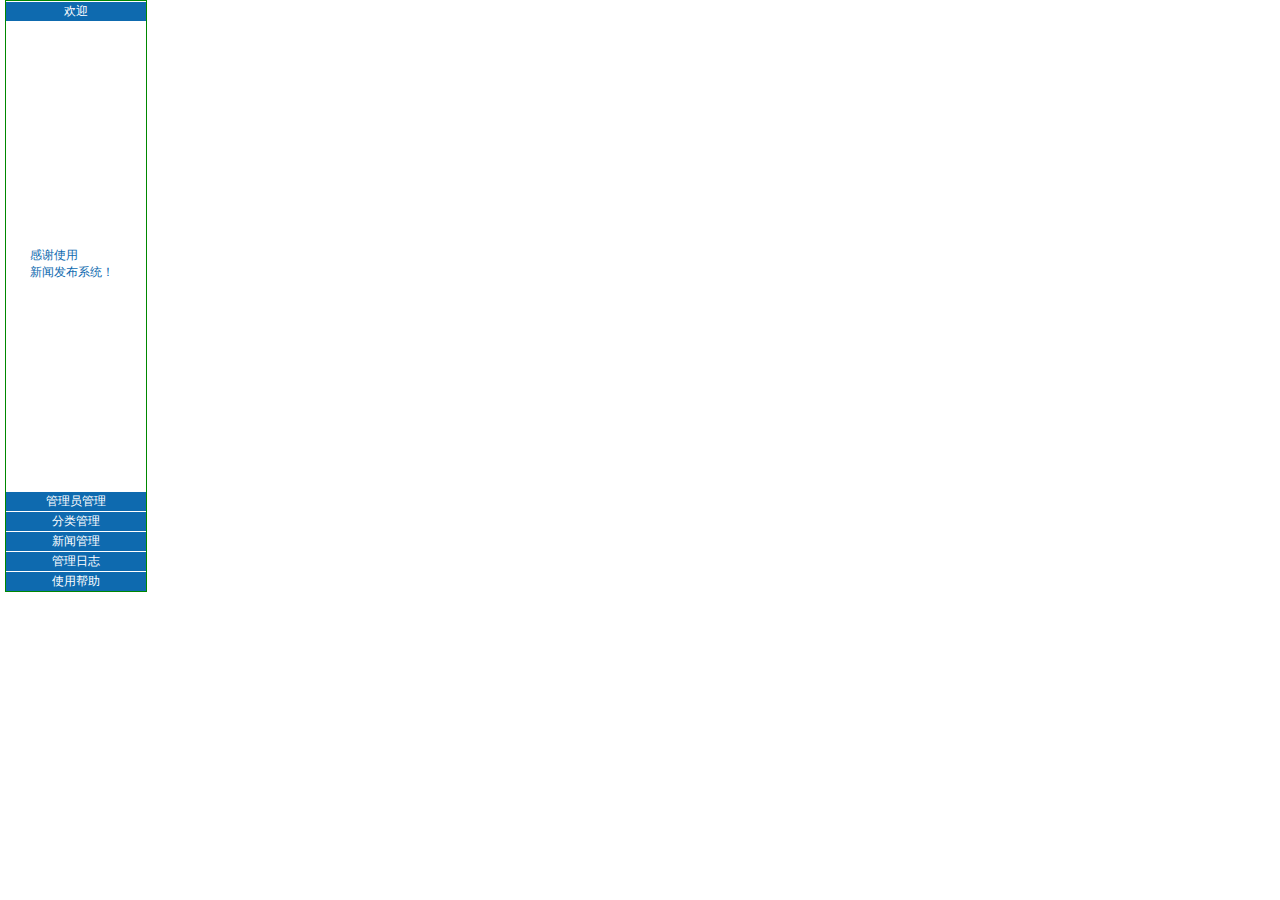
<file: NewsRelease/Admin/outlookleft.html>
<html> 
<head> 
<meta http-equiv="Content-Type" content="text/html; charset=gb2312"> 
<title>���Ų˵�</title> 
<style type="text/css"> 
.titleStyle{ 
background-color:#0E6AAF;color:#ffffff;border-top:1px solid #FFFFFF;font-size:9pt;cursor:hand; 
} 
.contentStyle{ 
background-color:#ffffff;color:#0E6AAF;font-size:9pt; 
} 

a{ 
color:blue; 
} 
body{ 
font-size:9pt; 
} 
</style> 
</head> 
<body> 

<script language="JavaScript"> 
<!-- 
var layerTop=0; //�˵����߾� 
var layerLeft=5; //�˵���߾� 
var layerWidth=140; //�˵��ܿ� 
var titleHeight=20; //�������߶� 
var contentHeight=470; //�������߶� 
var stepNo=10; //�ƶ���������ֵԽ���ƶ�Խ�� 

var itemNo=0;runtimes=0; 
document.write('<span id=itemsLayer style="position:absolute;overflow:hidden;border:1px solid #008800;left:'+layerLeft+';top:'+layerTop+';width:'+layerWidth+';">'); 

function addItem(itemTitle,itemContent){ 
itemHTML='<div id=item'+itemNo+' itemIndex='+itemNo+' style="position:relative;left:0;top:'+(-contentHeight*itemNo)+';width:'+layerWidth+';"><table width=100% cellspacing="0" cellpadding="0">'+ 
'<tr><td height='+titleHeight+' onclick=changeItem('+itemNo+') class="titleStyle" align=center>'+itemTitle+'</td></tr>'+ 
'<tr><td height='+contentHeight+' class="contentStyle">'+itemContent+'</td></tr></table></div>'; 
document.write(itemHTML); 
itemNo++; 
} 
//���Ӳ˵���������ݣ���������ע���ʽ�� 
addItem('��ӭ','<BR>������лʹ��<br>�������ŷ���ϵͳ��'); 
addItem('����Ա����', '<center><a href="AddAdmin.aspx" target="mainFrame">�����û�</a> <BR><BR><a href="ManageAdmin.aspx" target="mainFrame">�����û�</a> <BR><BR></center>');
addItem('�������','<center><a href="AddItem.aspx" target="mainFrame">������Ŀ</a> <BR><BR><a href="ManageItem.aspx" target="mainFrame">��Ŀ����</a> <BR><BR><a href="AddClass.aspx" target="mainFrame">�������</a> <BR><BR><a href="ManageClass.aspx" target="mainFrame">������</a> <BR><BR></center>'); 
addItem('���Ź���','<center><a href="AddNews.aspx" target="mainFrame">���ŷ���</a> <BR><BR><a href="ManageNews.aspx" target="mainFrame">���Ź���</a> <BR><BR></center>'); 
addItem('������־','<center><a href="ManageLogs.aspx" target="mainFrame">��־����</a> <BR><BR></center>'); 
addItem('ʹ�ð���','<center><a href="SysHelp.html" target="mainFrame">�鿴����</a></center>'); 

document.write('</span>') 
document.all.itemsLayer.style.height=itemNo*titleHeight+contentHeight; 

toItemIndex=itemNo-1;onItemIndex=itemNo-1; 

function changeItem(clickItemIndex){ 
toItemIndex=clickItemIndex; 
if(toItemIndex-onItemIndex>0) moveUp(); else moveDown(); 
runtimes++; 
if(runtimes>=stepNo){ 
onItemIndex=toItemIndex; 
runtimes=0;} 
else 
setTimeout("changeItem(toItemIndex)",10); 
} 

function moveUp(){ 
for(i=onItemIndex+1;i<=toItemIndex;i++) 
eval('document.all.item'+i+'.style.top=parseInt(document.all.item'+i+'.style.top)-contentHeight/stepNo;'); 
} 

function moveDown(){ 
for(i=onItemIndex;i>toItemIndex;i--) 
eval('document.all.item'+i+'.style.top=parseInt(document.all.item'+i+'.style.top)+contentHeight/stepNo;'); 
} 
changeItem(0); 
//--> 
</script> 
</body> 
</html>
</file>
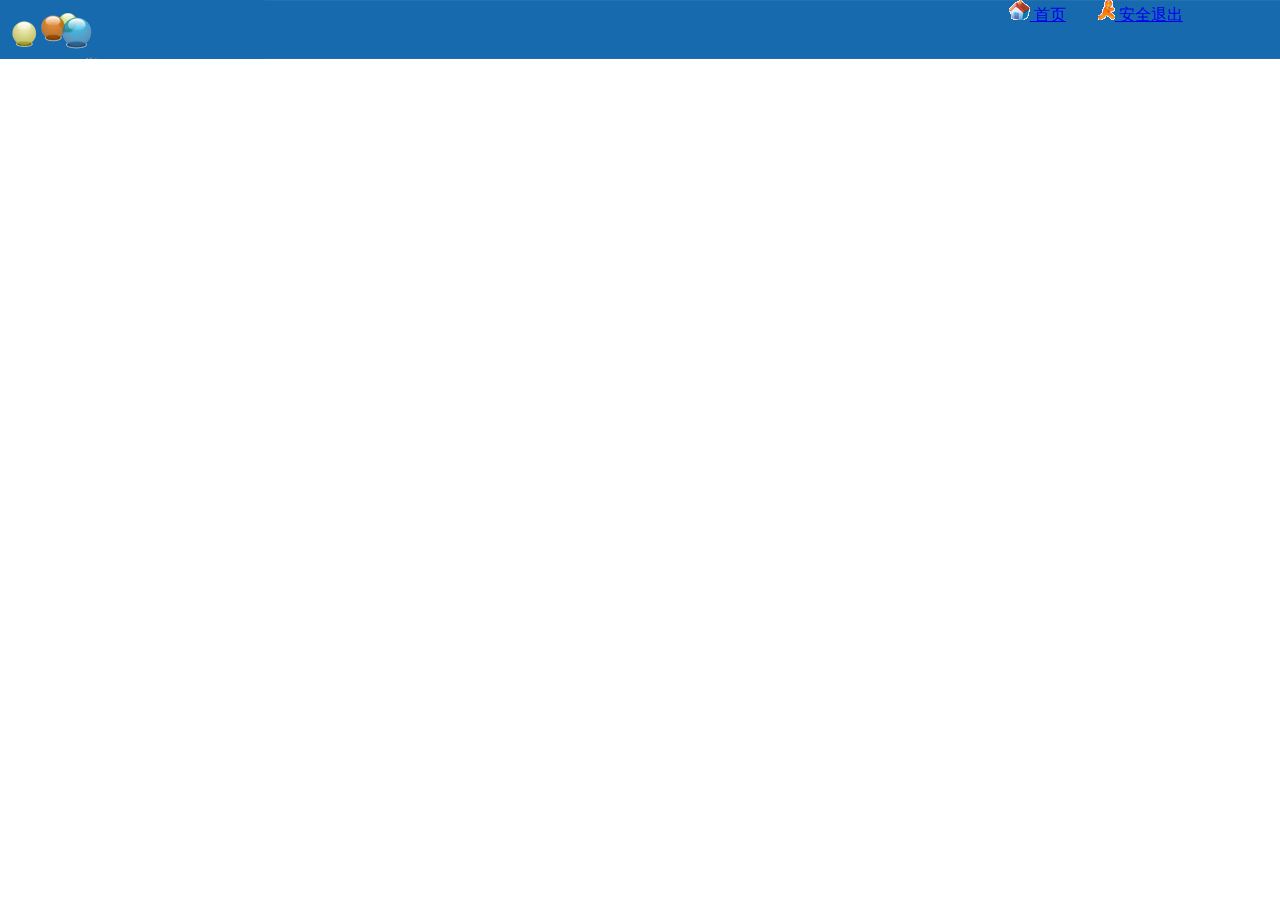
<file: NewsRelease/Admin/top.html>
<html>
  <head>   
	<meta http-equiv="Content-Type" content="text/html; charset=gb2312" />
  </head>
  <body topmargin="0" leftmargin="0" bottommargin="0" rightmargin="0">
  <table width="100%" border="0" cellspacing="0" cellpadding="0">
  <tr> 
    <td width="24%"  background="images/top_2.gif"><img src="images/top_1.gif" width="265" height="59"></td>
    <td width="76%" valign="baseline" background="images/top_2.gif">
	<table width="100%" height="20" border="0" cellpadding="0" cellspacing="0">
        <tr> 
        <td align="right" valign="bottom" class="white" width="90%">
        <a href="index2.html" target="_top" class="top"><img src="images/main.gif" border="0" width="21" height="20"/>&nbsp;��ҳ</a>
        
        &nbsp;&nbsp;&nbsp;&nbsp;&nbsp;&nbsp;
        <a href="#" onclick="window.open('Login.aspx');parent.window.close();"><img src="images/exit.gif" border="0" width="17" height="20"/>&nbsp;��ȫ�˳�</a>        </td>
        <td width="300"></td>
        </tr><tr>
          <td align="center" valign="baseline" colspan="2">&nbsp;
         </td>
        </tr>
        <tr>
          <td height="1" class="topw"></td>
        </tr>
      </table></td>
  </tr>
</table>      
  </body>
</html>
</file>
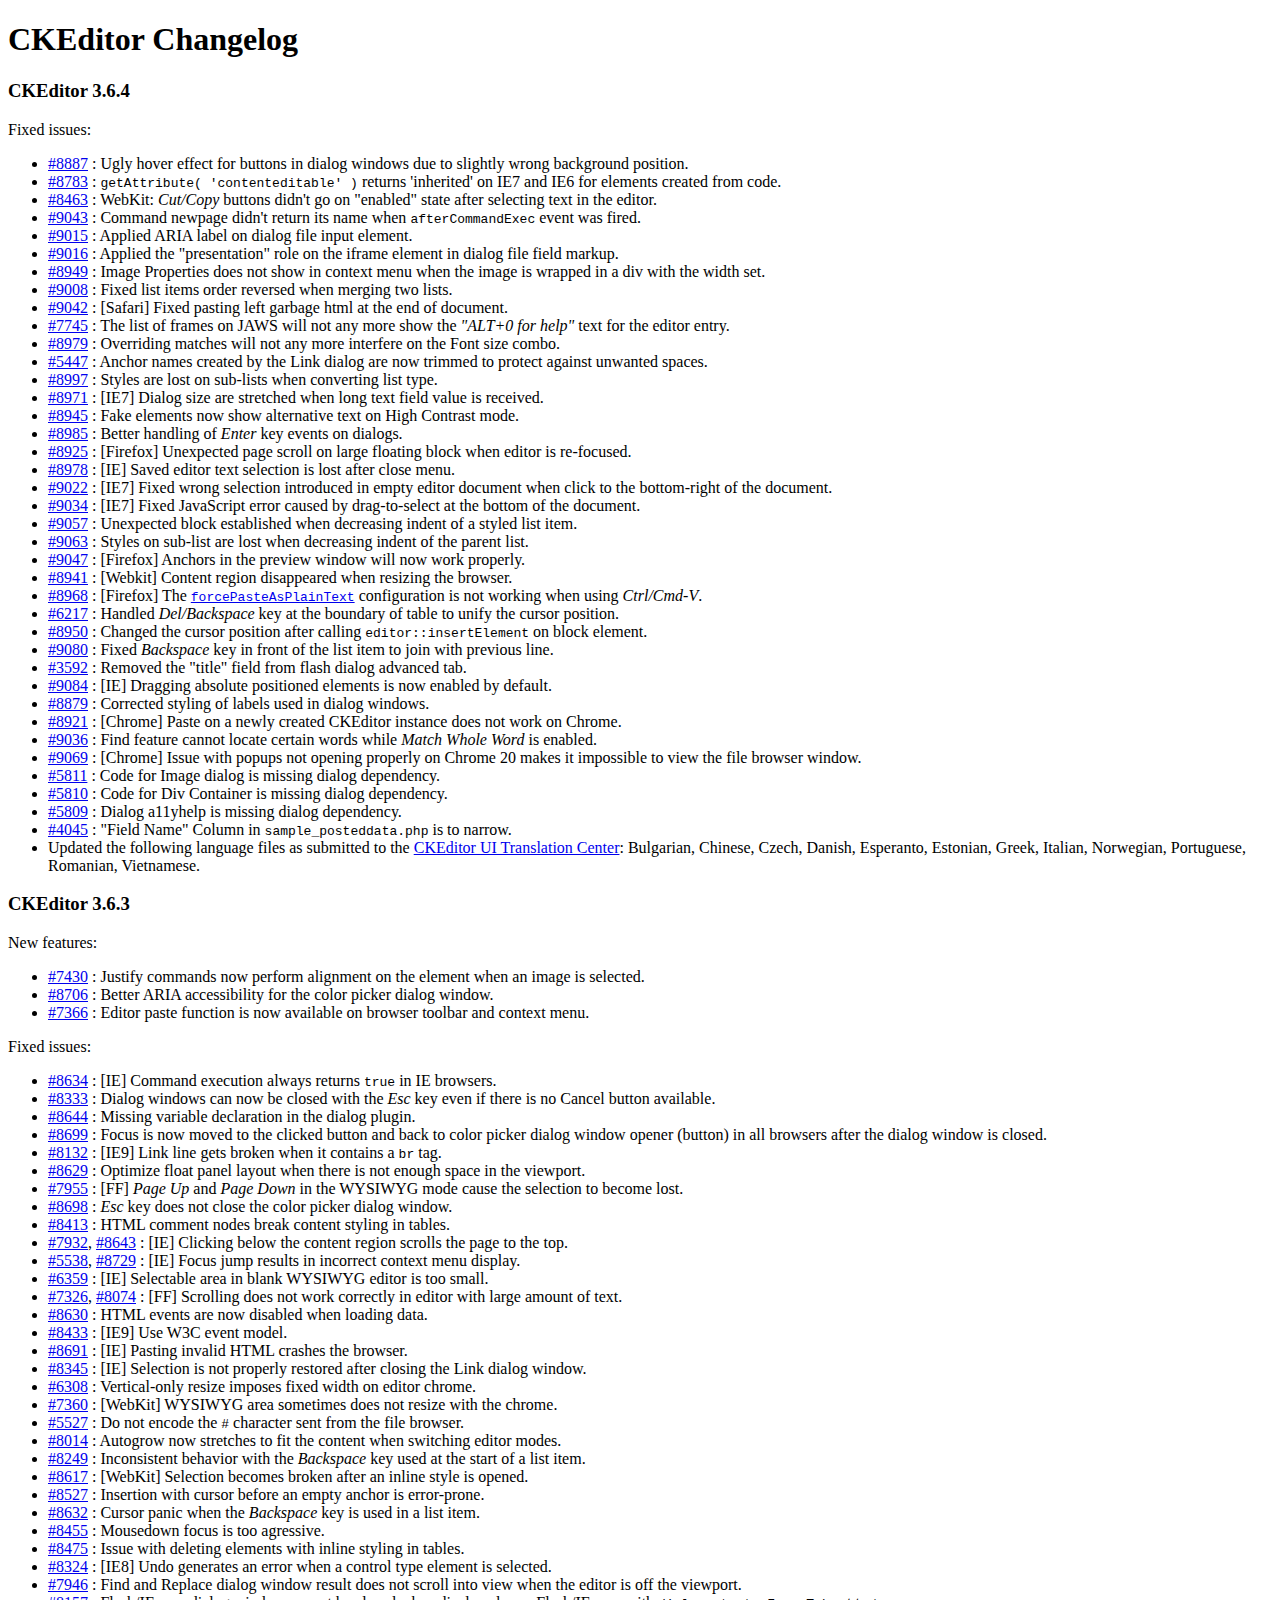
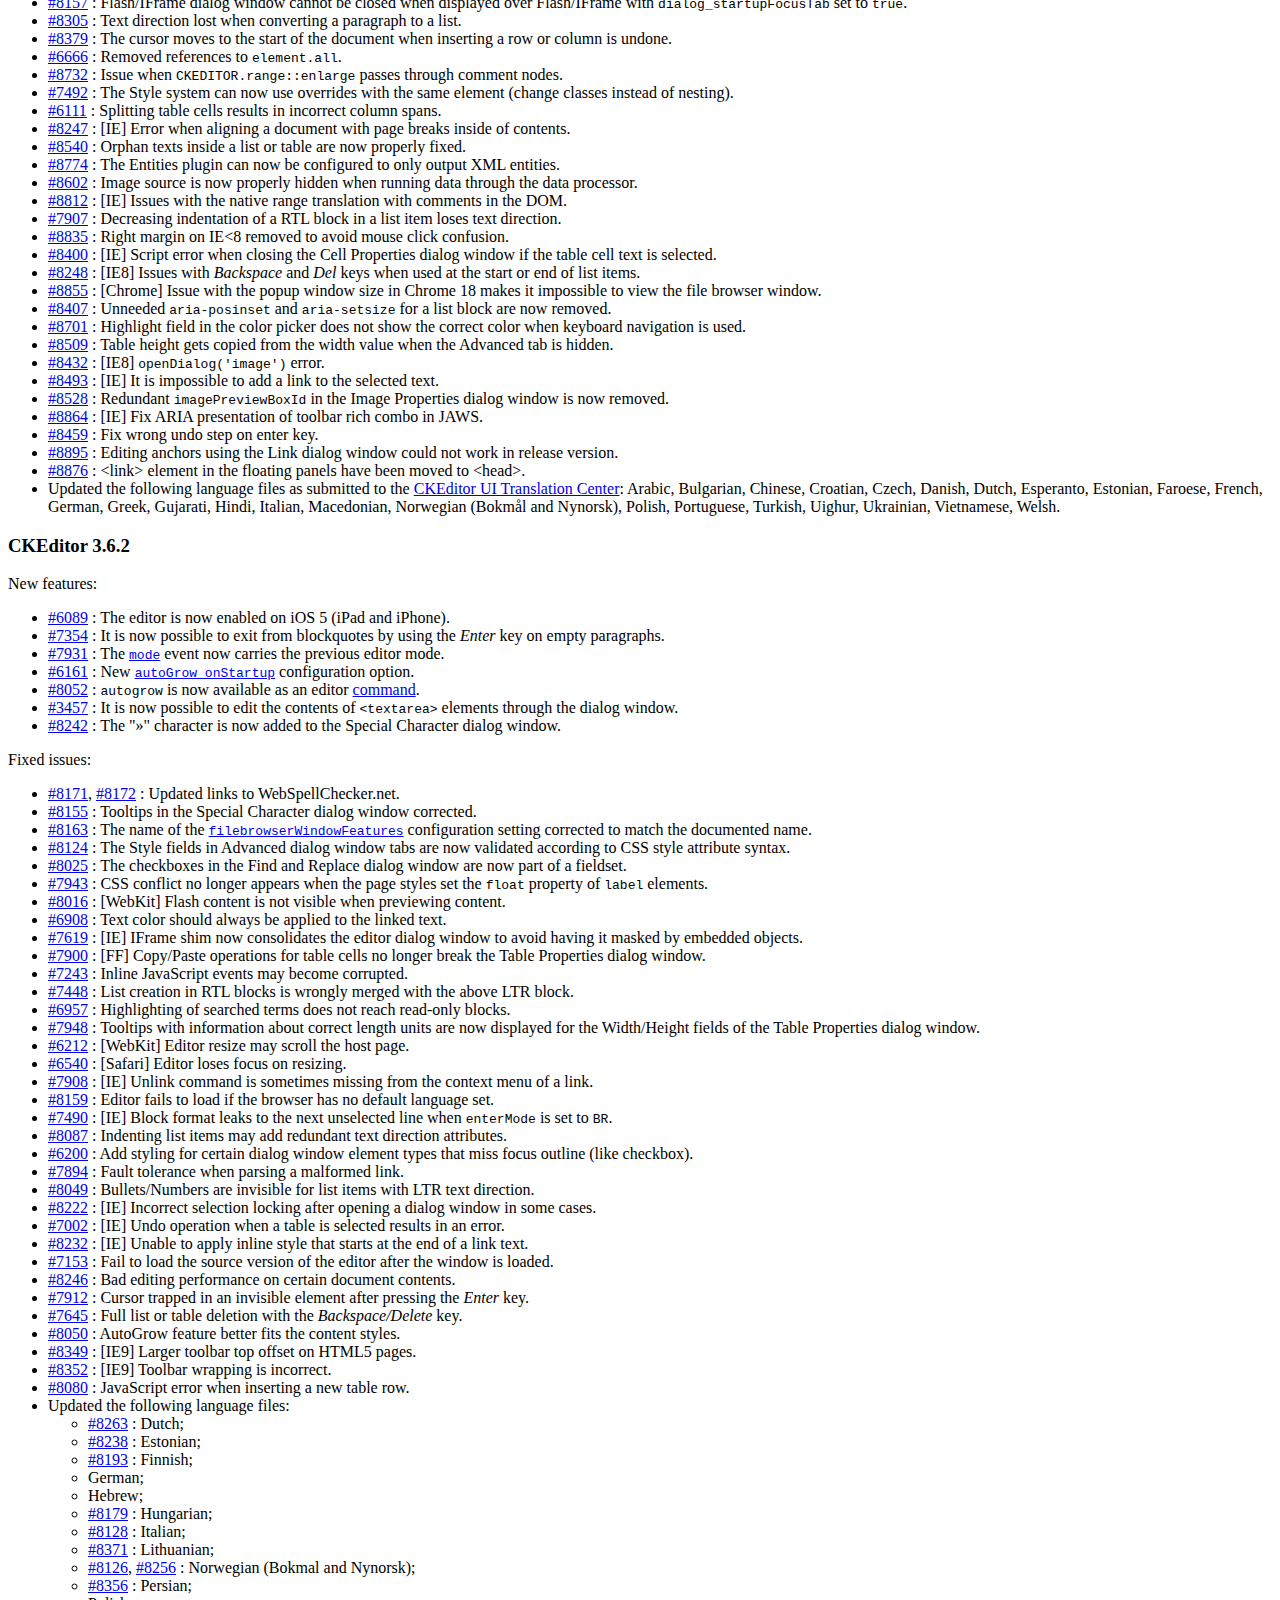
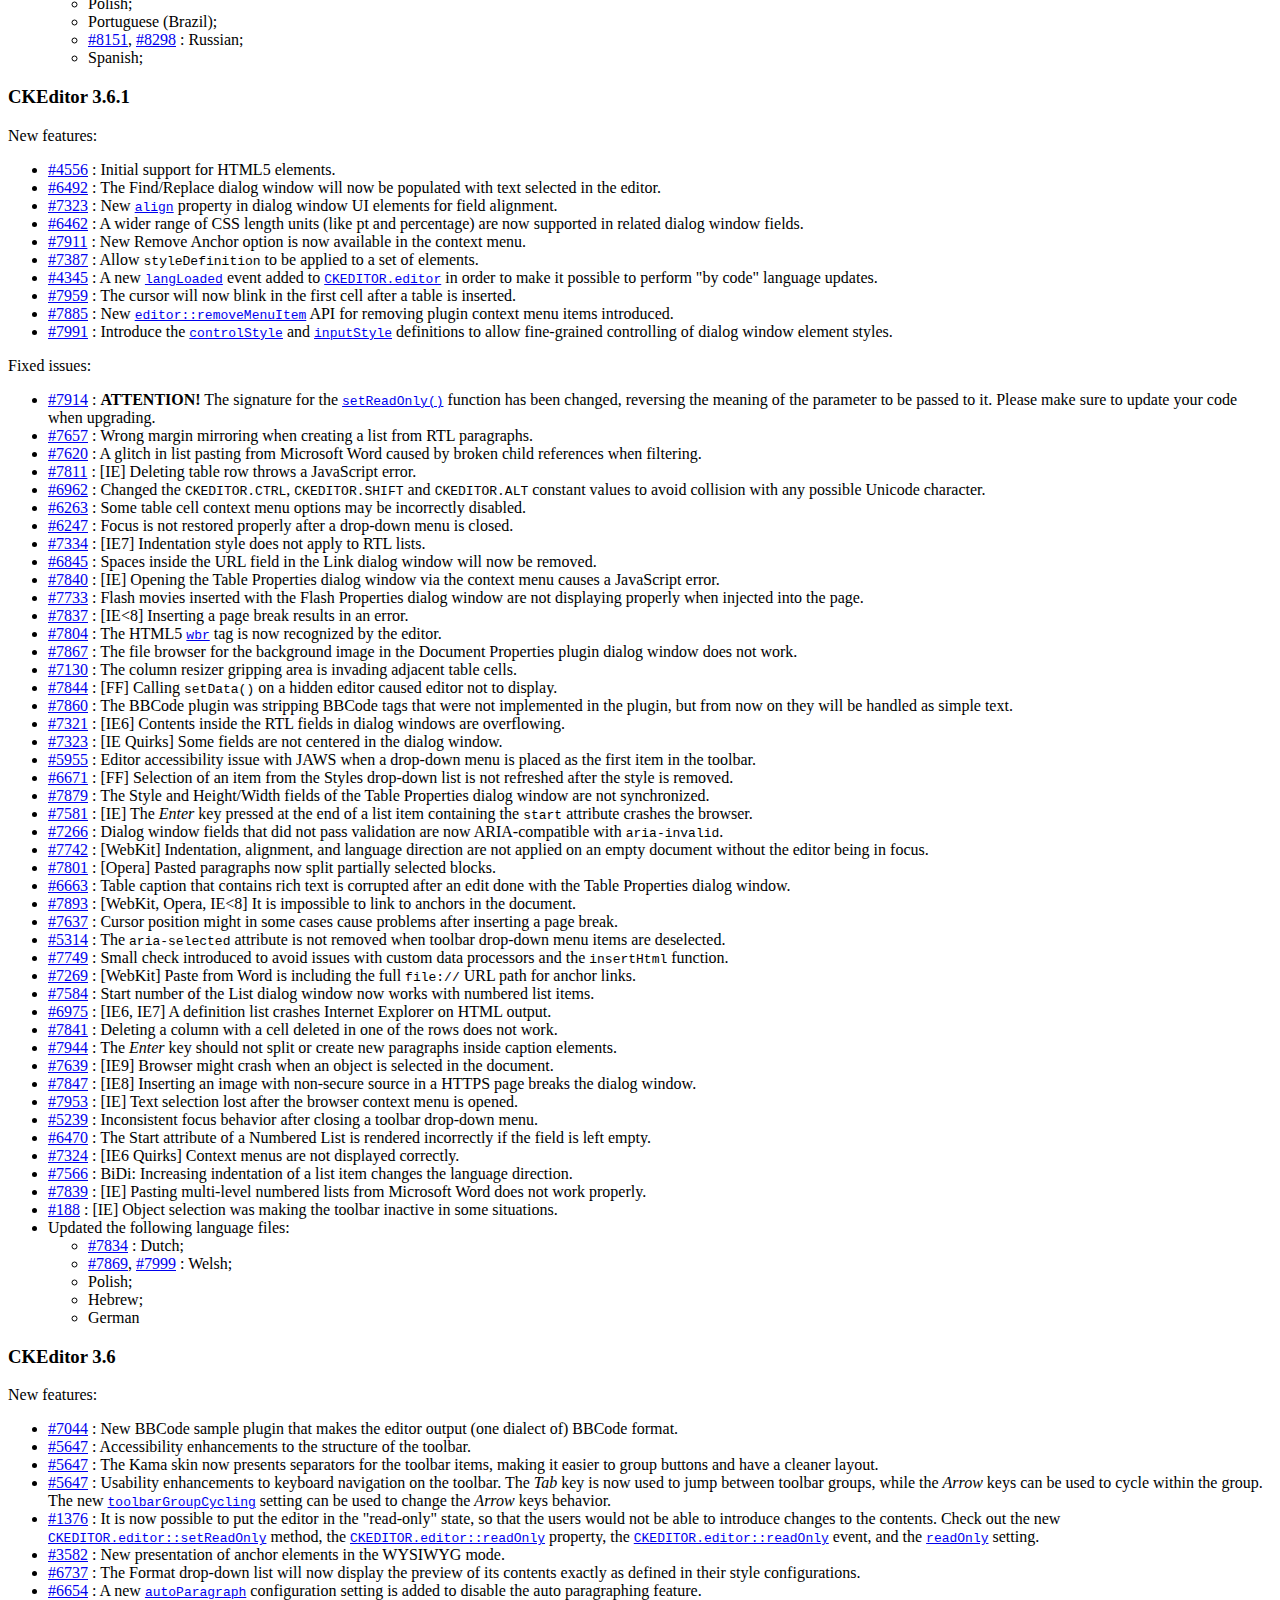
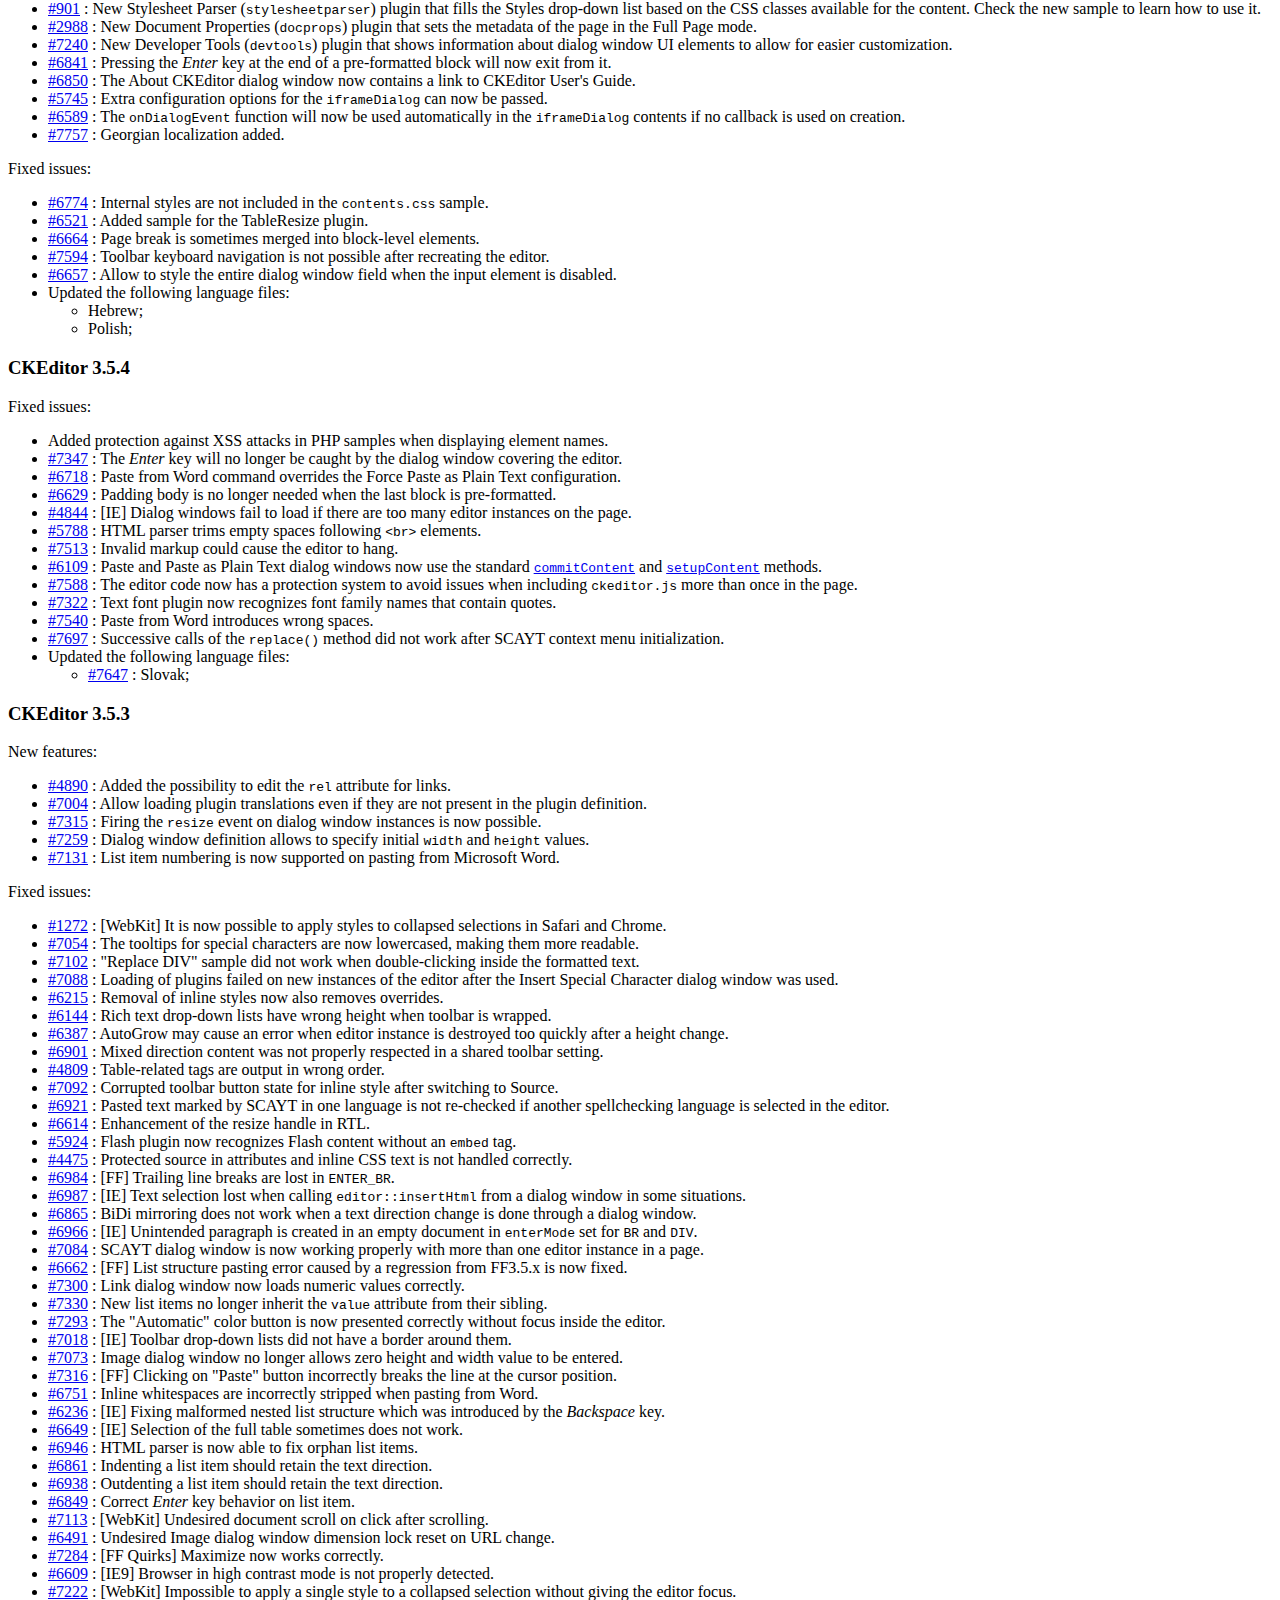
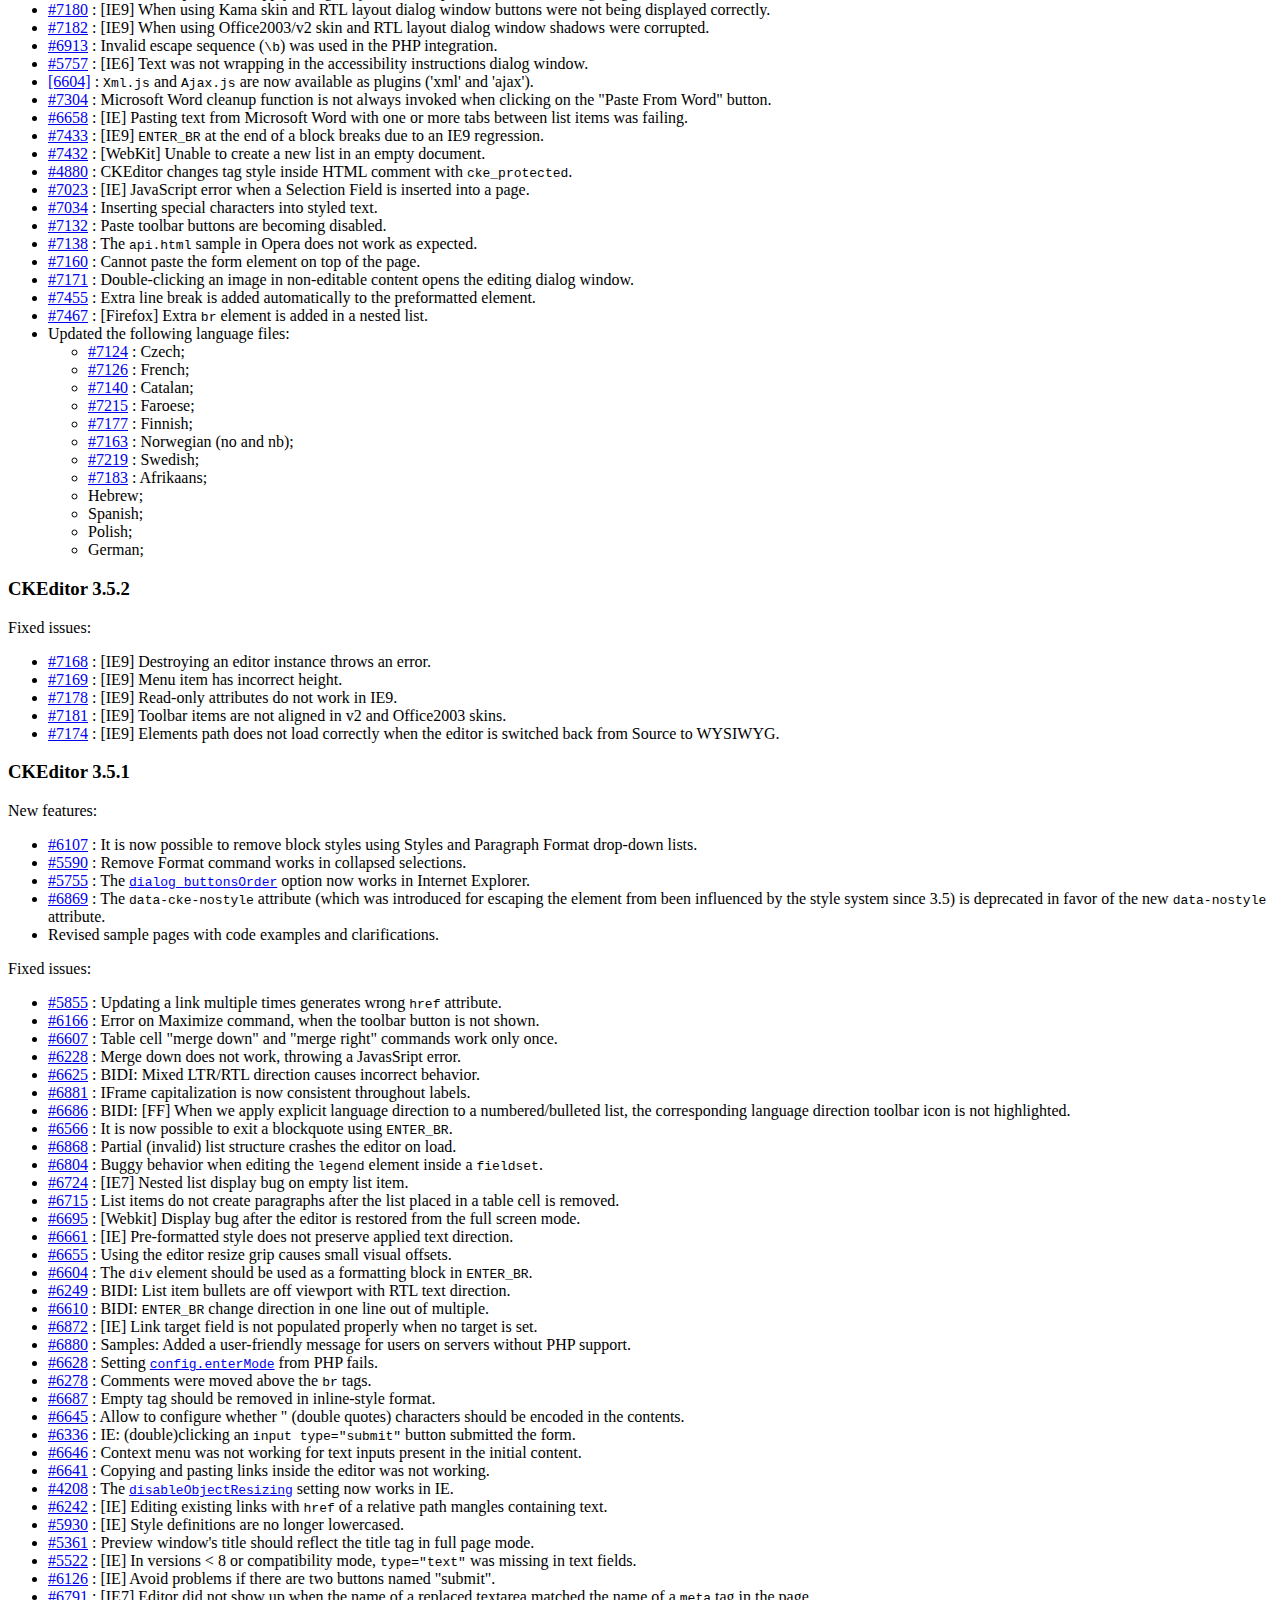
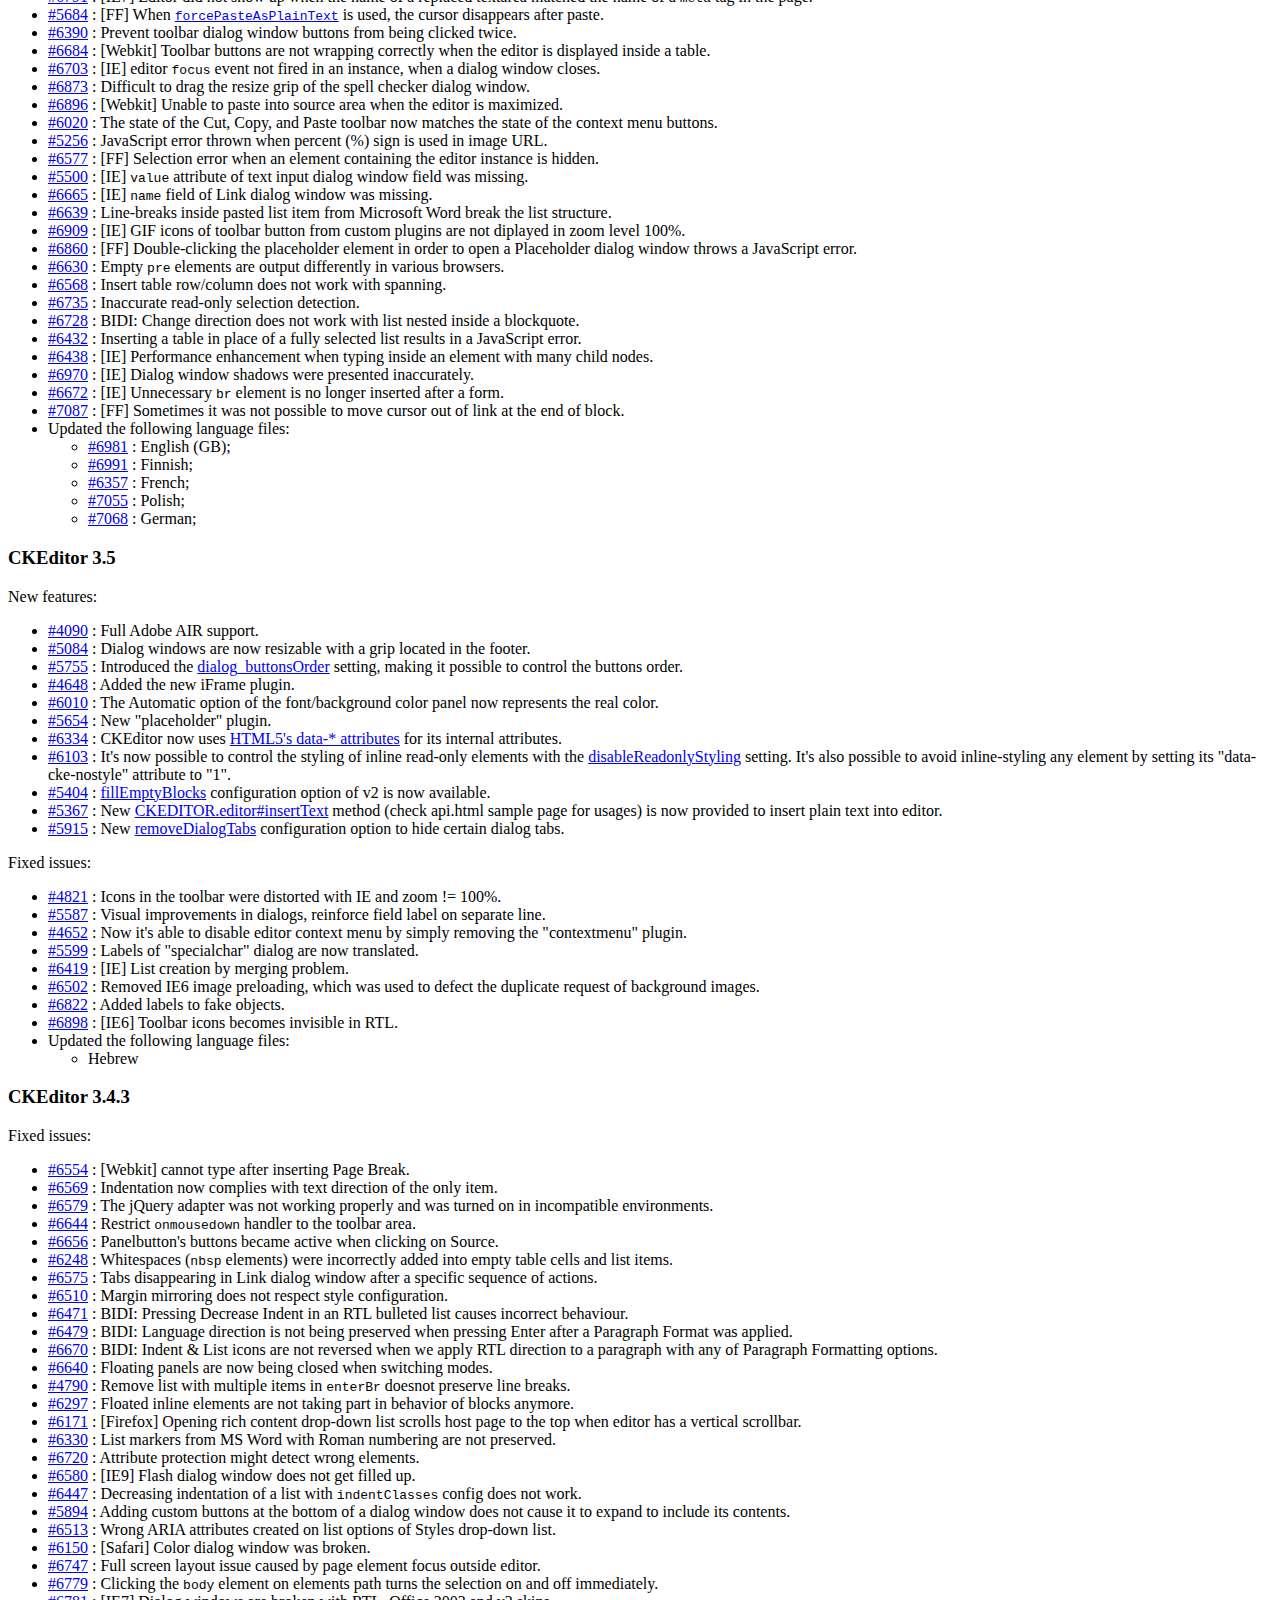
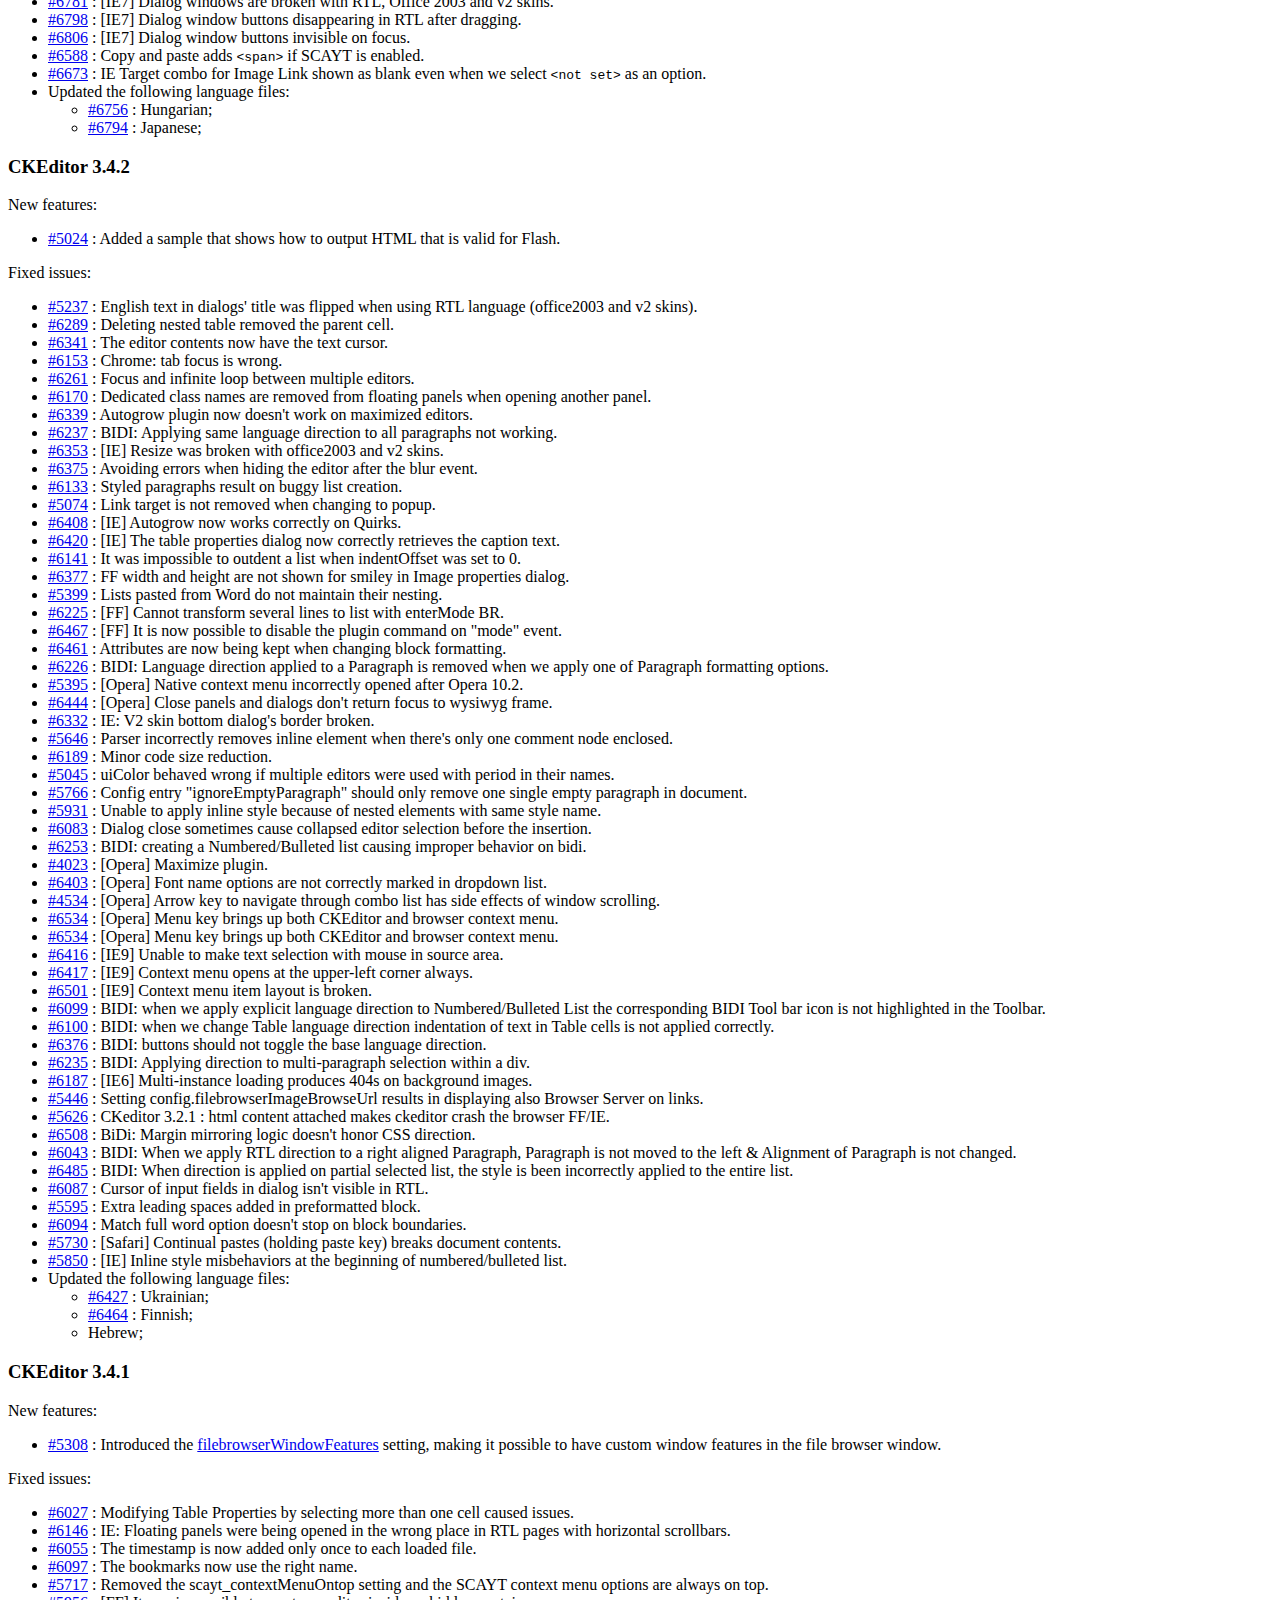
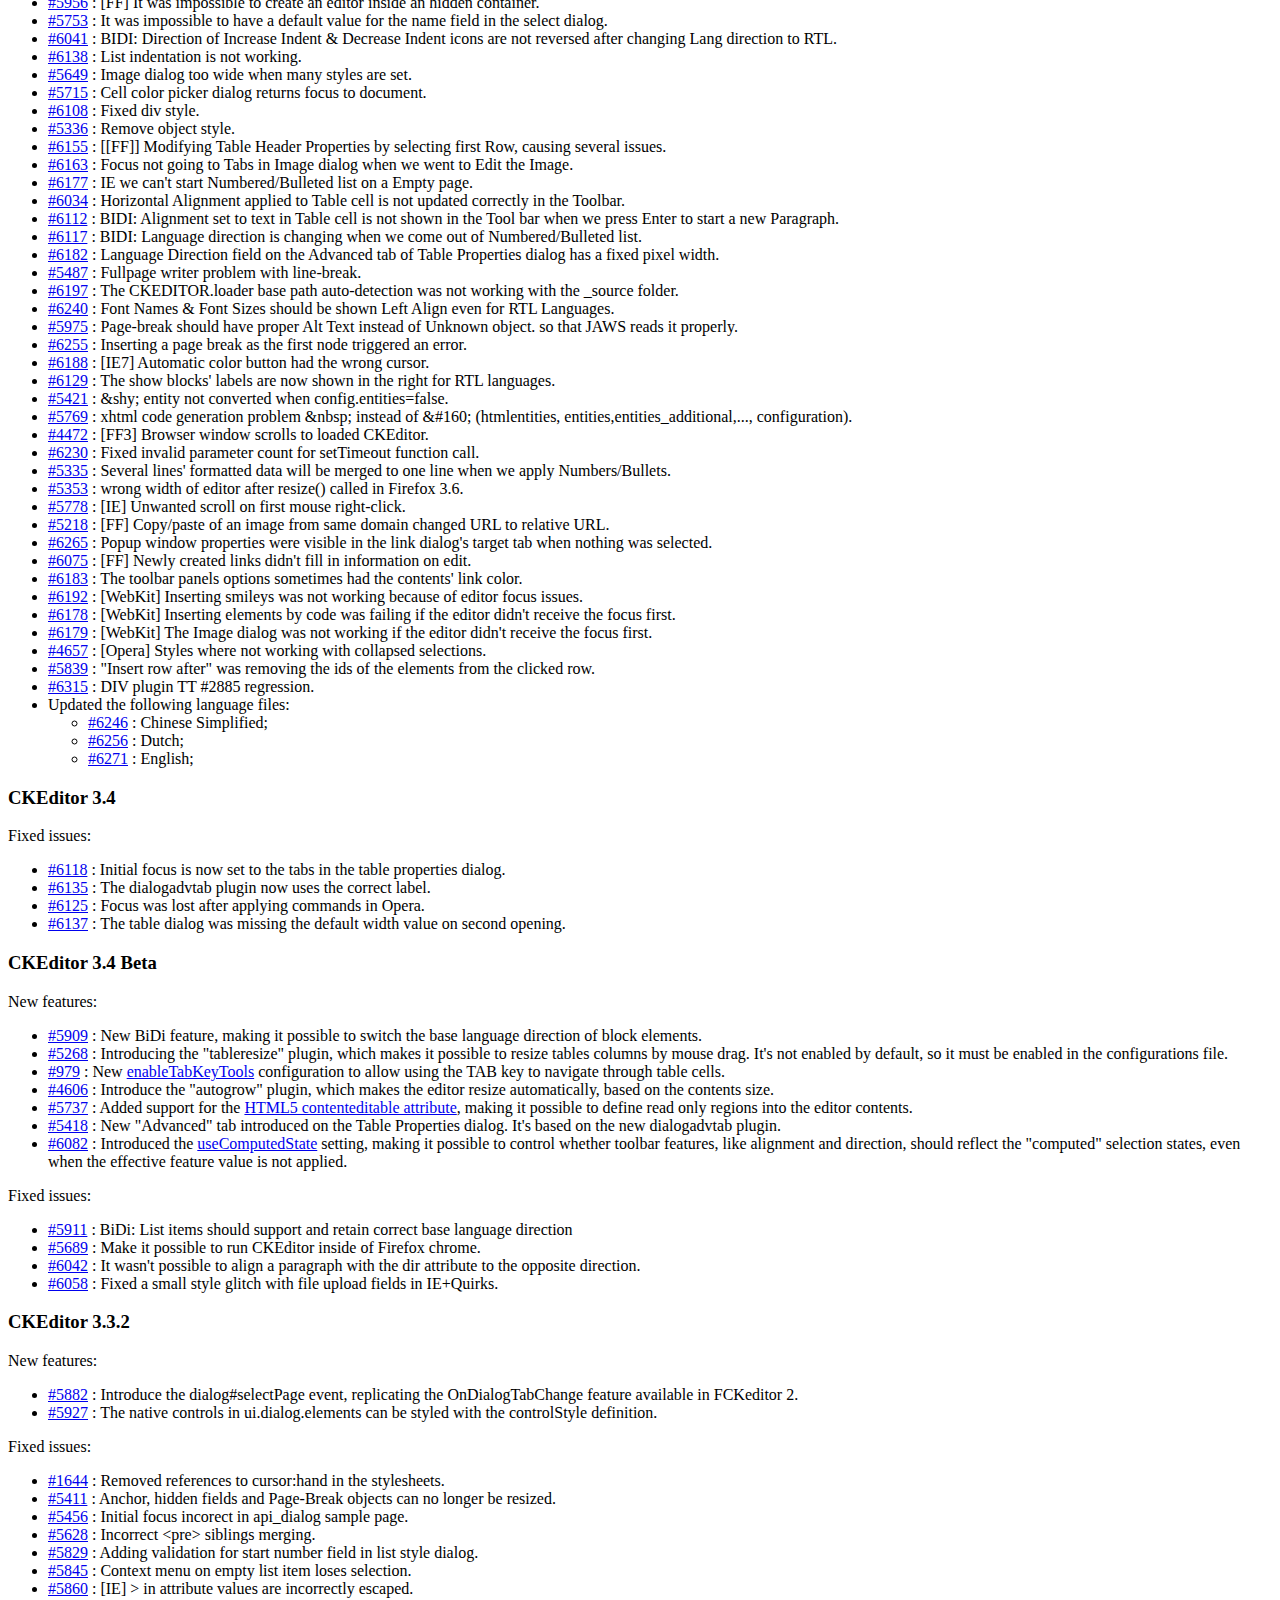
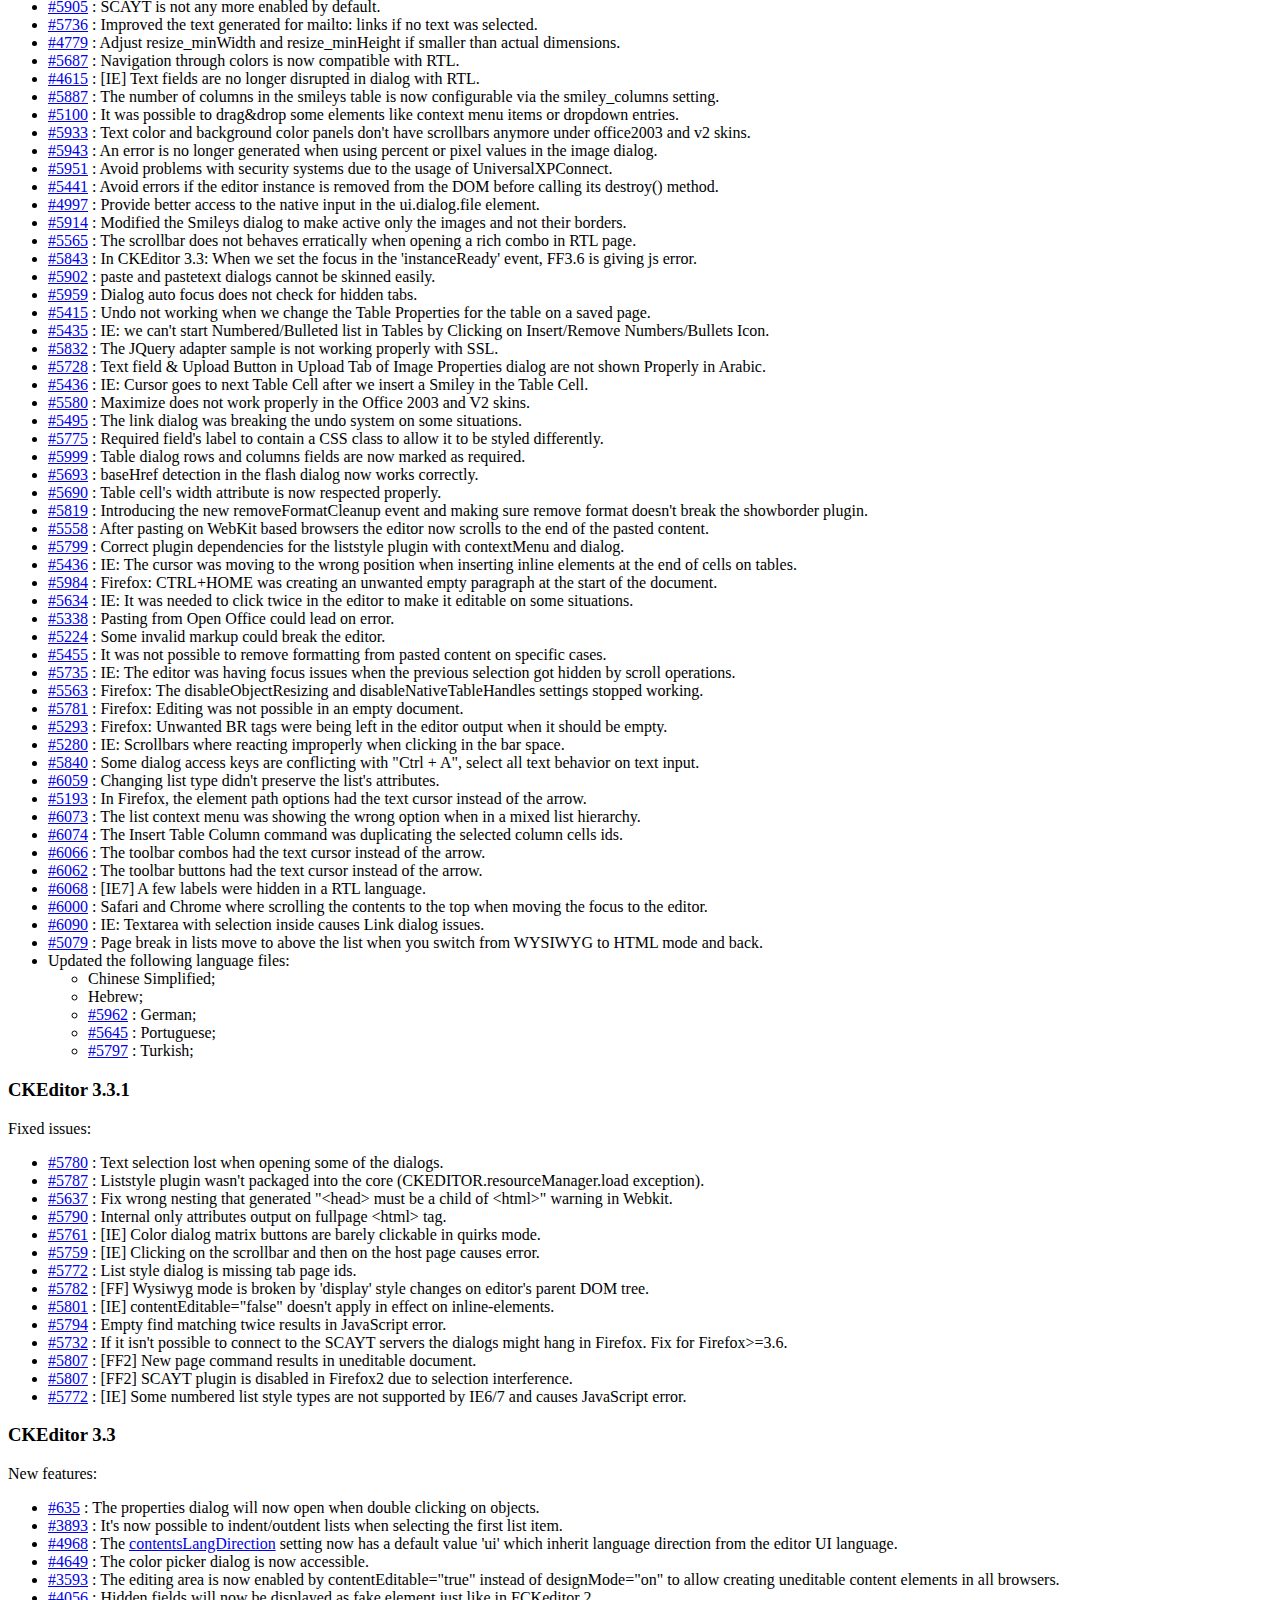
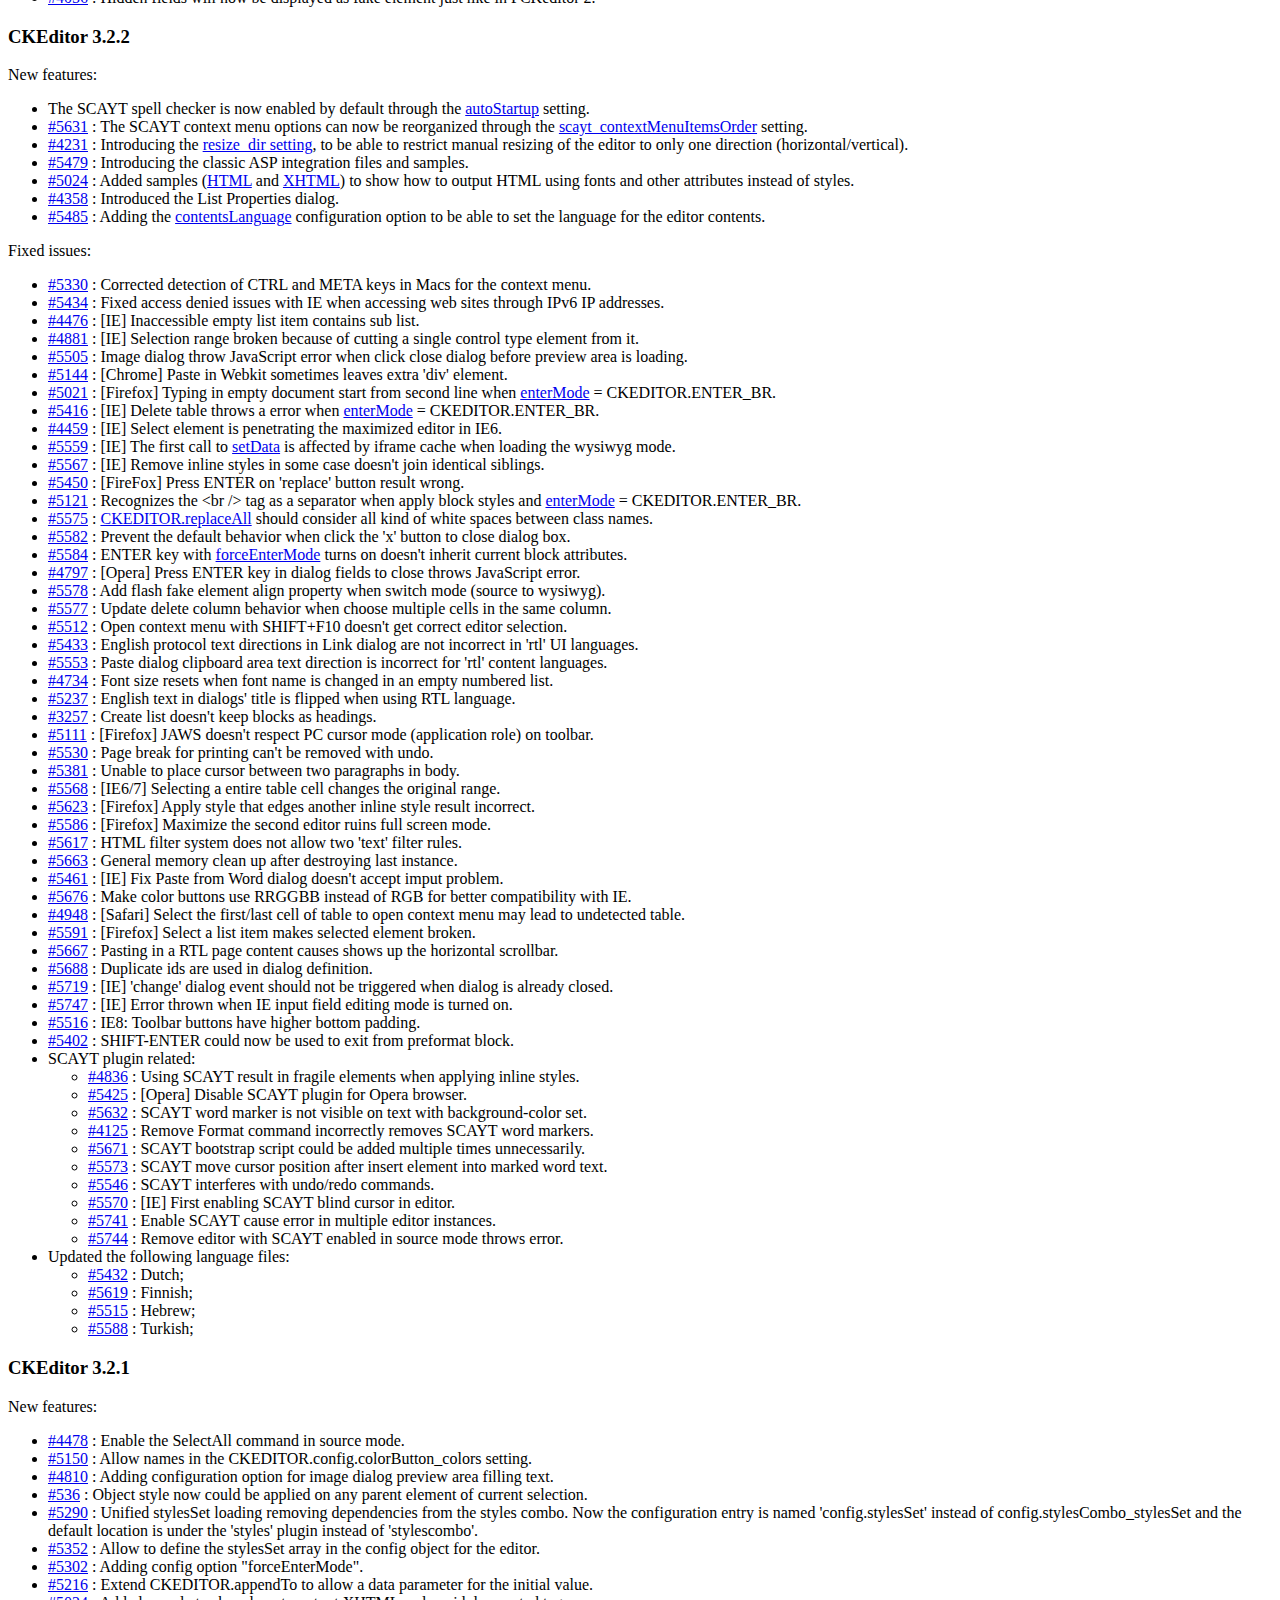
<file: NewsRelease/ckeditor/CHANGES.html>
<!DOCTYPE html PUBLIC "-//W3C//DTD XHTML 1.0 Transitional//EN" "http://www.w3.org/TR/xhtml1/DTD/xhtml1-transitional.dtd">
<!--
Copyright (c) 2003-2012, CKSource - Frederico Knabben. All rights reserved.
For licensing, see LICENSE.html or http://ckeditor.com/license
-->
<html xmlns="http://www.w3.org/1999/xhtml">
<head>
	<title>Changelog &mdash; CKEditor</title>
	<meta http-equiv="content-type" content="text/html; charset=utf-8" />
	<style type="text/css">

#footer hr
{
	margin: 10px 0 15px 0;
	height: 1px;
	border: solid 1px gray;
	border-bottom: none;
}

#footer p
{
	margin: 0 10px 10px 10px;
	float: left;
}

#footer #copy
{
	float: right;
}

	</style>
</head>
<body>
	<h1>
		CKEditor Changelog
	</h1>
	<h3>
			CKEditor 3.6.4</h3>
	<p>
			Fixed issues:</p>
	<ul>
		<li><a href="http://dev.ckeditor.com/ticket/8887">#8887</a> : Ugly hover effect for buttons in dialog windows due to slightly wrong background position.</li>
		<li><a href="http://dev.ckeditor.com/ticket/8783">#8783</a> : <code>getAttribute( 'contenteditable' )</code> returns 'inherited' on IE7 and IE6 for elements created from code.</li>
		<li><a href="http://dev.ckeditor.com/ticket/8463">#8463</a> : WebKit: <em>Cut/Copy</em> buttons didn't go on "enabled" state after selecting text in the editor.</li>
		<li><a href="http://dev.ckeditor.com/ticket/9043">#9043</a> : Command newpage didn't return its name when <code>afterCommandExec</code> event was fired.</li>
		<li><a href="http://dev.ckeditor.com/ticket/9015">#9015</a> : Applied ARIA label on dialog file input element.</li>
		<li><a href="http://dev.ckeditor.com/ticket/9016">#9016</a> : Applied the "presentation" role on the iframe element in dialog file field markup.</li>
		<li><a href="http://dev.ckeditor.com/ticket/8949">#8949</a> : Image Properties does not show in context menu when the image is wrapped in a div with the width set.</li>
		<li><a href="http://dev.ckeditor.com/ticket/9008">#9008</a> : Fixed list items order reversed when merging two lists.</li>
		<li><a href="http://dev.ckeditor.com/ticket/9042">#9042</a> : [Safari] Fixed pasting left garbage html at the end of document.</li>
		<li><a href="http://dev.ckeditor.com/ticket/7745">#7745</a> : The list of frames on JAWS will not any more show the <em>"ALT+0 for help"</em> text for the editor entry.</li>
		<li><a href="http://dev.ckeditor.com/ticket/8979">#8979</a> : Overriding matches will not any more interfere on the Font size combo.</li>
		<li><a href="http://dev.ckeditor.com/ticket/5447">#5447</a> : Anchor names created by the Link dialog are now trimmed to protect against unwanted spaces.</li>
		<li><a href="http://dev.ckeditor.com/ticket/8997">#8997</a> : Styles are lost on sub-lists when converting list type.</li>
		<li><a href="http://dev.ckeditor.com/ticket/8971">#8971</a> : [IE7] Dialog size are stretched when long text field value is received.</li>
		<li><a href="http://dev.ckeditor.com/ticket/8945">#8945</a> : Fake elements now show alternative text on High Contrast mode.</li>
		<li><a href="http://dev.ckeditor.com/ticket/8985">#8985</a> : Better handling of <em>Enter</em> key events on dialogs.</li>
		<li><a href="http://dev.ckeditor.com/ticket/8925">#8925</a> : [Firefox] Unexpected page scroll on large floating block when editor is re-focused.</li>
		<li><a href="http://dev.ckeditor.com/ticket/8978">#8978</a> : [IE] Saved editor text selection is lost after close menu.</li>
		<li><a href="http://dev.ckeditor.com/ticket/9022">#9022</a> : [IE7] Fixed wrong selection introduced in empty editor document when click to the bottom-right of the document.</li>
		<li><a href="http://dev.ckeditor.com/ticket/9034">#9034</a> : [IE7] Fixed JavaScript error caused by drag-to-select at the bottom of the document.</li>
		<li><a href="http://dev.ckeditor.com/ticket/9057">#9057</a> : Unexpected block established when decreasing indent of a styled list item.</li>
		<li><a href="http://dev.ckeditor.com/ticket/9063">#9063</a> : Styles on sub-list are lost when decreasing indent of the parent list.</li>
		<li><a href="http://dev.ckeditor.com/ticket/9047">#9047</a> : [Firefox] Anchors in the preview window will now work properly.</li>
		<li><a href="http://dev.ckeditor.com/ticket/8941">#8941</a> : [Webkit] Content region disappeared when resizing the browser.</li>
		<li><a href="http://dev.ckeditor.com/ticket/8968">#8968</a> : [Firefox] The <code><a href="http://docs.cksource.com/ckeditor_api/symbols/CKEDITOR.config.html#.forcePasteAsPlainText">forcePasteAsPlainText</a></code> configuration is not working when using <em>Ctrl/Cmd-V</em>.</li>
		<li><a href="http://dev.ckeditor.com/ticket/6217">#6217</a> : Handled <em>Del/Backspace</em> key at the boundary of table to unify the cursor position.</li>
		<li><a href="http://dev.ckeditor.com/ticket/8950">#8950</a> : Changed the cursor position after calling <code>editor::insertElement</code> on block element.</li>
		<li><a href="http://dev.ckeditor.com/ticket/9080">#9080</a> : Fixed <em>Backspace</em> key in front of the list item to join with previous line.</li>
		<li><a href="http://dev.ckeditor.com/ticket/3592">#3592</a> : Removed the "title" field from flash dialog advanced tab.</li>
		<li><a href="http://dev.ckeditor.com/ticket/9084">#9084</a> : [IE] Dragging absolute positioned elements is now enabled by default.</li>
		<li><a href="http://dev.ckeditor.com/ticket/8879">#8879</a> : Corrected styling of labels used in dialog windows.</li>
		<li><a href="http://dev.ckeditor.com/ticket/8921">#8921</a> : [Chrome] Paste on a newly created CKEditor instance does not work on Chrome.</li>
		<li><a href="http://dev.ckeditor.com/ticket/9036">#9036</a> : Find feature cannot locate certain words while <em>Match Whole Word</em> is enabled.</li>
		<li><a href="http://dev.ckeditor.com/ticket/9069">#9069</a> : [Chrome] Issue with popups not opening properly on Chrome 20 makes it impossible to view the file browser window.</li>
		<li><a href="http://dev.ckeditor.com/ticket/5811">#5811</a> : Code for Image dialog is missing dialog dependency.</li>
		<li><a href="http://dev.ckeditor.com/ticket/5810">#5810</a> : Code for Div Container is missing dialog dependency.</li>
		<li><a href="http://dev.ckeditor.com/ticket/5809">#5809</a> : Dialog a11yhelp is missing dialog dependency.</li>
		<li><a href="http://dev.ckeditor.com/ticket/4045">#4045</a> : "Field Name" Column in <code>sample_posteddata.php</code> is to narrow.</li>
		<li>Updated the following language files as submitted to the <a href="https://www.transifex.net/projects/p/ckeditor/">CKEditor UI Translation Center</a>: Bulgarian, Chinese, Czech, Danish, Esperanto, Estonian, Greek, Italian, Norwegian, Portuguese, Romanian, Vietnamese.</li>
	</ul>
	<h3>
			CKEditor 3.6.3</h3>
	<p>
			New features:</p>
	<ul>
		<li><a href="http://dev.ckeditor.com/ticket/7430">#7430</a> : Justify commands now perform alignment on the element when an image is selected.</li>
		<li><a href="http://dev.ckeditor.com/ticket/8706">#8706</a> : Better ARIA accessibility for the color picker dialog window.</li>
		<li><a href="http://dev.ckeditor.com/ticket/7366">#7366</a> : Editor paste function is now available on browser toolbar and context menu.</li>
	</ul>
	<p>
			Fixed issues:</p>
	<ul>
		<li><a href="http://dev.ckeditor.com/ticket/8634">#8634</a> : [IE] Command execution always returns <code>true</code> in IE browsers.</li>
		<li><a href="http://dev.ckeditor.com/ticket/8333">#8333</a> : Dialog windows can now be closed with the <em>Esc</em> key even if there is no Cancel button available.</li>
		<li><a href="http://dev.ckeditor.com/ticket/8644">#8644</a> : Missing variable declaration in the dialog plugin.</li>
		<li><a href="http://dev.ckeditor.com/ticket/8699">#8699</a> : Focus is now moved to the clicked button and back to color picker dialog window opener (button) in all browsers after the dialog window is closed.</li>
		<li><a href="http://dev.ckeditor.com/ticket/8132">#8132</a> : [IE9] Link line gets broken when it contains a <code>br</code> tag.</li>
		<li><a href="http://dev.ckeditor.com/ticket/8629">#8629</a> : Optimize float panel layout when there is not enough space in the viewport.</li>
		<li><a href="http://dev.ckeditor.com/ticket/7955">#7955</a> : [FF] <em>Page Up</em> and <em>Page Down</em> in the WYSIWYG mode cause the selection to become lost.</li>
		<li><a href="http://dev.ckeditor.com/ticket/8698">#8698</a> : <em>Esc</em> key does not close the color picker dialog window.</li>
		<li><a href="http://dev.ckeditor.com/ticket/8413">#8413</a> : HTML comment nodes break content styling in tables.</li>
		<li><a href="http://dev.ckeditor.com/ticket/7932">#7932</a>, <a href="http://dev.ckeditor.com/ticket/8643">#8643</a> : [IE] Clicking below the content region scrolls the page to the top.</li>
		<li><a href="http://dev.ckeditor.com/ticket/5538">#5538</a>, <a href="http://dev.ckeditor.com/ticket/8729">#8729</a> : [IE] Focus jump results in incorrect context menu display.</li>
		<li><a href="http://dev.ckeditor.com/ticket/6359">#6359</a> : [IE] Selectable area in blank WYSIWYG editor is too small.</li>
		<li><a href="http://dev.ckeditor.com/ticket/7326">#7326</a>, <a href="http://dev.ckeditor.com/ticket/8074">#8074</a> : [FF] Scrolling does not work correctly in editor with large amount of text.</li>
		<li><a href="http://dev.ckeditor.com/ticket/8630">#8630</a> : HTML events are now disabled when loading data.</li>
		<li><a href="http://dev.ckeditor.com/ticket/8433">#8433</a> : [IE9] Use W3C event model.</li>
		<li><a href="http://dev.ckeditor.com/ticket/8691">#8691</a> : [IE] Pasting invalid HTML crashes the browser.</li>
		<li><a href="http://dev.ckeditor.com/ticket/8345">#8345</a> : [IE] Selection is not properly restored after closing the Link dialog window.</li>
		<li><a href="http://dev.ckeditor.com/ticket/6308">#6308</a> : Vertical-only resize imposes fixed width on editor chrome.</li>
		<li><a href="http://dev.ckeditor.com/ticket/7360">#7360</a> : [WebKit] WYSIWYG area sometimes does not resize with the chrome.</li>
		<li><a href="http://dev.ckeditor.com/ticket/5527">#5527</a> : Do not encode the <code>#</code> character sent from the file browser.</li>
		<li><a href="http://dev.ckeditor.com/ticket/8014">#8014</a> : Autogrow now stretches to fit the content when switching editor modes.</li>
		<li><a href="http://dev.ckeditor.com/ticket/8249">#8249</a> : Inconsistent behavior with the <em>Backspace</em> key used at the start of a list item.</li>
		<li><a href="http://dev.ckeditor.com/ticket/8617">#8617</a> : [WebKit] Selection becomes broken after an inline style is opened.</li>
		<li><a href="http://dev.ckeditor.com/ticket/8527">#8527</a> : Insertion with cursor before an empty anchor is error-prone.</li>
		<li><a href="http://dev.ckeditor.com/ticket/8632">#8632</a> : Cursor panic when the <em>Backspace</em> key is used in a list item.</li>
		<li><a href="http://dev.ckeditor.com/ticket/8455">#8455</a> : Mousedown focus is too agressive.</li>
		<li><a href="http://dev.ckeditor.com/ticket/8475">#8475</a> : Issue with deleting elements with inline styling in tables.</li>
		<li><a href="http://dev.ckeditor.com/ticket/8324">#8324</a> : [IE8] Undo generates an error when a control type element is selected.</li>
		<li><a href="http://dev.ckeditor.com/ticket/7946">#7946</a> : Find and Replace dialog window result does not scroll into view when the editor is off the viewport.</li>
		<li><a href="http://dev.ckeditor.com/ticket/8157">#8157</a> : Flash/IFrame dialog window cannot be closed when displayed over Flash/IFrame with <code>dialog_startupFocusTab</code> set to <code>true</code>.</li>
		<li><a href="http://dev.ckeditor.com/ticket/8305">#8305</a> : Text direction lost when converting a paragraph to a list.</li>
		<li><a href="http://dev.ckeditor.com/ticket/8379">#8379</a> : The cursor moves to the start of the document when inserting a row or column is undone.</li>
		<li><a href="http://dev.ckeditor.com/ticket/6666">#6666</a> : Removed references to <code>element.all</code>.</li>
		<li><a href="http://dev.ckeditor.com/ticket/8732">#8732</a> : Issue when <code>CKEDITOR.range::enlarge</code> passes through comment nodes.</li>
		<li><a href="http://dev.ckeditor.com/ticket/7492">#7492</a> : The Style system can now use overrides with the same element (change classes instead of nesting).</li>
		<li><a href="http://dev.ckeditor.com/ticket/6111">#6111</a> : Splitting table cells results in incorrect column spans.</li>
		<li><a href="http://dev.ckeditor.com/ticket/8247">#8247</a> : [IE] Error when aligning a document with page breaks inside of contents.</li>
		<li><a href="http://dev.ckeditor.com/ticket/8540">#8540</a> : Orphan texts inside a list or table are now properly fixed.</li>
		<li><a href="http://dev.ckeditor.com/ticket/8774">#8774</a> : The Entities plugin can now be configured to only output XML entities.</li>
		<li><a href="http://dev.ckeditor.com/ticket/8602">#8602</a> : Image source is now properly hidden when running data through the data processor.</li>
		<li><a href="http://dev.ckeditor.com/ticket/8812">#8812</a> : [IE] Issues with the native range translation with comments in the DOM.</li>
		<li><a href="http://dev.ckeditor.com/ticket/7907">#7907</a> : Decreasing indentation of a RTL block in a list item loses text direction.</li>
		<li><a href="http://dev.ckeditor.com/ticket/8835">#8835</a> : Right margin on IE&lt;8 removed to avoid mouse click confusion.</li>
		<li><a href="http://dev.ckeditor.com/ticket/8400">#8400</a> : [IE] Script error when closing the Cell Properties dialog window if the table cell text is selected.</li>
		<li><a href="http://dev.ckeditor.com/ticket/8248">#8248</a> : [IE8] Issues with <em>Backspace</em> and <em>Del</em> keys when used at the start or end of list items.</li>
		<li><a href="http://dev.ckeditor.com/ticket/8855">#8855</a> : [Chrome] Issue with the popup window size in Chrome 18 makes it impossible to view the file browser window.</li>
		<li><a href="http://dev.ckeditor.com/ticket/8407">#8407</a> : Unneeded <code>aria-posinset</code> and <code>aria-setsize</code> for a list block are now removed.</li>
		<li><a href="http://dev.ckeditor.com/ticket/8701">#8701</a> : Highlight field in the color picker does not show the correct color when keyboard navigation is used.</li>
		<li><a href="http://dev.ckeditor.com/ticket/8509">#8509</a> : Table height gets copied from the width value when the Advanced tab is hidden.</li>
		<li><a href="http://dev.ckeditor.com/ticket/8432">#8432</a> : [IE8] <code>openDialog('image')</code> error.</li>
		<li><a href="http://dev.ckeditor.com/ticket/8493">#8493</a> : [IE] It is impossible to add a link to the selected text.</li>
		<li><a href="http://dev.ckeditor.com/ticket/8528">#8528</a> : Redundant <code>imagePreviewBoxId</code> in the Image Properties dialog window is now removed.</li>
		<li><a href="http://dev.ckeditor.com/ticket/8864">#8864</a> : [IE] Fix ARIA presentation of toolbar rich combo in JAWS.</li>
		<li><a href="http://dev.ckeditor.com/ticket/8459">#8459</a> : Fix wrong undo step on enter key.</li>
		<li><a href="http://dev.ckeditor.com/ticket/8895">#8895</a> : Editing anchors using the Link dialog window could not work in release version.</li>
		<li><a href="http://dev.ckeditor.com/ticket/8876">#8876</a> : &lt;link&gt; element in the floating panels have been moved to &lt;head&gt;.</li>
		<li>Updated the following language files as submitted to the <a href="https://www.transifex.net/projects/p/ckeditor/">CKEditor UI Translation Center</a>: Arabic, Bulgarian, Chinese, Croatian, Czech, Danish, Dutch, Esperanto, Estonian, Faroese, French, German, Greek, Gujarati, Hindi, Italian, Macedonian, Norwegian (Bokmål and Nynorsk), Polish, Portuguese, Turkish, Uighur, Ukrainian, Vietnamese, Welsh.</li>
	</ul>
	<h3>
			CKEditor 3.6.2</h3>
	<p>
			New features:</p>
	<ul>
		<li><a href="http://dev.ckeditor.com/ticket/6089">#6089</a> : The editor is now enabled on iOS 5 (iPad and iPhone).</li>
		<li><a href="http://dev.ckeditor.com/ticket/6089">#7354</a> : It is now possible to exit from blockquotes by using the <em>Enter</em> key on empty paragraphs.</li>
		<li><a href="http://dev.ckeditor.com/ticket/7931">#7931</a> : The <code><a href="http://docs.cksource.com/ckeditor_api/symbols/CKEDITOR.editor.html#event:mode">mode</a></code> event now carries the previous editor mode.</li>
		<li><a href="http://dev.ckeditor.com/ticket/6161">#6161</a> : New <code><a href="http://docs.cksource.com/ckeditor_api/symbols/CKEDITOR.config.html#.autoGrow_onStartup">autoGrow_onStartup</a></code> configuration option.</li>
		<li><a href="http://dev.ckeditor.com/ticket/8052">#8052</a> : <code>autogrow</code> is now available as an editor <a href="http://docs.cksource.com/ckeditor_api/symbols/CKEDITOR.editor.html#execCommand">command</a>.</li>
		<li><a href="http://dev.ckeditor.com/ticket/3457">#3457</a> : It is now possible to edit the contents of <code>&lt;textarea&gt;</code> elements through the dialog window.</li>
		<li><a href="http://dev.ckeditor.com/ticket/8242">#8242</a> : The "&raquo;" character is now added to the Special Character dialog window.</li>
	</ul>
	<p>
			Fixed issues:</p>
	<ul>
		<li><a href="http://dev.ckeditor.com/ticket/8171">#8171</a>, <a href="http://dev.ckeditor.com/ticket/8172">#8172</a> : Updated links to WebSpellChecker.net.</li>
		<li><a href="http://dev.ckeditor.com/ticket/8155">#8155</a> : Tooltips in the Special Character dialog window corrected.</li>
		<li><a href="http://dev.ckeditor.com/ticket/8163">#8163</a> : The name of the <code><a href="http://docs.cksource.com/ckeditor_api/symbols/CKEDITOR.config.html#.filebrowserWindowFeatures">filebrowserWindowFeatures</a></code> configuration setting corrected to match the documented name.</li>
		<li><a href="http://dev.ckeditor.com/ticket/8124">#8124</a> : The Style fields in Advanced dialog window tabs are now validated according to CSS style attribute syntax.</li>
		<li><a href="http://dev.ckeditor.com/ticket/8025">#8025</a> : The checkboxes in the Find and Replace dialog window are now part of a fieldset.</li>
		<li><a href="http://dev.ckeditor.com/ticket/7943">#7943</a> : CSS conflict no longer appears when the page styles set the <code>float</code> property of <code>label</code> elements.</li>
		<li><a href="http://dev.ckeditor.com/ticket/8016">#8016</a> : [WebKit] Flash content is not visible when previewing content.</li>
		<li><a href="http://dev.ckeditor.com/ticket/6908">#6908</a> : Text color should always be applied to the linked text.</li>
		<li><a href="http://dev.ckeditor.com/ticket/7619">#7619</a> : [IE] IFrame shim now consolidates the editor dialog window to avoid having it masked by embedded objects.</li>
		<li><a href="http://dev.ckeditor.com/ticket/7900">#7900</a> : [FF] Copy/Paste operations for table cells no longer break the Table Properties dialog window.</li>
		<li><a href="http://dev.ckeditor.com/ticket/7243">#7243</a> : Inline JavaScript events may become corrupted.</li>
		<li><a href="http://dev.ckeditor.com/ticket/7448">#7448</a> : List creation in RTL blocks is wrongly merged with the above LTR block.</li>
		<li><a href="http://dev.ckeditor.com/ticket/6957">#6957</a> : Highlighting of searched terms does not reach read-only blocks.</li>
		<li><a href="http://dev.ckeditor.com/ticket/7948">#7948</a> : Tooltips with information about correct length units are now displayed for the Width/Height fields of the Table Properties dialog window.</li>
		<li><a href="http://dev.ckeditor.com/ticket/6212">#6212</a> : [WebKit] Editor resize may scroll the host page.</li>
		<li><a href="http://dev.ckeditor.com/ticket/6540">#6540</a> : [Safari] Editor loses focus on resizing.</li>
		<li><a href="http://dev.ckeditor.com/ticket/7908">#7908</a> : [IE] Unlink command is sometimes missing from the context menu of a link.</li>
		<li><a href="http://dev.ckeditor.com/ticket/8159">#8159</a> : Editor fails to load if the browser has no default language set.</li>
		<li><a href="http://dev.ckeditor.com/ticket/7490">#7490</a> : [IE] Block format leaks to the next unselected line when <code>enterMode</code> is set to <code>BR</code>.</li>
		<li><a href="http://dev.ckeditor.com/ticket/8087">#8087</a> : Indenting list items may add redundant text direction attributes.</li>
		<li><a href="http://dev.ckeditor.com/ticket/6200">#6200</a> : Add styling for certain dialog window element types that miss focus outline (like checkbox).</li>
		<li><a href="http://dev.ckeditor.com/ticket/7894">#7894</a> : Fault tolerance when parsing a malformed link.</li>
		<li><a href="http://dev.ckeditor.com/ticket/8049">#8049</a> : Bullets/Numbers are invisible for list items with LTR text direction.</li>
		<li><a href="http://dev.ckeditor.com/ticket/8222">#8222</a> : [IE] Incorrect selection locking after opening a dialog window in some cases.</li>
		<li><a href="http://dev.ckeditor.com/ticket/7002">#7002</a> : [IE] Undo operation when a table is selected results in an error.</li>
		<li><a href="http://dev.ckeditor.com/ticket/8232">#8232</a> : [IE] Unable to apply inline style that starts at the end of a link text.</li>
		<li><a href="http://dev.ckeditor.com/ticket/7153">#7153</a> : Fail to load the source version of the editor after the window is loaded.</li>
		<li><a href="http://dev.ckeditor.com/ticket/8246">#8246</a> : Bad editing performance on certain document contents.</li>
		<li><a href="http://dev.ckeditor.com/ticket/7912">#7912</a> : Cursor trapped in an invisible element after pressing the <em>Enter</em> key.</li>
		<li><a href="http://dev.ckeditor.com/ticket/7645">#7645</a> : Full list or table deletion with the <em>Backspace/Delete</em> key.</li>
		<li><a href="http://dev.ckeditor.com/ticket/8050">#8050</a> : AutoGrow feature better fits the content styles.</li>
		<li><a href="http://dev.ckeditor.com/ticket/8349">#8349</a> : [IE9] Larger toolbar top offset on HTML5 pages.</li>
		<li><a href="http://dev.ckeditor.com/ticket/8352">#8352</a> : [IE9] Toolbar wrapping is incorrect.</li>
		<li><a href="http://dev.ckeditor.com/ticket/8080">#8080</a> : JavaScript error when inserting a new table row.</li>
		<li>Updated the following language files:<ul>
			<li><a href="http://dev.ckeditor.com/ticket/8263">#8263</a> : Dutch;</li>
			<li><a href="http://dev.ckeditor.com/ticket/8238">#8238</a> : Estonian;</li>
			<li><a href="http://dev.ckeditor.com/ticket/8193">#8193</a> : Finnish;</li>
			<li>German;</li>
			<li>Hebrew;</li>
			<li><a href="http://dev.ckeditor.com/ticket/8179">#8179</a> : Hungarian;</li>
			<li><a href="http://dev.ckeditor.com/ticket/8128">#8128</a> : Italian;</li>
			<li><a href="http://dev.ckeditor.com/ticket/8371">#8371</a> : Lithuanian;</li>
			<li><a href="http://dev.ckeditor.com/ticket/8126">#8126</a>, <a href="http://dev.ckeditor.com/ticket/8256">#8256</a> : Norwegian (Bokmal and Nynorsk);</li>
			<li><a href="http://dev.ckeditor.com/ticket/8356">#8356</a> : Persian;</li>
			<li>Polish;</li>
			<li>Portuguese (Brazil);</li>
			<li><a href="http://dev.ckeditor.com/ticket/8151">#8151</a>, <a href="http://dev.ckeditor.com/ticket/8298">#8298</a> : Russian;</li>
			<li>Spanish;</li>
		</ul></li>
	</ul>
	<h3>
			CKEditor 3.6.1</h3>
	<p>
			New features:</p>
	<ul>
		<li><a href="http://dev.ckeditor.com/ticket/4556">#4556</a> : Initial support for HTML5 elements.</li>
		<li><a href="http://dev.ckeditor.com/ticket/6492">#6492</a> : The Find/Replace dialog window will now be populated with text selected in the editor.</li>
		<li><a href="http://dev.ckeditor.com/ticket/7323">#7323</a> : New <code><a href="http://docs.cksource.com/ckeditor_api/symbols/CKEDITOR.dialog.definition.uiElement.html#align">align</a></code> property in dialog window UI elements for field alignment.</li>
		<li><a href="http://dev.ckeditor.com/ticket/6462">#6462</a> : A wider range of CSS length units (like pt and percentage) are now supported in related dialog window fields.</li>
		<li><a href="http://dev.ckeditor.com/ticket/7911">#7911</a> : New Remove Anchor option is now available in the context menu.</li>
		<li><a href="http://dev.ckeditor.com/ticket/7387">#7387</a> : Allow <code>styleDefinition</code> to be applied to a set of elements.</li>
		<li><a href="http://dev.ckeditor.com/ticket/4345">#4345</a> : A new <code><a href="http://docs.cksource.com/ckeditor_api/symbols/CKEDITOR.editor.html#event:langLoaded">langLoaded</a></code> event added to <code><a href="http://docs.cksource.com/ckeditor_api/symbols/CKEDITOR.editor.html">CKEDITOR.editor</a></code> in order to make it possible to perform "by code" language updates.</li>
		<li><a href="http://dev.ckeditor.com/ticket/7959">#7959</a> : The cursor will now blink in the first cell after a table is inserted.</li>
		<li><a href="http://dev.ckeditor.com/ticket/7885">#7885</a> : New <code><a href="http://docs.cksource.com/ckeditor_api/symbols/CKEDITOR.editor.html#removeMenuItem">editor::removeMenuItem</a></code> API for removing plugin context menu items introduced.</li>
		<li><a href="http://dev.ckeditor.com/ticket/7991">#7991</a> : Introduce the <code><a href="http://docs.cksource.com/ckeditor_api/symbols/CKEDITOR.dialog.definition.labeledElement.html#controlStyle">controlStyle</a></code> and <code><a href="http://docs.cksource.com/ckeditor_api/symbols/CKEDITOR.dialog.definition.labeledElement.html#inputStyle">inputStyle</a></code> definitions to allow fine-grained controlling of dialog window element styles.</li>
	</ul>
	<p>
			Fixed issues:</p>
	<ul>
		<li><a href="http://dev.ckeditor.com/ticket/7914">#7914</a> : <strong>ATTENTION!</strong> The signature for the <code><a href="http://docs.cksource.com/ckeditor_api/symbols/CKEDITOR.editor.html#setReadOnly">setReadOnly()</a></code> function has been changed, reversing the meaning of the parameter to be passed to it. Please make sure to update your code when upgrading.</li>
		<li><a href="http://dev.ckeditor.com/ticket/7657">#7657</a> : Wrong margin mirroring when creating a list from RTL paragraphs.</li>
		<li><a href="http://dev.ckeditor.com/ticket/7620">#7620</a> : A glitch in list pasting from Microsoft Word caused by broken child references when filtering.</li>
		<li><a href="http://dev.ckeditor.com/ticket/7811">#7811</a> : [IE] Deleting table row throws a JavaScript error.</li>
		<li><a href="http://dev.ckeditor.com/ticket/6962">#6962</a> : Changed the <code>CKEDITOR.CTRL</code>, <code>CKEDITOR.SHIFT</code> and <code>CKEDITOR.ALT</code> constant values to avoid collision with any possible Unicode character.</li>
		<li><a href="http://dev.ckeditor.com/ticket/6263">#6263</a> : Some table cell context menu options may be incorrectly disabled.</li>
		<li><a href="http://dev.ckeditor.com/ticket/6247">#6247</a> : Focus is not restored properly after a drop-down menu is closed.</li>
		<li><a href="http://dev.ckeditor.com/ticket/7334">#7334</a> : [IE7] Indentation style does not apply to RTL lists.</li>
		<li><a href="http://dev.ckeditor.com/ticket/6845">#6845</a> : Spaces inside the URL field in the Link dialog window will now be removed.</li>
		<li><a href="http://dev.ckeditor.com/ticket/7840">#7840</a> : [IE] Opening the Table Properties dialog window via the context menu causes a JavaScript error.</li>
		<li><a href="http://dev.ckeditor.com/ticket/7733">#7733</a> : Flash movies inserted with the Flash Properties dialog window are not displaying properly when injected into the page.</li>
		<li><a href="http://dev.ckeditor.com/ticket/7837">#7837</a> : [IE&lt;8] Inserting a page break results in an error.</li>
		<li><a href="http://dev.ckeditor.com/ticket/7804">#7804</a> : The HTML5 <a href="http://www.w3.org/TR/html-markup/wbr.html"><code>wbr</code></a> tag is now recognized by the editor.</li>
		<li><a href="http://dev.ckeditor.com/ticket/7867">#7867</a> : The file browser for the background image in the Document Properties plugin dialog window does not work.</li>
		<li><a href="http://dev.ckeditor.com/ticket/7130">#7130</a> : The column resizer gripping area is invading adjacent table cells.</li>
		<li><a href="http://dev.ckeditor.com/ticket/7844">#7844</a> : [FF] Calling <code>setData()</code> on a hidden editor caused editor not to display.</li>
		<li><a href="http://dev.ckeditor.com/ticket/7860">#7860</a> : The BBCode plugin was stripping BBCode tags that were not implemented in the plugin, but from now on they will be handled as simple text.</li>
		<li><a href="http://dev.ckeditor.com/ticket/7321">#7321</a> : [IE6] Contents inside the RTL fields in dialog windows are overflowing.</li>
		<li><a href="http://dev.ckeditor.com/ticket/7323">#7323</a> : [IE Quirks] Some fields are not centered in the dialog window.</li>
		<li><a href="http://dev.ckeditor.com/ticket/5955">#5955</a> : Editor accessibility issue with JAWS when a drop-down menu is placed as the first item in the toolbar.</li>
		<li><a href="http://dev.ckeditor.com/ticket/6671">#6671</a> : [FF] Selection of an item from the Styles drop-down list is not refreshed after the style is removed.</li>
		<li><a href="http://dev.ckeditor.com/ticket/7879">#7879</a> : The Style and Height/Width fields of the Table Properties dialog window are not synchronized.</li>
		<li><a href="http://dev.ckeditor.com/ticket/7581">#7581</a> : [IE] The <em>Enter</em> key pressed at the end of a list item containing the <code>start</code> attribute crashes the browser.</li>
		<li><a href="http://dev.ckeditor.com/ticket/7266">#7266</a> : Dialog window fields that did not pass validation are now ARIA-compatible with <code>aria-invalid</code>.</li>
		<li><a href="http://dev.ckeditor.com/ticket/7742">#7742</a> : [WebKit] Indentation, alignment, and language direction are not applied on an empty document without the editor being in focus.</li>
		<li><a href="http://dev.ckeditor.com/ticket/7801">#7801</a> : [Opera] Pasted paragraphs now split partially selected blocks.</li>
		<li><a href="http://dev.ckeditor.com/ticket/6663">#6663</a> : Table caption that contains rich text is corrupted after an edit done with the Table Properties dialog window.</li>
		<li><a href="http://dev.ckeditor.com/ticket/7893">#7893</a> : [WebKit, Opera, IE&lt;8] It is impossible to link to anchors in the document.</li>
		<li><a href="http://dev.ckeditor.com/ticket/7637">#7637</a> : Cursor position might in some cases cause problems after inserting a page break.</li>
		<li><a href="http://dev.ckeditor.com/ticket/5314">#5314</a> : The <code>aria-selected</code> attribute is not removed when toolbar drop-down menu items are deselected.</li>
		<li><a href="http://dev.ckeditor.com/ticket/7749">#7749</a> : Small check introduced to avoid issues with custom data processors and the <code>insertHtml</code> function.</li>
		<li><a href="http://dev.ckeditor.com/ticket/7269">#7269</a> : [WebKit] Paste from Word is including the full <code>file://</code> URL path for anchor links.</li>
		<li><a href="http://dev.ckeditor.com/ticket/7584">#7584</a> : Start number of the List dialog window now works with numbered list items.</li>
		<li><a href="http://dev.ckeditor.com/ticket/6975">#6975</a> : [IE6, IE7] A definition list crashes Internet Explorer on HTML output.</li>
		<li><a href="http://dev.ckeditor.com/ticket/7841">#7841</a> : Deleting a column with a cell deleted in one of the rows does not work.</li>
		<li><a href="http://dev.ckeditor.com/ticket/7944">#7944</a> : The <em>Enter</em> key should not split or create new paragraphs inside caption elements.</li>
		<li><a href="http://dev.ckeditor.com/ticket/7639">#7639</a> : [IE9] Browser might crash when an object is selected in the document.</li>
		<li><a href="http://dev.ckeditor.com/ticket/7847">#7847</a> : [IE8] Inserting an image with non-secure source in a HTTPS page breaks the dialog window.</li>
		<li><a href="http://dev.ckeditor.com/ticket/7953">#7953</a> : [IE] Text selection lost after the browser context menu is opened.</li>
		<li><a href="http://dev.ckeditor.com/ticket/5239">#5239</a> : Inconsistent focus behavior after closing a toolbar drop-down menu.</li>
		<li><a href="http://dev.ckeditor.com/ticket/6470">#6470</a> : The Start attribute of a Numbered List is rendered incorrectly if the field is left empty.</li>
		<li><a href="http://dev.ckeditor.com/ticket/7324">#7324</a> : [IE6 Quirks] Context menus are not displayed correctly.</li>
		<li><a href="http://dev.ckeditor.com/ticket/7566">#7566</a> : BiDi: Increasing indentation of a list item changes the language direction.</li>
		<li><a href="http://dev.ckeditor.com/ticket/7839">#7839</a> : [IE] Pasting multi-level numbered lists from Microsoft Word does not work properly.</li>
		<li><a href="http://dev.ckeditor.com/ticket/188">#188</a> : [IE] Object selection was making the toolbar inactive in some situations.</li>
		<li>Updated the following language files:<ul>
			<li><a href="http://dev.ckeditor.com/ticket/7834">#7834</a> : Dutch;</li>
			<li><a href="http://dev.ckeditor.com/ticket/7869">#7869</a>, <a href="http://dev.ckeditor.com/ticket/7869">#7999</a> : Welsh;</li>
			<li>Polish;</li>
			<li>Hebrew;</li>
			<li>German</li>
		</ul></li>
	</ul>
	<h3>
			CKEditor 3.6</h3>
	<p>
			New features:</p>
	<ul>
		<li><a href="http://dev.ckeditor.com/ticket/7044">#7044</a> : New BBCode sample plugin that makes the editor output (one dialect of) BBCode format.</li>
		<li><a href="http://dev.ckeditor.com/ticket/5647">#5647</a> : Accessibility enhancements to the structure of the toolbar.</li>
		<li><a href="http://dev.ckeditor.com/ticket/5647">#5647</a> : The Kama skin now presents separators for the toolbar items, making it easier to group buttons and have a cleaner layout.</li>
		<li><a href="http://dev.ckeditor.com/ticket/5647">#5647</a> : Usability enhancements to keyboard navigation on the toolbar. The <em>Tab</em> key is now used to jump between toolbar groups, while the <em>Arrow</em> keys can be used to cycle within the group. The new <code><a href="http://docs.cksource.com/ckeditor_api/symbols/CKEDITOR.config.html#.toolbarGroupCycling">toolbarGroupCycling</a></code> setting can be used to change the <em>Arrow</em> keys behavior.</li>
		<li><a href="http://dev.ckeditor.com/ticket/1376">#1376</a> : It is now possible to put the editor in the "read-only" state, so that the users would not be able to introduce changes to the contents. Check out the new <code><a href="http://docs.cksource.com/ckeditor_api/symbols/CKEDITOR.editor.html#setReadOnly">CKEDITOR.editor::setReadOnly</a></code> method, the <code><a href="http://docs.cksource.com/ckeditor_api/symbols/CKEDITOR.editor.html#readOnly">CKEDITOR.editor::readOnly</a></code> property, the <code><a href="http://docs.cksource.com/ckeditor_api/symbols/CKEDITOR.editor.html#event:readOnly">CKEDITOR.editor::readOnly</a></code> event, and the <code><a href="http://docs.cksource.com/ckeditor_api/symbols/CKEDITOR.config.html#.readOnly">readOnly</a></code> setting.</li>
		<li><a href="http://dev.ckeditor.com/ticket/3582">#3582</a> : New presentation of anchor elements in the WYSIWYG mode.</li>
		<li><a href="http://dev.ckeditor.com/ticket/6737">#6737</a> : The Format drop-down list will now display the preview of its contents exactly as defined in their style configurations.</li>
		<li><a href="http://dev.ckeditor.com/ticket/6654">#6654</a> : A new <code><a href="http://docs.cksource.com/ckeditor_api/symbols/CKEDITOR.config.html#.autoParagraph">autoParagraph</a></code> configuration setting is added to disable the auto paragraphing feature.</li>
		<li><a href="http://dev.ckeditor.com/ticket/901">#901</a> : New Stylesheet Parser (<code>stylesheetparser</code>) plugin that fills the Styles drop-down list based on the CSS classes available for the content. Check the new sample to learn how to use it.</li>
		<li><a href="http://dev.ckeditor.com/ticket/2988">#2988</a> : New Document Properties (<code>docprops</code>) plugin that sets the metadata of the page in the Full Page mode.</li>
		<li><a href="http://dev.ckeditor.com/ticket/7240">#7240</a> : New Developer Tools (<code>devtools</code>) plugin that shows information about dialog window UI elements to allow for easier customization.</li>
		<li><a href="http://dev.ckeditor.com/ticket/6841">#6841</a> : Pressing the <em>Enter</em> key at the end of a pre-formatted block will now exit from it.</li>
		<li><a href="http://dev.ckeditor.com/ticket/6850">#6850</a> : The About CKEditor dialog window now contains a link to CKEditor User's Guide.</li>
		<li><a href="http://dev.ckeditor.com/ticket/5745">#5745</a> : Extra configuration options for the <code>iframeDialog</code> can now be passed.</li>
		<li><a href="http://dev.ckeditor.com/ticket/6589">#6589</a> : The <code>onDialogEvent</code> function will now be used automatically in the <code>iframeDialog</code> contents if no callback is used on creation.</li>
		<li><a href="http://dev.ckeditor.com/ticket/7757">#7757</a> : Georgian localization added.</li>
	</ul>
	<p>
			Fixed issues:</p>
	<ul>
		<li><a href="http://dev.ckeditor.com/ticket/6774">#6774</a> : Internal styles are not included in the <code>contents.css</code> sample.</li>
		<li><a href="http://dev.ckeditor.com/ticket/6521">#6521</a> : Added sample for the TableResize plugin.</li>
		<li><a href="http://dev.ckeditor.com/ticket/6664">#6664</a> : Page break is sometimes merged into block-level elements.</li>
		<li><a href="http://dev.ckeditor.com/ticket/7594">#7594</a> : Toolbar keyboard navigation is not possible after recreating the editor.</li>
		<li><a href="http://dev.ckeditor.com/ticket/6657">#6657</a> : Allow to style the entire dialog window field when the input element is disabled.</li>
		<li>Updated the following language files:<ul>
			<li>Hebrew;</li>
			<li>Polish;</li>
		</ul></li>
	</ul>
	<h3>
			CKEditor 3.5.4</h3>
	<p>
			Fixed issues:</p>
	<ul>
		<li>Added protection against XSS attacks in PHP samples when displaying element names.</li>
		<li><a href="http://dev.ckeditor.com/ticket/7347">#7347</a> : The <em>Enter</em> key will no longer be caught by the dialog window covering the editor.</li>
		<li><a href="http://dev.ckeditor.com/ticket/6718">#6718</a> : Paste from Word command overrides the Force Paste as Plain Text configuration.</li>
		<li><a href="http://dev.ckeditor.com/ticket/6629">#6629</a> : Padding body is no longer needed when the last block is pre-formatted.</li>
		<li><a href="http://dev.ckeditor.com/ticket/4844">#4844</a> : [IE] Dialog windows fail to load if there are too many editor instances on the page.</li>
		<li><a href="http://dev.ckeditor.com/ticket/5788">#5788</a> : HTML parser trims empty spaces following <code>&lt;br&gt;</code> elements.</li>
		<li><a href="http://dev.ckeditor.com/ticket/7513">#7513</a> : Invalid markup could cause the editor to hang.</li>
		<li><a href="http://dev.ckeditor.com/ticket/6109">#6109</a> : Paste and Paste as Plain Text dialog windows now use the standard <code><a href="http://docs.cksource.com/ckeditor_api/symbols/CKEDITOR.dialog.html#commitContent">commitContent</a></code> and <code><a href="http://docs.cksource.com/ckeditor_api/symbols/CKEDITOR.dialog.html#setupContent">setupContent</a></code> methods.</li>
		<li><a href="http://dev.ckeditor.com/ticket/7588">#7588</a> : The editor code now has a protection system to avoid issues when including <code>ckeditor.js</code> more than once in the page.</li>
		<li><a href="http://dev.ckeditor.com/ticket/7322">#7322</a> : Text font plugin now recognizes font family names that contain quotes.</li>
		<li><a href="http://dev.ckeditor.com/ticket/7540">#7540</a> : Paste from Word introduces wrong spaces.</li>
		<li><a href="http://dev.ckeditor.com/ticket/7697">#7697</a> : Successive calls of the <code>replace()</code> method did not work after SCAYT context menu initialization.</li>
		<li>Updated the following language files:<ul>
			<li><a href="http://dev.ckeditor.com/ticket/7647">#7647</a> : Slovak;</li>
		</ul></li>
	</ul>
	<h3>
			CKEditor 3.5.3</h3>
	<p>
			New features:</p>
	<ul>
		<li><a href="http://dev.ckeditor.com/ticket/4890">#4890</a> : Added the possibility to edit the <code>rel</code> attribute for links.</li>
		<li><a href="http://dev.ckeditor.com/ticket/7004">#7004</a> : Allow loading plugin translations even if they are not present in the plugin definition.</li>
		<li><a href="http://dev.ckeditor.com/ticket/7315">#7315</a> : Firing the <code>resize</code> event on dialog window instances is now possible.</li>
		<li><a href="http://dev.ckeditor.com/ticket/7259">#7259</a> : Dialog window definition allows to specify initial <code>width</code> and <code>height</code> values.</li>
		<li><a href="http://dev.ckeditor.com/ticket/7131">#7131</a> : List item numbering is now supported on pasting from Microsoft Word.</li>
	</ul>
	<p>
			Fixed issues:</p>
	<ul>
		<li><a href="http://dev.ckeditor.com/ticket/1272">#1272</a> : [WebKit] It is now possible to apply styles to collapsed selections in Safari and Chrome.</li>
		<li><a href="http://dev.ckeditor.com/ticket/7054">#7054</a> : The tooltips for special characters are now lowercased, making them more readable.</li>
		<li><a href="http://dev.ckeditor.com/ticket/7102">#7102</a> : "Replace DIV" sample did not work when double-clicking inside the formatted text.</li>
		<li><a href="http://dev.ckeditor.com/ticket/7088">#7088</a> : Loading of plugins failed on new instances of the editor after the Insert Special Character dialog window was used.</li>
		<li><a href="http://dev.ckeditor.com/ticket/6215">#6215</a> : Removal of inline styles now also removes overrides.</li>
		<li><a href="http://dev.ckeditor.com/ticket/6144">#6144</a> : Rich text drop-down lists have wrong height when toolbar is wrapped.</li>
		<li><a href="http://dev.ckeditor.com/ticket/6387">#6387</a> : AutoGrow may cause an error when editor instance is destroyed too quickly after a height change.</li>
		<li><a href="http://dev.ckeditor.com/ticket/6901">#6901</a> : Mixed direction content was not properly respected in a shared toolbar setting.</li>
		<li><a href="http://dev.ckeditor.com/ticket/4809">#4809</a> : Table-related tags are output in wrong order.</li>
		<li><a href="http://dev.ckeditor.com/ticket/7092">#7092</a> : Corrupted toolbar button state for inline style after switching to Source.</li>
		<li><a href="http://dev.ckeditor.com/ticket/6921">#6921</a> : Pasted text marked by SCAYT in one language is not re-checked if another spellchecking language is selected in the editor.</li>
		<li><a href="http://dev.ckeditor.com/ticket/6614">#6614</a> : Enhancement of the resize handle in RTL.</li>
		<li><a href="http://dev.ckeditor.com/ticket/5924">#5924</a> : Flash plugin now recognizes Flash content without an <code>embed</code> tag.</li>
		<li><a href="http://dev.ckeditor.com/ticket/4475">#4475</a> : Protected source in attributes and inline CSS text is not handled correctly.</li>
		<li><a href="http://dev.ckeditor.com/ticket/6984">#6984</a> : [FF] Trailing line breaks are lost in <code>ENTER_BR</code>.</li>
		<li><a href="http://dev.ckeditor.com/ticket/6987">#6987</a> : [IE] Text selection lost when calling <code>editor::insertHtml</code> from a dialog window in some situations.</li>
		<li><a href="http://dev.ckeditor.com/ticket/6865">#6865</a> : BiDi mirroring does not work when a text direction change is done through a dialog window.</li>
		<li><a href="http://dev.ckeditor.com/ticket/6966">#6966</a> : [IE] Unintended paragraph is created in an empty document in <code>enterMode</code> set for <code>BR</code> and <code>DIV</code>.</li>
		<li><a href="http://dev.ckeditor.com/ticket/7084">#7084</a> : SCAYT dialog window is now working properly with more than one editor instance in a page.</li>
		<li><a href="http://dev.ckeditor.com/ticket/6662">#6662</a> : [FF] List structure pasting error caused by a regression from FF3.5.x is now fixed.</li>
		<li><a href="http://dev.ckeditor.com/ticket/7300">#7300</a> : Link dialog window now loads numeric values correctly.</li>
		<li><a href="http://dev.ckeditor.com/ticket/7330">#7330</a> : New list items no longer inherit the <code>value</code> attribute from their sibling.</li>
		<li><a href="http://dev.ckeditor.com/ticket/7293">#7293</a> : The "Automatic" color button is now presented correctly without focus inside the editor.</li>
		<li><a href="http://dev.ckeditor.com/ticket/7018">#7018</a> : [IE] Toolbar drop-down lists did not have a border around them.</li>
		<li><a href="http://dev.ckeditor.com/ticket/7073">#7073</a> : Image dialog window no longer allows zero height and width value to be entered.</li>
		<li><a href="http://dev.ckeditor.com/ticket/7316">#7316</a> : [FF] Clicking on "Paste" button incorrectly breaks the line at the cursor position.</li>
		<li><a href="http://dev.ckeditor.com/ticket/6751">#6751</a> : Inline whitespaces are incorrectly stripped when pasting from Word.</li>
		<li><a href="http://dev.ckeditor.com/ticket/6236">#6236</a> : [IE] Fixing malformed nested list structure which was introduced by the <em>Backspace</em> key.</li>
		<li><a href="http://dev.ckeditor.com/ticket/6649">#6649</a> : [IE] Selection of the full table sometimes does not work.</li>
		<li><a href="http://dev.ckeditor.com/ticket/6946">#6946</a> : HTML parser is now able to fix orphan list items.</li>
		<li><a href="http://dev.ckeditor.com/ticket/6861">#6861</a> : Indenting a list item should retain the text direction.</li>
		<li><a href="http://dev.ckeditor.com/ticket/6938">#6938</a> : Outdenting a list item should retain the text direction.</li>
		<li><a href="http://dev.ckeditor.com/ticket/6849">#6849</a> : Correct <em>Enter</em> key behavior on list item.</li>
		<li><a href="http://dev.ckeditor.com/ticket/7113">#7113</a> : [WebKit] Undesired document scroll on click after scrolling.</li>
		<li><a href="http://dev.ckeditor.com/ticket/6491">#6491</a> : Undesired Image dialog window dimension lock reset on URL change.</li>
		<li><a href="http://dev.ckeditor.com/ticket/7284">#7284</a> : [FF Quirks] Maximize now works correctly.</li>
		<li><a href="http://dev.ckeditor.com/ticket/6609">#6609</a> : [IE9] Browser in high contrast mode is not properly detected.</li>
		<li><a href="http://dev.ckeditor.com/ticket/7222">#7222</a> : [WebKit] Impossible to apply a single style to a collapsed selection without giving the editor focus.</li>
		<li><a href="http://dev.ckeditor.com/ticket/7180">#7180</a> : [IE9] When using Kama skin and RTL layout dialog window buttons were not being displayed correctly.</li>
		<li><a href="http://dev.ckeditor.com/ticket/7182">#7182</a> : [IE9] When using Office2003/v2 skin and RTL layout dialog window shadows were corrupted.</li>
		<li><a href="http://dev.ckeditor.com/ticket/6913">#6913</a> : Invalid escape sequence (<code>\b</code>) was used in the PHP integration.</li>
		<li><a href="http://dev.ckeditor.com/ticket/5757">#5757</a> : [IE6] Text was not wrapping in the accessibility instructions dialog window.</li>
		<li><a href="http://dev.ckeditor.com/changeset/6604">[6604]</a> : <code>Xml.js</code> and <code>Ajax.js</code> are now available as plugins ('xml' and 'ajax').</li>
		<li><a href="http://dev.ckeditor.com/ticket/7304">#7304</a> : Microsoft Word cleanup function is not always invoked when clicking on the "Paste From Word" button.</li>
		<li><a href="http://dev.ckeditor.com/ticket/6658">#6658</a> : [IE] Pasting text from Microsoft Word with one or more tabs between list items was failing.</li>
		<li><a href="http://dev.ckeditor.com/ticket/7433">#7433</a> : [IE9] <code>ENTER_BR</code> at the end of a block breaks due to an IE9 regression.</li>
		<li><a href="http://dev.ckeditor.com/ticket/7432">#7432</a> : [WebKit] Unable to create a new list in an empty document.</li>
		<li><a href="http://dev.ckeditor.com/ticket/4880">#4880</a> : CKEditor changes tag style inside HTML comment with <code>cke_protected</code>.</li>
		<li><a href="http://dev.ckeditor.com/ticket/7023">#7023</a> : [IE] JavaScript error when a Selection Field is inserted into a page.</li>
		<li><a href="http://dev.ckeditor.com/ticket/7034">#7034</a> : Inserting special characters into styled text.</li>
		<li><a href="http://dev.ckeditor.com/ticket/7132">#7132</a> : Paste toolbar buttons are becoming disabled.</li>
		<li><a href="http://dev.ckeditor.com/ticket/7138">#7138</a> : The <code>api.html</code> sample in Opera does not work as expected.</li>
		<li><a href="http://dev.ckeditor.com/ticket/7160">#7160</a> : Cannot paste the form element on top of the page.</li>
		<li><a href="http://dev.ckeditor.com/ticket/7171">#7171</a> : Double-clicking an image in non-editable content opens the editing dialog window.</li>
		<li><a href="http://dev.ckeditor.com/ticket/7455">#7455</a> : Extra line break is added automatically to the preformatted element.</li>
		<li><a href="http://dev.ckeditor.com/ticket/7467">#7467</a> : [Firefox] Extra <code>br</code> element is added in a nested list.</li>
		<li>Updated the following language files:<ul>
			<li><a href="http://dev.ckeditor.com/ticket/7124">#7124</a> : Czech;</li>
			<li><a href="http://dev.ckeditor.com/ticket/7126">#7126</a> : French;</li>
			<li><a href="http://dev.ckeditor.com/ticket/7140">#7140</a> : Catalan;</li>
			<li><a href="http://dev.ckeditor.com/ticket/7215">#7215</a> : Faroese;</li>
			<li><a href="http://dev.ckeditor.com/ticket/7177">#7177</a> : Finnish;</li>
			<li><a href="http://dev.ckeditor.com/ticket/7163">#7163</a> : Norwegian (no and nb);</li>
			<li><a href="http://dev.ckeditor.com/ticket/7219">#7219</a> : Swedish;</li>
			<li><a href="http://dev.ckeditor.com/ticket/7183">#7183</a> : Afrikaans;</li>
			<li>Hebrew;</li>
			<li>Spanish;</li>
			<li>Polish;</li>
			<li>German;</li>
		</ul></li>
	</ul>
	<h3>
			CKEditor 3.5.2</h3>
	<p>
			Fixed issues:</p>
	<ul>
		<li><a href="http://dev.ckeditor.com/ticket/7168">#7168</a> : [IE9] Destroying an editor instance throws an error.</li>
		<li><a href="http://dev.ckeditor.com/ticket/7169">#7169</a> : [IE9] Menu item has incorrect height.</li>
		<li><a href="http://dev.ckeditor.com/ticket/7178">#7178</a> : [IE9] Read-only attributes do not work in IE9.</li>
		<li><a href="http://dev.ckeditor.com/ticket/7181">#7181</a> : [IE9] Toolbar items are not aligned in v2 and Office2003 skins.</li>
		<li><a href="http://dev.ckeditor.com/ticket/7174">#7174</a> : [IE9] Elements path does not load correctly when the editor is switched back from Source to WYSIWYG.</li>
	</ul>
	<h3>
			CKEditor 3.5.1</h3>
	<p>
			New features:</p>
	<ul>
		<li><a href="http://dev.ckeditor.com/ticket/6107">#6107</a> : It is now possible to remove block styles using Styles and Paragraph Format drop-down lists.</li>
		<li><a href="http://dev.ckeditor.com/ticket/5590">#5590</a> : Remove Format command works in collapsed selections.</li>
		<li><a href="http://dev.ckeditor.com/ticket/5755">#5755</a> : The <code><a href="http://docs.cksource.com/ckeditor_api/symbols/CKEDITOR.config.html#.dialog_buttonsOrder">dialog_buttonsOrder</a></code> option now works in Internet Explorer.</li>
		<li><a href="http://dev.ckeditor.com/ticket/6869">#6869</a> : The <code>data-cke-nostyle</code> attribute (which was introduced for escaping the element from been influenced by the style system since 3.5) is deprecated in favor of the new <code>data-nostyle</code> attribute.</li>
		<li>Revised sample pages with code examples and clarifications.</li>
	</ul>
	<p>
			Fixed issues:</p>
	<ul>
		<li><a href="http://dev.ckeditor.com/ticket/5855">#5855</a> : Updating a link multiple times generates wrong <code>href</code> attribute.</li>
		<li><a href="http://dev.ckeditor.com/ticket/6166">#6166</a> : Error on Maximize command, when the toolbar button is not shown.</li>
		<li><a href="http://dev.ckeditor.com/ticket/6607">#6607</a> : Table cell "merge down" and "merge right" commands work only once.</li>
		<li><a href="http://dev.ckeditor.com/ticket/6228">#6228</a> : Merge down does not work, throwing a JavasSript error.</li>
		<li><a href="http://dev.ckeditor.com/ticket/6625">#6625</a> : BIDI: Mixed LTR/RTL direction causes incorrect behavior.</li>
		<li><a href="http://dev.ckeditor.com/ticket/6881">#6881</a> : IFrame capitalization is now consistent throughout labels.</li>
		<li><a href="http://dev.ckeditor.com/ticket/6686">#6686</a> : BIDI: [FF] When we apply explicit language direction to a numbered/bulleted list, the corresponding language direction toolbar icon is not highlighted.</li>
		<li><a href="http://dev.ckeditor.com/ticket/6566">#6566</a> : It is now possible to exit a blockquote using <code>ENTER_BR</code>.</li>
		<li><a href="http://dev.ckeditor.com/ticket/6868">#6868</a> : Partial (invalid) list structure crashes the editor on load.</li>
		<li><a href="http://dev.ckeditor.com/ticket/6804">#6804</a> : Buggy behavior when editing the <code>legend</code> element inside a <code>fieldset</code>.</li>
		<li><a href="http://dev.ckeditor.com/ticket/6724">#6724</a> : [IE7] Nested list display bug on empty list item.</li>
		<li><a href="http://dev.ckeditor.com/ticket/6715">#6715</a> : List items do not create paragraphs after the list placed in a table cell is removed.</li>
		<li><a href="http://dev.ckeditor.com/ticket/6695">#6695</a> : [Webkit] Display bug after the editor is restored from the full screen mode.</li>
		<li><a href="http://dev.ckeditor.com/ticket/6661">#6661</a> : [IE] Pre-formatted style does not preserve applied text direction.</li>
		<li><a href="http://dev.ckeditor.com/ticket/6655">#6655</a> : Using the editor resize grip causes small visual offsets.</li>
		<li><a href="http://dev.ckeditor.com/ticket/6604">#6604</a> : The <code>div</code> element should be used as a formatting block in <code>ENTER_BR</code>.</li>
		<li><a href="http://dev.ckeditor.com/ticket/6249">#6249</a> : BIDI: List item bullets are off viewport with RTL text direction.</li>
		<li><a href="http://dev.ckeditor.com/ticket/6610">#6610</a> : BIDI: <code>ENTER_BR</code> change direction in one line out of multiple.</li>
		<li><a href="http://dev.ckeditor.com/ticket/6872">#6872</a> : [IE] Link target field is not populated properly when no target is set.</li>
		<li><a href="http://dev.ckeditor.com/ticket/6880">#6880</a> : Samples: Added a user-friendly message for users on servers without PHP support.</li>
		<li><a href="http://dev.ckeditor.com/ticket/6628">#6628</a> : Setting <code><a href="http://docs.cksource.com/ckeditor_api/symbols/CKEDITOR.config.html#.enterMode">config.enterMode</a></code> from PHP fails.</li>
		<li><a href="http://dev.ckeditor.com/ticket/6278">#6278</a> : Comments were moved above the <code>br</code> tags.</li>
		<li><a href="http://dev.ckeditor.com/ticket/6687">#6687</a> : Empty tag should be removed in inline-style format.</li>
		<li><a href="http://dev.ckeditor.com/ticket/6645">#6645</a> : Allow to configure whether &quot; (double quotes) characters should be encoded in the contents.</li>
		<li><a href="http://dev.ckeditor.com/ticket/6336">#6336</a> : IE: (double)clicking an <code>input type="submit"</code> button submitted the form.</li>
		<li><a href="http://dev.ckeditor.com/ticket/6646">#6646</a> : Context menu was not working for text inputs present in the initial content.</li>
		<li><a href="http://dev.ckeditor.com/ticket/6641">#6641</a> : Copying and pasting links inside the editor was not working.</li>
		<li><a href="http://dev.ckeditor.com/ticket/4208">#4208</a> : The <code><a href="http://docs.cksource.com/ckeditor_api/symbols/CKEDITOR.config.html#.disableObjectResizing">disableObjectResizing</a></code> setting now works in IE.</li>
		<li><a href="http://dev.ckeditor.com/ticket/6242">#6242</a> : [IE] Editing existing links with <code>href</code> of a relative path mangles containing text.</li>
		<li><a href="http://dev.ckeditor.com/ticket/5930">#5930</a> : [IE] Style definitions are no longer lowercased.</li>
		<li><a href="http://dev.ckeditor.com/ticket/5361">#5361</a> : Preview window's title should reflect the title tag in full page mode.</li>
		<li><a href="http://dev.ckeditor.com/ticket/5522">#5522</a> : [IE] In versions &lt; 8 or compatibility mode, <code>type="text"</code> was missing in text fields.</li>
		<li><a href="http://dev.ckeditor.com/ticket/6126">#6126</a> : [IE] Avoid problems if there are two buttons named "submit".</li>
		<li><a href="http://dev.ckeditor.com/ticket/6791">#6791</a> : [IE7] Editor did not show up when the name of a replaced textarea matched the name of a <code>meta</code> tag in the page.</li>
		<li><a href="http://dev.ckeditor.com/ticket/5684">#5684</a> : [FF] When <code><a href="http://docs.cksource.com/ckeditor_api/symbols/CKEDITOR.config.html#.forcePasteAsPlainText">forcePasteAsPlainText</a></code> is used, the cursor disappears after paste.</li>
		<li><a href="http://dev.ckeditor.com/ticket/6390">#6390</a> : Prevent toolbar dialog window buttons from being clicked twice.</li>
		<li><a href="http://dev.ckeditor.com/ticket/6684">#6684</a> : [Webkit] Toolbar buttons are not wrapping correctly when the editor is displayed inside a table.</li>
		<li><a href="http://dev.ckeditor.com/ticket/6703">#6703</a> : [IE] editor <code>focus</code> event not fired in an instance, when a dialog window closes.</li>
		<li><a href="http://dev.ckeditor.com/ticket/6873">#6873</a> : Difficult to drag the resize grip of the spell checker dialog window.</li>
		<li><a href="http://dev.ckeditor.com/ticket/6896">#6896</a> : [Webkit] Unable to paste into source area when the editor is maximized.</li>
		<li><a href="http://dev.ckeditor.com/ticket/6020">#6020</a> : The state of the Cut, Copy, and Paste toolbar now matches the state of the context menu buttons.</li>
		<li><a href="http://dev.ckeditor.com/ticket/5256">#5256</a> : JavaScript error thrown when percent (%) sign is used in image URL.</li>
		<li><a href="http://dev.ckeditor.com/ticket/6577">#6577</a> : [FF] Selection error when an element containing the editor instance is hidden.</li>
		<li><a href="http://dev.ckeditor.com/ticket/5500">#5500</a> : [IE] <code>value</code> attribute of text input dialog window field was missing.</li>
		<li><a href="http://dev.ckeditor.com/ticket/6665">#6665</a> : [IE] <code>name</code> field of Link dialog window was missing.</li>
		<li><a href="http://dev.ckeditor.com/ticket/6639">#6639</a> : Line-breaks inside pasted list item from Microsoft Word break the list structure.</li>
		<li><a href="http://dev.ckeditor.com/ticket/6909">#6909</a> : [IE] GIF icons of toolbar button from custom plugins are not diplayed in zoom level 100%.</li>
		<li><a href="http://dev.ckeditor.com/ticket/6860">#6860</a> : [FF] Double-clicking the placeholder element in order to open a Placeholder dialog window throws a JavaScript error.</li>
		<li><a href="http://dev.ckeditor.com/ticket/6630">#6630</a> : Empty <code>pre</code> elements are output differently in various browsers.</li>
		<li><a href="http://dev.ckeditor.com/ticket/6568">#6568</a> : Insert table row/column does not work with spanning.</li>
		<li><a href="http://dev.ckeditor.com/ticket/6735">#6735</a> : Inaccurate read-only selection detection.</li>
		<li><a href="http://dev.ckeditor.com/ticket/6728">#6728</a> : BIDI: Change direction does not work with list nested inside a blockquote.</li>
		<li><a href="http://dev.ckeditor.com/ticket/6432">#6432</a> : Inserting a table in place of a fully selected list results in a JavaScript error.</li>
		<li><a href="http://dev.ckeditor.com/ticket/6438">#6438</a> : [IE] Performance enhancement when typing inside an element with many child nodes.</li>
		<li><a href="http://dev.ckeditor.com/ticket/6970">#6970</a> : [IE] Dialog window shadows were presented inaccurately.</li>
		<li><a href="http://dev.ckeditor.com/ticket/6672">#6672</a> : [IE] Unnecessary <code>br</code> element is no longer inserted after a form.</li>
		<li><a href="http://dev.ckeditor.com/ticket/7087">#7087</a> : [FF] Sometimes it was not possible to move cursor out of link at the end of block.</li>
		<li>Updated the following language files:<ul>
			<li><a href="http://dev.ckeditor.com/ticket/6981">#6981</a> : English (GB);</li>
			<li><a href="http://dev.ckeditor.com/ticket/6991">#6991</a> : Finnish;</li>
			<li><a href="http://dev.ckeditor.com/ticket/6357">#6357</a> : French;</li>
			<li><a href="http://dev.ckeditor.com/ticket/7055">#7055</a> : Polish;</li>
			<li><a href="http://dev.ckeditor.com/ticket/7068">#7068</a> : German;</li>
		</ul></li>
	</ul>
	<h3>
			CKEditor 3.5</h3>
	<p>
			New features:</p>
	<ul>
		<li><a href="http://dev.ckeditor.com/ticket/4090">#4090</a> : Full Adobe AIR support.</li>
		<li><a href="http://dev.ckeditor.com/ticket/5084">#5084</a> : Dialog windows are now resizable with a grip located in the footer.</li>
		<li><a href="http://dev.ckeditor.com/ticket/5755">#5755</a> : Introduced the <a href="http://docs.cksource.com/ckeditor_api/symbols/CKEDITOR.config.html#.dialog_buttonsOrder">dialog_buttonsOrder</a> setting, making it possible to control the buttons order.</li>
		<li><a href="http://dev.ckeditor.com/ticket/4648">#4648</a> : Added the new iFrame plugin.</li>
		<li><a href="http://dev.ckeditor.com/ticket/6010">#6010</a> : The Automatic option of the font/background color panel now represents the real color.</li>
		<li><a href="http://dev.ckeditor.com/ticket/5654">#5654</a> : New "placeholder" plugin.</li>
		<li><a href="http://dev.ckeditor.com/ticket/6334">#6334</a> : CKEditor now uses <a href="http://www.w3.org/TR/2010/WD-html5-20101019/elements.html#embedding-custom-non-visible-data-with-the-data-attributes">HTML5's data-* attributes</a> for its internal attributes.</li>
		<li><a href="http://dev.ckeditor.com/ticket/6103">#6103</a> : It's now possible to control the styling of inline read-only elements with the <a href="http://docs.cksource.com/ckeditor_api/symbols/CKEDITOR.config.html#.disableReadonlyStyling">disableReadonlyStyling</a> setting. It's also possible to avoid inline-styling any element by setting its "data-cke-nostyle" attribute to "1".</li>
		<li><a href="http://dev.ckeditor.com/ticket/5404">#5404</a> : <a href="http://docs.cksource.com/ckeditor_api/symbols/CKEDITOR.config.html#.fillEmptyBlocks">fillEmptyBlocks</a> configuration option of v2 is now available.</li>
		<li><a href="http://dev.ckeditor.com/ticket/5367">#5367</a> : New <a href="http://docs.cksource.com/ckeditor_api/symbols/CKEDITOR.editor.html#insertText">CKEDITOR.editor#insertText</a> method (check api.html sample page for usages) is now provided to insert plain text into editor.</li>
		<li><a href="http://dev.ckeditor.com/ticket/5367">#5915</a> : New <a href="http://docs.cksource.com/ckeditor_api/symbols/CKEDITOR.config.html#.removeDialogTabs">removeDialogTabs</a> configuration option to hide certain dialog tabs.</li>
	</ul>
	<p>
			Fixed issues:</p>
	<ul>
		<li><a href="http://dev.ckeditor.com/ticket/4821">#4821</a> : Icons in the toolbar were distorted with IE and zoom != 100%.</li>
		<li><a href="http://dev.ckeditor.com/ticket/5587">#5587</a> : Visual improvements in dialogs, reinforce field label on separate line.</li>
		<li><a href="http://dev.ckeditor.com/ticket/4652">#4652</a> : Now it's able to disable editor context menu by simply removing the "contextmenu" plugin.</li>
		<li><a href="http://dev.ckeditor.com/ticket/5599">#5599</a> : Labels of "specialchar" dialog are now translated.</li>
		<li><a href="http://dev.ckeditor.com/ticket/6419">#6419</a> : [IE] List creation by merging problem.</li>
		<li><a href="http://dev.ckeditor.com/ticket/6502">#6502</a> : Removed IE6 image preloading, which was used to defect the duplicate request of background images.</li>
		<li><a href="http://dev.ckeditor.com/ticket/6822">#6822</a> : Added labels to fake objects.</li>
		<li><a href="http://dev.ckeditor.com/ticket/6898">#6898</a> : [IE6] Toolbar icons becomes invisible in RTL.</li>
		<li>Updated the following language files:<ul>
			<li>Hebrew</li>
		</ul></li>
	</ul>
	<h3>
			CKEditor 3.4.3</h3>
	<p>
			Fixed issues:</p>
	<ul>
		<li><a href="http://dev.ckeditor.com/ticket/6554">#6554</a> : [Webkit] cannot type after inserting Page Break.</li>
		<li><a href="http://dev.ckeditor.com/ticket/6569">#6569</a> : Indentation now complies with text direction of the only item.</li>
		<li><a href="http://dev.ckeditor.com/ticket/6579">#6579</a> : The jQuery adapter was not working properly and was turned on in incompatible environments.</li>
		<li><a href="http://dev.ckeditor.com/ticket/6644">#6644</a> : Restrict <code>onmousedown</code> handler to the toolbar area.</li>
		<li><a href="http://dev.ckeditor.com/ticket/6656">#6656</a> : Panelbutton's buttons became active when clicking on Source.</li>
		<li><a href="http://dev.ckeditor.com/ticket/6248">#6248</a> : Whitespaces (<code>nbsp</code> elements) were incorrectly added into empty table cells and list items.</li>
		<li><a href="http://dev.ckeditor.com/ticket/6575">#6575</a> : Tabs disappearing in Link dialog window after a specific sequence of actions.</li>
		<li><a href="http://dev.ckeditor.com/ticket/6510">#6510</a> : Margin mirroring does not respect style configuration.</li>
		<li><a href="http://dev.ckeditor.com/ticket/6471">#6471</a> : BIDI: Pressing Decrease Indent in an RTL bulleted list causes incorrect behaviour.</li>
		<li><a href="http://dev.ckeditor.com/ticket/6479">#6479</a> : BIDI: Language direction is not being preserved when pressing Enter after a Paragraph Format was applied.</li>
		<li><a href="http://dev.ckeditor.com/ticket/6670">#6670</a> : BIDI: Indent &amp; List icons are not reversed when we apply RTL direction to a paragraph with any of Paragraph Formatting options.</li>
		<li><a href="http://dev.ckeditor.com/ticket/6640">#6640</a> : Floating panels are now being closed when switching modes.</li>
		<li><a href="http://dev.ckeditor.com/ticket/4790">#4790</a> : Remove list with multiple items in <code>enterBr</code> doesnot preserve line breaks.</li>
		<li><a href="http://dev.ckeditor.com/ticket/6297">#6297</a> : Floated inline elements are not taking part in behavior of blocks anymore.</li>
		<li><a href="http://dev.ckeditor.com/ticket/6171">#6171</a> : [Firefox] Opening rich content drop-down list scrolls host page to the top when editor has a vertical scrollbar.</li>
		<li><a href="http://dev.ckeditor.com/ticket/6330">#6330</a> : List markers from MS Word with Roman numbering are not preserved.</li>
		<li><a href="http://dev.ckeditor.com/ticket/6720">#6720</a> : Attribute protection might detect wrong elements.</li>
		<li><a href="http://dev.ckeditor.com/ticket/6580">#6580</a> : [IE9] Flash dialog window does not get filled up.</li>
		<li><a href="http://dev.ckeditor.com/ticket/6447">#6447</a> : Decreasing indentation of a list with <code>indentClasses</code> config does not work.</li>
		<li><a href="http://dev.ckeditor.com/ticket/5894">#5894</a> : Adding custom buttons at the bottom of a dialog window does not cause it to expand to include its contents.</li>
		<li><a href="http://dev.ckeditor.com/ticket/6513">#6513</a> : Wrong ARIA attributes created on list options of Styles drop-down list.</li>
		<li><a href="http://dev.ckeditor.com/ticket/6150">#6150</a> : [Safari] Color dialog window was broken.</li>
		<li><a href="http://dev.ckeditor.com/ticket/6747">#6747</a> : Full screen layout issue caused by page element focus outside editor.</li>
		<li><a href="http://dev.ckeditor.com/ticket/6779">#6779</a> : Clicking the <code>body</code> element on elements path turns the selection on and off immediately.</li>
		<li><a href="http://dev.ckeditor.com/ticket/6781">#6781</a> : [IE7] Dialog windows are broken with RTL, Office 2003 and v2 skins.</li>
		<li><a href="http://dev.ckeditor.com/ticket/6798">#6798</a> : [IE7] Dialog window buttons disappearing in RTL after dragging.</li>
		<li><a href="http://dev.ckeditor.com/ticket/6806">#6806</a> : [IE7] Dialog window buttons invisible on focus.</li>
		<li><a href="http://dev.ckeditor.com/ticket/6588">#6588</a> : Copy and paste adds <code>&lt;span&gt;</code> if SCAYT is enabled.</li>
		<li><a href="http://dev.ckeditor.com/ticket/6673">#6673</a> : IE Target combo for Image Link shown as blank even when we select <code>&lt;not set&gt;</code> as an option.</li>
		<li>Updated the following language files:<ul>
			<li><a href="http://dev.ckeditor.com/ticket/6756">#6756</a> : Hungarian;</li>
			<li><a href="http://dev.ckeditor.com/ticket/6794">#6794</a> : Japanese;</li>
		</ul></li>
	</ul>
	<h3>
			CKEditor 3.4.2</h3>
	<p>
			New features:</p>
	<ul>
		<li><a href="http://dev.ckeditor.com/ticket/5024">#5024</a> : Added a sample that shows how to output HTML that is valid for Flash.</li>
	</ul>
	<p>
			Fixed issues:</p>
	<ul>
		<li><a href="http://dev.ckeditor.com/ticket/5237">#5237</a> : English text in dialogs' title was flipped when using RTL language (office2003 and v2 skins).</li>
		<li><a href="http://dev.ckeditor.com/ticket/6289">#6289</a> : Deleting nested table removed the parent cell.</li>
		<li><a href="http://dev.ckeditor.com/ticket/6341">#6341</a> : The editor contents now have the text cursor.</li>
		<li><a href="http://dev.ckeditor.com/ticket/6153">#6153</a> : Chrome: tab focus is wrong.</li>
		<li><a href="http://dev.ckeditor.com/ticket/6261">#6261</a> : Focus and infinite loop between multiple editors.</li>
		<li><a href="http://dev.ckeditor.com/ticket/6170">#6170</a> : Dedicated class names are removed from floating panels when opening another panel.</li>
		<li><a href="http://dev.ckeditor.com/ticket/6339">#6339</a> : Autogrow plugin now doesn't work on maximized editors.</li>
		<li><a href="http://dev.ckeditor.com/ticket/6237">#6237</a> : BIDI: Applying same language direction to all paragraphs not working.</li>
		<li><a href="http://dev.ckeditor.com/ticket/6353">#6353</a> : [IE] Resize was broken with office2003 and v2 skins.</li>
		<li><a href="http://dev.ckeditor.com/ticket/6375">#6375</a> : Avoiding errors when hiding the editor after the blur event.</li>
		<li><a href="http://dev.ckeditor.com/ticket/6133">#6133</a> : Styled paragraphs result on buggy list creation.</li>
		<li><a href="http://dev.ckeditor.com/ticket/5074">#5074</a> : Link target is not removed when changing to popup.</li>
		<li><a href="http://dev.ckeditor.com/ticket/6408">#6408</a> : [IE] Autogrow now works correctly on Quirks.</li>
		<li><a href="http://dev.ckeditor.com/ticket/6420">#6420</a> : [IE] The table properties dialog now correctly retrieves the caption text.</li>
		<li><a href="http://dev.ckeditor.com/ticket/6141">#6141</a> : It was impossible to outdent a list when indentOffset was set to 0.</li>
		<li><a href="http://dev.ckeditor.com/ticket/6377">#6377</a> : FF width and height are not shown for smiley in Image properties dialog.</li>
		<li><a href="http://dev.ckeditor.com/ticket/5399">#5399</a> : Lists pasted from Word do not maintain their nesting.</li>
		<li><a href="http://dev.ckeditor.com/ticket/6225">#6225</a> : [FF] Cannot transform several lines to list with enterMode BR.</li>
		<li><a href="http://dev.ckeditor.com/ticket/6467">#6467</a> : [FF] It is now possible to disable the plugin command on "mode" event.</li>
		<li><a href="http://dev.ckeditor.com/ticket/6461">#6461</a> : Attributes are now being kept when changing block formatting.</li>
		<li><a href="http://dev.ckeditor.com/ticket/6226">#6226</a> : BIDI: Language direction applied to a Paragraph is removed when we apply one of Paragraph formatting options.</li>
		<li><a href="http://dev.ckeditor.com/ticket/5395">#5395</a> : [Opera] Native context menu incorrectly opened after Opera 10.2.</li>
		<li><a href="http://dev.ckeditor.com/ticket/6444">#6444</a> : [Opera] Close panels and dialogs don't return focus to wysiwyg frame.</li>
		<li><a href="http://dev.ckeditor.com/ticket/6332">#6332</a> : IE: V2 skin bottom dialog's border broken.</li>
		<li><a href="http://dev.ckeditor.com/ticket/5646">#5646</a> : Parser incorrectly removes inline element when there's only one comment node enclosed.</li>
		<li><a href="http://dev.ckeditor.com/ticket/6189">#6189</a> : Minor code size reduction.</li>
		<li><a href="http://dev.ckeditor.com/ticket/5045">#5045</a> : uiColor behaved wrong if multiple editors were used with period in their names.</li>
		<li><a href="http://dev.ckeditor.com/ticket/5766">#5766</a> : Config entry "ignoreEmptyParagraph" should only remove one single empty paragraph in document.</li>
		<li><a href="http://dev.ckeditor.com/ticket/5931">#5931</a> : Unable to apply inline style because of nested elements with same style name.</li>
		<li><a href="http://dev.ckeditor.com/ticket/6083">#6083</a> : Dialog close sometimes cause collapsed editor selection before the insertion.</li>
		<li><a href="http://dev.ckeditor.com/ticket/6253">#6253</a> : BIDI: creating a Numbered/Bulleted list causing improper behavior on bidi.</li>
		<li><a href="http://dev.ckeditor.com/ticket/4023">#4023</a> : [Opera] Maximize plugin.</li>
		<li><a href="http://dev.ckeditor.com/ticket/6403">#6403</a> : [Opera] Font name options are not correctly marked in dropdown list.</li>
		<li><a href="http://dev.ckeditor.com/ticket/4534">#4534</a> : [Opera] Arrow key to navigate through combo list has side effects of window scrolling.</li>
		<li><a href="http://dev.ckeditor.com/ticket/6534">#6534</a> : [Opera] Menu key brings up both CKEditor and browser context menu.</li>
		<li><a href="http://dev.ckeditor.com/ticket/6534">#6534</a> : [Opera] Menu key brings up both CKEditor and browser context menu.</li>
		<li><a href="http://dev.ckeditor.com/ticket/6416">#6416</a> : [IE9] Unable to make text selection with mouse in source area.</li>
		<li><a href="http://dev.ckeditor.com/ticket/6417">#6417</a> : [IE9] Context menu opens at the upper-left corner always.</li>
		<li><a href="http://dev.ckeditor.com/ticket/6501">#6501</a> : [IE9] Context menu item layout is broken.</li>
		<li><a href="http://dev.ckeditor.com/ticket/6099">#6099</a> : BIDI: when we apply explicit language direction to Numbered/Bulleted List the corresponding BIDI Tool bar icon is not highlighted in the Toolbar.</li>
		<li><a href="http://dev.ckeditor.com/ticket/6100">#6100</a> : BIDI: when we change Table language direction indentation of text in Table cells is not applied correctly.</li>
		<li><a href="http://dev.ckeditor.com/ticket/6376">#6376</a> : BIDI: buttons should not toggle the base language direction.</li>
		<li><a href="http://dev.ckeditor.com/ticket/6235">#6235</a> : BIDI: Applying direction to multi-paragraph selection within a div.</li>
		<li><a href="http://dev.ckeditor.com/ticket/6187">#6187</a> : [IE6] Multi-instance loading produces 404s on background images.</li>
		<li><a href="http://dev.ckeditor.com/ticket/5446">#5446</a> : Setting config.filebrowserImageBrowseUrl results in displaying also Browser Server on links.</li>
		<li><a href="http://dev.ckeditor.com/ticket/5626">#5626</a> : CKeditor 3.2.1 : html content attached makes ckeditor crash the browser FF/IE.</li>
		<li><a href="http://dev.ckeditor.com/ticket/6508">#6508</a> : BiDi: Margin mirroring logic doesn't honor CSS direction.</li>
		<li><a href="http://dev.ckeditor.com/ticket/6043">#6043</a> : BIDI: When we apply RTL direction to a right aligned Paragraph, Paragraph is not moved to the left &amp; Alignment of Paragraph is not changed.</li>
		<li><a href="http://dev.ckeditor.com/ticket/6485">#6485</a> : BIDI: When direction is applied on partial selected list, the style is been incorrectly applied to the entire list.</li>
		<li><a href="http://dev.ckeditor.com/ticket/6087">#6087</a> : Cursor of input fields in dialog isn't visible in RTL.</li>
		<li><a href="http://dev.ckeditor.com/ticket/5595">#5595</a> : Extra leading spaces added in preformatted block.</li>
		<li><a href="http://dev.ckeditor.com/ticket/6094">#6094</a> : Match full word option doesn't stop on block boundaries.</li>
		<li><a href="http://dev.ckeditor.com/ticket/5730">#5730</a> : [Safari] Continual pastes (holding paste key) breaks document contents.</li>
		<li><a href="http://dev.ckeditor.com/ticket/5850">#5850</a> : [IE] Inline style misbehaviors at the beginning of numbered/bulleted list.</li>
		<li>Updated the following language files:<ul>
			<li><a href="http://dev.ckeditor.com/ticket/6427">#6427</a> : Ukrainian;</li>
			<li><a href="http://dev.ckeditor.com/ticket/6464">#6464</a> : Finnish;</li>
			<li>Hebrew;</li>
		</ul></li>
	</ul>
	<h3>
			CKEditor 3.4.1</h3>
	<p>
			New features:</p>
	<ul>
		<li><a href="http://dev.ckeditor.com/ticket/5308">#5308</a> : Introduced the <a href="http://docs.cksource.com/ckeditor_api/symbols/CKEDITOR.config.html#.filebrowserWindowFeatures">filebrowserWindowFeatures</a> setting, making it possible to have custom window features in the file browser window.</li>
	</ul>
	<p>
			Fixed issues:</p>
	<ul>
		<li><a href="http://dev.ckeditor.com/ticket/6027">#6027</a> : Modifying Table Properties by selecting more than one cell caused issues.</li>
		<li><a href="http://dev.ckeditor.com/ticket/6146">#6146</a> : IE: Floating panels were being opened in the wrong place in RTL pages with horizontal scrollbars.</li>
		<li><a href="http://dev.ckeditor.com/ticket/6055">#6055</a> : The timestamp is now added only once to each loaded file.</li>
		<li><a href="http://dev.ckeditor.com/ticket/6097">#6097</a> : The bookmarks now use the right name.</li>
		<li><a href="http://dev.ckeditor.com/ticket/5717">#5717</a> : Removed the scayt_contextMenuOntop setting and the SCAYT context menu options are always on top.</li>
		<li><a href="http://dev.ckeditor.com/ticket/5956">#5956</a> : [FF] It was impossible to create an editor inside an hidden container.</li>
		<li><a href="http://dev.ckeditor.com/ticket/5753">#5753</a> : It was impossible to have a default value for the name field in the select dialog.</li>
		<li><a href="http://dev.ckeditor.com/ticket/6041">#6041</a> : BIDI: Direction of Increase Indent &amp; Decrease Indent icons are not reversed after changing Lang direction to RTL.</li>
		<li><a href="http://dev.ckeditor.com/ticket/6138">#6138</a> : List indentation is not working.</li>
		<li><a href="http://dev.ckeditor.com/ticket/5649">#5649</a> : Image dialog too wide when many styles are set.</li>
		<li><a href="http://dev.ckeditor.com/ticket/5715">#5715</a> : Cell color picker dialog returns focus to document.</li>
		<li><a href="http://dev.ckeditor.com/ticket/6108">#6108</a> : Fixed div style.</li>
		<li><a href="http://dev.ckeditor.com/ticket/5336">#5336</a> : Remove object style.</li>
		<li><a href="http://dev.ckeditor.com/ticket/6155">#6155</a> : [[FF]] Modifying Table Header Properties by selecting first Row, causing several issues.</li>
		<li><a href="http://dev.ckeditor.com/ticket/6163">#6163</a> : Focus not going to Tabs in Image dialog when we went to Edit the Image.</li>
		<li><a href="http://dev.ckeditor.com/ticket/6177">#6177</a> : IE we can't start Numbered/Bulleted list on a Empty page.</li>
		<li><a href="http://dev.ckeditor.com/ticket/6034">#6034</a> : Horizontal Alignment applied to Table cell is not updated correctly in the Toolbar.</li>
		<li><a href="http://dev.ckeditor.com/ticket/6112">#6112</a> : BIDI: Alignment set to text in Table cell is not shown in the Tool bar when we press Enter to start a new Paragraph.</li>
		<li><a href="http://dev.ckeditor.com/ticket/6117">#6117</a> : BIDI: Language direction is changing when we come out of Numbered/Bulleted list.</li>
		<li><a href="http://dev.ckeditor.com/ticket/6182">#6182</a> : Language Direction field on the Advanced tab of Table Properties dialog has a fixed pixel width.</li>
		<li><a href="http://dev.ckeditor.com/ticket/5487">#5487</a> : Fullpage writer problem with line-break.</li>
		<li><a href="http://dev.ckeditor.com/ticket/6197">#6197</a> : The CKEDITOR.loader base path auto-detection was not working with the _source folder.</li>
		<li><a href="http://dev.ckeditor.com/ticket/6240">#6240</a> : Font Names &amp; Font Sizes should be shown Left Align even for RTL Languages.</li>
		<li><a href="http://dev.ckeditor.com/ticket/5975">#5975</a> : Page-break should have proper Alt Text instead of Unknown object. so that JAWS reads it properly.</li>
		<li><a href="http://dev.ckeditor.com/ticket/6255">#6255</a> : Inserting a page break as the first node triggered an error.</li>
		<li><a href="http://dev.ckeditor.com/ticket/6188">#6188</a> : [IE7] Automatic color button had the wrong cursor.</li>
		<li><a href="http://dev.ckeditor.com/ticket/6129">#6129</a> : The show blocks' labels are now shown in the right for RTL languages.</li>
		<li><a href="http://dev.ckeditor.com/ticket/5421">#5421</a> : &amp;shy; entity not converted when config.entities=false.</li>
		<li><a href="http://dev.ckeditor.com/ticket/5769">#5769</a> : xhtml code generation problem &amp;nbsp; instead of &amp;#160; (htmlentities, entities,entities_additional,..., configuration).</li>
		<li><a href="http://dev.ckeditor.com/ticket/4472">#4472</a> : [FF3] Browser window scrolls to loaded CKEditor.</li>
		<li><a href="http://dev.ckeditor.com/ticket/6230">#6230</a> : Fixed invalid parameter count for setTimeout function call.</li>
		<li><a href="http://dev.ckeditor.com/ticket/5335">#5335</a> : Several lines' formatted data will be merged to one line when we apply Numbers/Bullets.</li>
		<li><a href="http://dev.ckeditor.com/ticket/5353">#5353</a> : wrong width of editor after resize() called in Firefox 3.6.</li>
		<li><a href="http://dev.ckeditor.com/ticket/5778">#5778</a> : [IE] Unwanted scroll on first mouse right-click.</li>
		<li><a href="http://dev.ckeditor.com/ticket/5218">#5218</a> : [FF] Copy/paste of an image from same domain changed URL to relative URL.</li>
		<li><a href="http://dev.ckeditor.com/ticket/6265">#6265</a> : Popup window properties were visible in the link dialog's target tab when nothing was selected.</li>
		<li><a href="http://dev.ckeditor.com/ticket/6075">#6075</a> : [FF] Newly created links didn't fill in information on edit.</li>
		<li><a href="http://dev.ckeditor.com/ticket/6183">#6183</a> : The toolbar panels options sometimes had the contents' link color.</li>
		<li><a href="http://dev.ckeditor.com/ticket/6192">#6192</a> : [WebKit] Inserting smileys was not working because of editor focus issues.</li>
		<li><a href="http://dev.ckeditor.com/ticket/6178">#6178</a> : [WebKit] Inserting elements by code was failing if the editor didn't receive the focus first.</li>
		<li><a href="http://dev.ckeditor.com/ticket/6179">#6179</a> : [WebKit] The Image dialog was not working if the editor didn't receive the focus first.</li>
		<li><a href="http://dev.ckeditor.com/ticket/4657">#4657</a> : [Opera] Styles where not working with collapsed selections.</li>
		<li><a href="http://dev.ckeditor.com/ticket/5839">#5839</a> : "Insert row after" was removing the ids of the elements from the clicked row.</li>
		<li><a href="http://dev.ckeditor.com/ticket/6315">#6315</a> : DIV plugin TT #2885 regression.</li>
		<li>Updated the following language files:<ul>
			<li><a href="http://dev.ckeditor.com/ticket/6246">#6246</a> : Chinese Simplified;</li>
			<li><a href="http://dev.ckeditor.com/ticket/6256">#6256</a> : Dutch;</li>
			<li><a href="http://dev.ckeditor.com/ticket/6271">#6271</a> : English;</li>
		</ul></li>
	</ul>
	<h3>
			CKEditor 3.4</h3>
	<p>
			Fixed issues:</p>
	<ul>
		<li><a href="http://dev.ckeditor.com/ticket/6118">#6118</a> : Initial focus is now set to the tabs in the table properties dialog.</li>
		<li><a href="http://dev.ckeditor.com/ticket/6135">#6135</a> : The dialogadvtab plugin now uses the correct label.</li>
		<li><a href="http://dev.ckeditor.com/ticket/6125">#6125</a> : Focus was lost after applying commands in Opera.</li>
		<li><a href="http://dev.ckeditor.com/ticket/6137">#6137</a> : The table dialog was missing the default width value on second opening.</li>
	</ul>
	<h3>
			CKEditor 3.4 Beta</h3>
	<p>
			New features:</p>
	<ul>
		<li><a href="http://dev.ckeditor.com/ticket/5909">#5909</a> : New BiDi feature, making it possible to switch the base language direction of block elements.</li>
		<li><a href="http://dev.ckeditor.com/ticket/5268">#5268</a> : Introducing the "tableresize" plugin, which makes it possible to resize tables columns by mouse drag. It's not enabled by default, so it must be enabled in the configurations file.</li>
		<li><a href="http://dev.ckeditor.com/ticket/979">#979</a> : New <a href="http://docs.cksource.com/ckeditor_api/symbols/CKEDITOR.config.html#.enableTabKeyTools">enableTabKeyTools</a> configuration to allow using the TAB key to navigate through table cells.</li>
		<li><a href="http://dev.ckeditor.com/ticket/4606">#4606</a> : Introduce the "autogrow" plugin, which makes the editor resize automatically, based on the contents size.</li>
		<li><a href="http://dev.ckeditor.com/ticket/5737">#5737</a> : Added support for the <a href="http://www.w3.org/TR/html5/editing.html#contenteditable">HTML5 contenteditable attribute</a>, making it possible to define read only regions into the editor contents.</li>
		<li><a href="http://dev.ckeditor.com/ticket/5418">#5418</a> : New "Advanced" tab introduced on the Table Properties dialog. It's based on the new dialogadvtab plugin.</li>
		<li><a href="http://dev.ckeditor.com/ticket/6082">#6082</a> : Introduced the <a href="http://docs.cksource.com/ckeditor_api/symbols/CKEDITOR.config.html#.useComputedState">useComputedState</a> setting, making it possible to control whether toolbar features, like alignment and direction, should reflect the "computed" selection states, even when the effective feature value is not applied.</li>
	</ul>
	<p>
			Fixed issues:</p>
	<ul>
		<li><a href="http://dev.ckeditor.com/ticket/5911">#5911</a> : BiDi: List items should support and retain correct base language direction</li>
		<li><a href="http://dev.ckeditor.com/ticket/5689">#5689</a> : Make it possible to run CKEditor inside of Firefox chrome.</li>
		<li><a href="http://dev.ckeditor.com/ticket/6042">#6042</a> : It wasn't possible to align a paragraph with the dir attribute to the opposite direction.</li>
		<li><a href="http://dev.ckeditor.com/ticket/6058">#6058</a> : Fixed a small style glitch with file upload fields in IE+Quirks.</li>
	</ul>
	<h3>
			CKEditor 3.3.2</h3>
	<p>
			New features:</p>
	<ul>
		<li><a href="http://dev.ckeditor.com/ticket/5882">#5882</a> : Introduce the dialog#selectPage event, replicating the OnDialogTabChange feature available in FCKeditor 2.</li>
		<li><a href="http://dev.ckeditor.com/ticket/5927">#5927</a> : The native controls in ui.dialog.elements can be styled with the controlStyle definition.</li>
	</ul>
	<p>
			Fixed issues:</p>
	<ul>
		<li><a href="http://dev.ckeditor.com/ticket/1644">#1644</a> : Removed references to cursor:hand in the stylesheets.</li>
		<li><a href="http://dev.ckeditor.com/ticket/5411">#5411</a> : Anchor, hidden fields and Page-Break objects can no longer be resized.</li>
		<li><a href="http://dev.ckeditor.com/ticket/5456">#5456</a> : Initial focus incorect in api_dialog sample page.</li>
		<li><a href="http://dev.ckeditor.com/ticket/5628">#5628</a> : Incorrect &lt;pre&gt; siblings merging.</li>
		<li><a href="http://dev.ckeditor.com/ticket/5829">#5829</a> : Adding validation for start number field in list style dialog.</li>
		<li><a href="http://dev.ckeditor.com/ticket/5845">#5845</a> : Context menu on empty list item loses selection.</li>
		<li><a href="http://dev.ckeditor.com/ticket/5860">#5860</a> : [IE] &gt; in attribute values are incorrectly escaped.</li>
		<li><a href="http://dev.ckeditor.com/ticket/5905">#5905</a> : SCAYT is not any more enabled by default.</li>
		<li><a href="http://dev.ckeditor.com/ticket/5736">#5736</a> : Improved the text generated for mailto: links if no text was selected.</li>
		<li><a href="http://dev.ckeditor.com/ticket/4779">#4779</a> : Adjust resize_minWidth and resize_minHeight if smaller than actual dimensions.</li>
		<li><a href="http://dev.ckeditor.com/ticket/5687">#5687</a> : Navigation through colors is now compatible with RTL.</li>
		<li><a href="http://dev.ckeditor.com/ticket/4615">#4615</a> : [IE] Text fields are no longer disrupted in dialog with RTL.</li>
		<li><a href="http://dev.ckeditor.com/ticket/5887">#5887</a> : The number of columns in the smileys table is now configurable via the smiley_columns setting.</li>
		<li><a href="http://dev.ckeditor.com/ticket/5100">#5100</a> : It was possible to drag&amp;drop some elements like context menu items or dropdown entries.</li>
		<li><a href="http://dev.ckeditor.com/ticket/5933">#5933</a> : Text color and background color panels don't have scrollbars anymore under office2003 and v2 skins.</li>
		<li><a href="http://dev.ckeditor.com/ticket/5943">#5943</a> : An error is no longer generated when using percent or pixel values in the image dialog.</li>
		<li><a href="http://dev.ckeditor.com/ticket/5951">#5951</a> : Avoid problems with security systems due to the usage of UniversalXPConnect.</li>
		<li><a href="http://dev.ckeditor.com/ticket/5441">#5441</a> : Avoid errors if the editor instance is removed from the DOM before calling its destroy() method.</li>
		<li><a href="http://dev.ckeditor.com/ticket/4997">#4997</a> : Provide better access to the native input in the ui.dialog.file element.</li>
		<li><a href="http://dev.ckeditor.com/ticket/5914">#5914</a> : Modified the Smileys dialog to make active only the images and not their borders.</li>
		<li><a href="http://dev.ckeditor.com/ticket/5565">#5565</a> : The scrollbar does not behaves erratically when opening a rich combo in RTL page.</li>
		<li><a href="http://dev.ckeditor.com/ticket/5843">#5843</a> : In CKEditor 3.3: When we set the focus in the 'instanceReady' event, FF3.6 is giving js error.</li>
		<li><a href="http://dev.ckeditor.com/ticket/5902">#5902</a> : paste and pastetext dialogs cannot be skinned easily.</li>
		<li><a href="http://dev.ckeditor.com/ticket/5959">#5959</a> : Dialog auto focus does not check for hidden tabs.</li>
		<li><a href="http://dev.ckeditor.com/ticket/5415">#5415</a> : Undo not working when we change the Table Properties for the table on a saved page.</li>
		<li><a href="http://dev.ckeditor.com/ticket/5435">#5435</a> : IE: we can't start Numbered/Bulleted list in Tables by Clicking on Insert/Remove Numbers/Bullets Icon.</li>
		<li><a href="http://dev.ckeditor.com/ticket/5832">#5832</a> : The JQuery adapter sample is not working properly with SSL.</li>
		<li><a href="http://dev.ckeditor.com/ticket/5728">#5728</a> : Text field &amp; Upload Button in Upload Tab of Image Properties dialog are not shown Properly in Arabic.</li>
		<li><a href="http://dev.ckeditor.com/ticket/5436">#5436</a> : IE: Cursor goes to next Table Cell after we insert a Smiley in the Table Cell.</li>
		<li><a href="http://dev.ckeditor.com/ticket/5580">#5580</a> : Maximize does not work properly in the Office 2003 and V2 skins.</li>
		<li><a href="http://dev.ckeditor.com/ticket/5495">#5495</a> : The link dialog was breaking the undo system on some situations.</li>
		<li><a href="http://dev.ckeditor.com/ticket/5775">#5775</a> : Required field's label to contain a CSS class to allow it to be styled differently.</li>
		<li><a href="http://dev.ckeditor.com/ticket/5999">#5999</a> : Table dialog rows and columns fields are now marked as required.</li>
		<li><a href="http://dev.ckeditor.com/ticket/5693">#5693</a> : baseHref detection in the flash dialog now works correctly.</li>
		<li><a href="http://dev.ckeditor.com/ticket/5690">#5690</a> : Table cell's width attribute is now respected properly.</li>
		<li><a href="http://dev.ckeditor.com/ticket/5819">#5819</a> : Introducing the new removeFormatCleanup event and making sure remove format doesn't break the showborder plugin.</li>
		<li><a href="http://dev.ckeditor.com/ticket/5558">#5558</a> : After pasting on WebKit based browsers the editor now scrolls to the end of the pasted content.</li>
		<li><a href="http://dev.ckeditor.com/ticket/5799">#5799</a> : Correct plugin dependencies for the liststyle plugin with contextMenu and dialog.</li>
		<li><a href="http://dev.ckeditor.com/ticket/5436">#5436</a> : IE: The cursor was moving to the wrong position when inserting inline elements at the end of cells on tables.</li>
		<li><a href="http://dev.ckeditor.com/ticket/5984">#5984</a> : Firefox: CTRL+HOME was creating an unwanted empty paragraph at the start of the document.</li>
		<li><a href="http://dev.ckeditor.com/ticket/5634">#5634</a> : IE: It was needed to click twice in the editor to make it editable on some situations.</li>
		<li><a href="http://dev.ckeditor.com/ticket/5338">#5338</a> : Pasting from Open Office could lead on error.</li>
		<li><a href="http://dev.ckeditor.com/ticket/5224">#5224</a> : Some invalid markup could break the editor.</li>
		<li><a href="http://dev.ckeditor.com/ticket/5455">#5455</a> : It was not possible to remove formatting from pasted content on specific cases.</li>
		<li><a href="http://dev.ckeditor.com/ticket/5735">#5735</a> : IE: The editor was having focus issues when the previous selection got hidden by scroll operations.</li>
		<li><a href="http://dev.ckeditor.com/ticket/5563">#5563</a> : Firefox: The disableObjectResizing and disableNativeTableHandles settings stopped working.</li>
		<li><a href="http://dev.ckeditor.com/ticket/5781">#5781</a> : Firefox: Editing was not possible in an empty document.</li>
		<li><a href="http://dev.ckeditor.com/ticket/5293">#5293</a> : Firefox: Unwanted BR tags were being left in the editor output when it should be empty.</li>
		<li><a href="http://dev.ckeditor.com/ticket/5280">#5280</a> : IE: Scrollbars where reacting improperly when clicking in the bar space.</li>
		<li><a href="http://dev.ckeditor.com/ticket/5840">#5840</a> : Some dialog access keys are conflicting with "Ctrl + A", select all text behavior on text input.</li>
		<li><a href="http://dev.ckeditor.com/ticket/6059">#6059</a> : Changing list type didn't preserve the list's attributes.</li>
		<li><a href="http://dev.ckeditor.com/ticket/5193">#5193</a> : In Firefox, the element path options had the text cursor instead of the arrow.</li>
		<li><a href="http://dev.ckeditor.com/ticket/6073">#6073</a> : The list context menu was showing the wrong option when in a mixed list hierarchy.</li>
		<li><a href="http://dev.ckeditor.com/ticket/6074">#6074</a> : The Insert Table Column command was duplicating the selected column cells ids.</li>
		<li><a href="http://dev.ckeditor.com/ticket/6066">#6066</a> : The toolbar combos had the text cursor instead of the arrow.</li>
		<li><a href="http://dev.ckeditor.com/ticket/6062">#6062</a> : The toolbar buttons had the text cursor instead of the arrow.</li>
		<li><a href="http://dev.ckeditor.com/ticket/6068">#6068</a> : [IE7] A few labels were hidden in a RTL language.</li>
		<li><a href="http://dev.ckeditor.com/ticket/6000">#6000</a> : Safari and Chrome where scrolling the contents to the top when moving the focus to the editor.</li>
		<li><a href="http://dev.ckeditor.com/ticket/6090">#6090</a> : IE: Textarea with selection inside causes Link dialog issues.</li>
		<li><a href="http://dev.ckeditor.com/ticket/5079">#5079</a> : Page break in lists move to above the list when you switch from WYSIWYG to HTML mode and back.</li>
		<li>Updated the following language files:<ul>
			<li>Chinese Simplified;</li>
			<li>Hebrew;</li>
			<li><a href="http://dev.ckeditor.com/ticket/5962">#5962</a> : German;</li>
			<li><a href="http://dev.ckeditor.com/ticket/5645">#5645</a> : Portuguese;</li>
			<li><a href="http://dev.ckeditor.com/ticket/5797">#5797</a> : Turkish;</li>
		</ul></li>
	</ul>
	<h3>
			CKEditor 3.3.1</h3>
	<p>
			Fixed issues:</p>
	<ul>
		<li><a href="http://dev.ckeditor.com/ticket/5780">#5780</a> : Text selection lost when opening some of the dialogs.</li>
		<li><a href="http://dev.ckeditor.com/ticket/5787">#5787</a> : Liststyle plugin wasn't packaged into the core (CKEDITOR.resourceManager.load exception).</li>
		<li><a href="http://dev.ckeditor.com/ticket/5637">#5637</a> : Fix wrong nesting that generated "&lt;head&gt; must be a child of &lt;html&gt;" warning in Webkit.</li>
		<li><a href="http://dev.ckeditor.com/ticket/5790">#5790</a> : Internal only attributes output on fullpage &lt;html&gt; tag.</li>
		<li><a href="http://dev.ckeditor.com/ticket/5761">#5761</a> : [IE] Color dialog matrix buttons are barely clickable in quirks mode.</li>
		<li><a href="http://dev.ckeditor.com/ticket/5759">#5759</a> : [IE] Clicking on the scrollbar and then on the host page causes error.</li>
		<li><a href="http://dev.ckeditor.com/ticket/5772">#5772</a> : List style dialog is missing tab page ids.</li>
		<li><a href="http://dev.ckeditor.com/ticket/5782">#5782</a> : [FF] Wysiwyg mode is broken by 'display' style changes on editor's parent DOM tree.</li>
		<li><a href="http://dev.ckeditor.com/ticket/5801">#5801</a> : [IE] contentEditable="false" doesn't apply in effect on inline-elements.</li>
		<li><a href="http://dev.ckeditor.com/ticket/5794">#5794</a> : Empty find matching twice results in JavaScript error.</li>
		<li><a href="http://dev.ckeditor.com/ticket/5732">#5732</a> : If it isn't possible to connect to the SCAYT servers the dialogs might hang in Firefox. Fix for Firefox&gt;=3.6.</li>
		<li><a href="http://dev.ckeditor.com/ticket/5807">#5807</a> : [FF2] New page command results in uneditable document.</li>
		<li><a href="http://dev.ckeditor.com/ticket/5807">#5807</a> : [FF2] SCAYT plugin is disabled in Firefox2 due to selection interference.</li>
		<li><a href="http://dev.ckeditor.com/ticket/5772">#5772</a> : [IE] Some numbered list style types are not supported by IE6/7 and causes JavaScript error.</li>
	</ul>
	<h3>
		CKEditor 3.3</h3>
	<p>
		New features:</p>
	<ul>
		<li><a href="http://dev.ckeditor.com/ticket/635">#635</a> : The properties dialog will now open when double clicking on objects.</li>
		<li><a href="http://dev.ckeditor.com/ticket/3893">#3893</a> : It's now possible to indent/outdent lists when selecting the first list item.</li>
		<li><a href="http://dev.ckeditor.com/ticket/4968">#4968</a> : The <a href="http://docs.cksource.com/ckeditor_api/symbols/CKEDITOR.config.html#.contentsLangDirection">contentsLangDirection</a> setting now has a default value 'ui' which inherit language direction from the editor UI language.</li>
		<li><a href="http://dev.ckeditor.com/ticket/4649">#4649</a> : The color picker dialog is now accessible.</li>
		<li><a href="http://dev.ckeditor.com/ticket/3593">#3593</a> : The editing area is now enabled by contentEditable="true" instead of designMode="on" to allow creating uneditable content elements in all browsers.</li>
		<li><a href="http://dev.ckeditor.com/ticket/4056">#4056</a> : Hidden fields will now be displayed as fake element just like in FCKeditor 2.</li>
	</ul>
<h3>
		CKEditor 3.2.2</h3>
	<p>
		New features:</p>
	<ul>
		<li>The SCAYT spell checker is now enabled by default through the <a href="http://docs.cksource.com/ckeditor_api/symbols/CKEDITOR.config.html#.scayt_autoStartup">autoStartup</a> setting.</li>
		<li><a href="http://dev.ckeditor.com/ticket/5631">#5631</a> : The SCAYT context menu options can now be reorganized through the <a href="http://docs.cksource.com/ckeditor_api/symbols/CKEDITOR.config.html#.scayt_contextMenuItemsOrder">scayt_contextMenuItemsOrder</a> setting.</li>
		<li><a href="http://dev.ckeditor.com/ticket/4231">#4231</a> : Introducing the <a href="http://docs.cksource.com/ckeditor_api/symbols/CKEDITOR.config.html#.resize_dir">resize_dir setting</a>, to be able to restrict manual resizing of the editor to only one direction (horizontal/vertical).</li>
		<li><a href="http://dev.ckeditor.com/ticket/5479">#5479</a> : Introducing the classic ASP integration files and samples.</li>
		<li><a href="http://dev.ckeditor.com/ticket/5024">#5024</a> : Added samples (<a href="http://nightly.ckeditor.com/latest/ckeditor/_samples/output_html.html">HTML</a> and <a href="http://nightly.ckeditor.com/latest/ckeditor/_samples/output_xhtml.html">XHTML</a>) to show how to output HTML using fonts and other attributes instead of styles.</li>
		<li><a href="http://dev.ckeditor.com/ticket/4358">#4358</a> : Introduced the List Properties dialog.</li>
		<li><a href="http://dev.ckeditor.com/ticket/5485">#5485</a> : Adding the <a href="http://docs.cksource.com/ckeditor_api/symbols/CKEDITOR.config.html#.contentsLanguage">contentsLanguage</a> configuration option to be able to set the language for the editor contents.</li>
	</ul>
	<p>
		Fixed issues:</p>
	<ul>
		<li><a href="http://dev.ckeditor.com/ticket/5330">#5330</a> : Corrected detection of CTRL and META keys in Macs for the context menu.</li>
		<li><a href="http://dev.ckeditor.com/ticket/5434">#5434</a> : Fixed access denied issues with IE when accessing web sites through IPv6 IP addresses.</li>
		<li><a href="http://dev.ckeditor.com/ticket/4476">#4476</a> : [IE] Inaccessible empty list item contains sub list.</li>
		<li><a href="http://dev.ckeditor.com/ticket/4881">#4881</a> : [IE] Selection range broken because of cutting a single control type element from it.</li>
		<li><a href="http://dev.ckeditor.com/ticket/5505">#5505</a> : Image dialog throw JavaScript error when click close dialog before preview area is loading.</li>
		<li><a href="http://dev.ckeditor.com/ticket/5144">#5144</a> : [Chrome] Paste in Webkit sometimes leaves extra 'div' element.</li>
		<li><a href="http://dev.ckeditor.com/ticket/5021">#5021</a> : [Firefox] Typing in empty document start from second line when <a href="http://docs.cksource.com/ckeditor_api/symbols/CKEDITOR.config.html#.enterMode">enterMode</a> = CKEDITOR.ENTER_BR.</li>
		<li><a href="http://dev.ckeditor.com/ticket/5416">#5416</a> : [IE] Delete table throws a error when <a href="http://docs.cksource.com/ckeditor_api/symbols/CKEDITOR.config.html#.enterMode">enterMode</a> = CKEDITOR.ENTER_BR.</li>
		<li><a href="http://dev.ckeditor.com/ticket/4459">#4459</a> : [IE] Select element is penetrating the maximized editor in IE6.</li>
		<li><a href="http://dev.ckeditor.com/ticket/5559">#5559</a> : [IE] The first call to <a href="http://docs.cksource.com/ckeditor_api/symbols/CKEDITOR.editor.html#setData">setData</a> is affected by iframe cache when loading the wysiwyg mode.</li>
		<li><a href="http://dev.ckeditor.com/ticket/5567">#5567</a> : [IE] Remove inline styles in some case doesn't join identical siblings.</li>
		<li><a href="http://dev.ckeditor.com/ticket/5450">#5450</a> : [FireFox] Press ENTER on 'replace' button result wrong.</li>
		<li><a href="http://dev.ckeditor.com/ticket/5121">#5121</a> : Recognizes the &lt;br /&gt; tag as a separator when apply block styles and <a href="http://docs.cksource.com/ckeditor_api/symbols/CKEDITOR.config.html#.enterMode">enterMode</a> = CKEDITOR.ENTER_BR.</li>
		<li><a href="http://dev.ckeditor.com/ticket/5575">#5575</a> : <a href="http://docs.cksource.com/ckeditor_api/symbols/CKEDITOR.html#.replaceAll">CKEDITOR.replaceAll</a> should consider all kind of white spaces between class names.</li>
		<li><a href="http://dev.ckeditor.com/ticket/5582">#5582</a> : Prevent the default behavior when click the 'x' button to close dialog box.</li>
		<li><a href="http://dev.ckeditor.com/ticket/5584">#5584</a> : ENTER key with <a href="http://docs.cksource.com/ckeditor_api/symbols/CKEDITOR.config.html#.forceEnterMode">forceEnterMode</a> turns on doesn't inherit current block attributes.</li>
		<li><a href="http://dev.ckeditor.com/ticket/4797">#4797</a> : [Opera] Press ENTER key in dialog fields to close throws JavaScript error.</li>
		<li><a href="http://dev.ckeditor.com/ticket/5578">#5578</a> : Add flash fake element align property when switch mode (source to wysiwyg).</li>
		<li><a href="http://dev.ckeditor.com/ticket/5577">#5577</a> : Update delete column behavior when choose multiple cells in the same column.</li>
		<li><a href="http://dev.ckeditor.com/ticket/5512">#5512</a> : Open context menu with SHIFT+F10 doesn't get correct editor selection.</li>
		<li><a href="http://dev.ckeditor.com/ticket/5433">#5433</a> : English protocol text directions in Link dialog are not incorrect in 'rtl' UI languages.</li>
		<li><a href="http://dev.ckeditor.com/ticket/5553">#5553</a> : Paste dialog clipboard area text direction is incorrect for 'rtl' content languages.</li>
		<li><a href="http://dev.ckeditor.com/ticket/4734">#4734</a> : Font size resets when font name is changed in an empty numbered list.</li>
		<li><a href="http://dev.ckeditor.com/ticket/5237">#5237</a> : English text in dialogs' title is flipped when using RTL language.</li>
		<li><a href="http://dev.ckeditor.com/ticket/3257">#3257</a> : Create list doesn't keep blocks as headings.</li>
		<li><a href="http://dev.ckeditor.com/ticket/5111">#5111</a> : [Firefox] JAWS doesn't respect PC cursor mode (application role) on toolbar.</li>
		<li><a href="http://dev.ckeditor.com/ticket/5530">#5530</a> : Page break for printing can't be removed with undo.</li>
		<li><a href="http://dev.ckeditor.com/ticket/5381">#5381</a> : Unable to place cursor between two paragraphs in body.</li>
		<li><a href="http://dev.ckeditor.com/ticket/5568">#5568</a> : [IE6/7] Selecting a entire table cell changes the original range.</li>
		<li><a href="http://dev.ckeditor.com/ticket/5623">#5623</a> : [Firefox] Apply style that edges another inline style result incorrect.</li>
		<li><a href="http://dev.ckeditor.com/ticket/5586">#5586</a> : [Firefox] Maximize the second editor ruins full screen mode.</li>
		<li><a href="http://dev.ckeditor.com/ticket/5617">#5617</a> : HTML filter system does not allow two 'text' filter rules.</li>
		<li><a href="http://dev.ckeditor.com/ticket/5663">#5663</a> : General memory clean up after destroying last instance.</li>
		<li><a href="http://dev.ckeditor.com/ticket/5461">#5461</a> : [IE] Fix Paste from Word dialog doesn't accept imput problem.</li>
		<li><a href="http://dev.ckeditor.com/ticket/5676">#5676</a> : Make color buttons use RRGGBB instead of RGB for better compatibility with IE.</li>
		<li><a href="http://dev.ckeditor.com/ticket/4948">#4948</a> : [Safari] Select the first/last cell of table to open context menu may lead to undetected table.</li>
		<li><a href="http://dev.ckeditor.com/ticket/5591">#5591</a> : [Firefox] Select a list item makes selected element broken.</li>
		<li><a href="http://dev.ckeditor.com/ticket/5667">#5667</a> : Pasting in a RTL page content causes shows up the horizontal scrollbar.</li>
		<li><a href="http://dev.ckeditor.com/ticket/5688">#5688</a> : Duplicate ids are used in dialog definition.</li>
		<li><a href="http://dev.ckeditor.com/ticket/5719">#5719</a> : [IE] 'change' dialog event should not be triggered when dialog is already closed.</li>
		<li><a href="http://dev.ckeditor.com/ticket/5747">#5747</a> : [IE] Error thrown when IE input field editing mode is turned on.</li>
		<li><a href="http://dev.ckeditor.com/ticket/5516">#5516</a> : IE8: Toolbar buttons have higher bottom padding.</li>
		<li><a href="http://dev.ckeditor.com/ticket/5402">#5402</a> : SHIFT-ENTER could now be used to exit from preformat block.</li>
		<li>SCAYT plugin related:<ul>
			<li><a href="http://dev.ckeditor.com/ticket/4836">#4836</a> : Using SCAYT result in fragile elements when applying inline styles.</li>
			<li><a href="http://dev.ckeditor.com/ticket/5425">#5425</a> : [Opera] Disable SCAYT plugin for Opera browser.</li>
			<li><a href="http://dev.ckeditor.com/ticket/5632">#5632</a> : SCAYT word marker is not visible on text with background-color set.</li>
			<li><a href="http://dev.ckeditor.com/ticket/4125">#4125</a> : Remove Format command incorrectly removes SCAYT word markers.</li>
			<li><a href="http://dev.ckeditor.com/ticket/5671">#5671</a> : SCAYT bootstrap script could be added multiple times unnecessarily.</li>
			<li><a href="http://dev.ckeditor.com/ticket/5573">#5573</a> : SCAYT move cursor position after insert element into marked word text.</li>
			<li><a href="http://dev.ckeditor.com/ticket/5546">#5546</a> : SCAYT interferes with undo/redo commands.</li>
			<li><a href="http://dev.ckeditor.com/ticket/5570">#5570</a> : [IE] First enabling SCAYT blind cursor in editor.</li>
			<li><a href="http://dev.ckeditor.com/ticket/5741">#5741</a> : Enable SCAYT cause error in multiple editor instances.</li>
			<li><a href="http://dev.ckeditor.com/ticket/5744">#5744</a> : Remove editor with SCAYT enabled in source mode throws error.</li>
		</ul></li>
		<li>Updated the following language files:<ul>
			<li><a href="http://dev.ckeditor.com/ticket/5432">#5432</a> : Dutch;</li>
			<li><a href="http://dev.ckeditor.com/ticket/5619">#5619</a> : Finnish;</li>
			<li><a href="http://dev.ckeditor.com/ticket/5515">#5515</a> : Hebrew;</li>
			<li><a href="http://dev.ckeditor.com/ticket/5588">#5588</a> : Turkish;</li>
		</ul></li>
	</ul>
	<h3>
		CKEditor 3.2.1</h3>
	<p>
		New features:</p>
	<ul>
		<li><a href="http://dev.ckeditor.com/ticket/4478">#4478</a> : Enable the SelectAll command in source mode.</li>
		<li><a href="http://dev.ckeditor.com/ticket/5150">#5150</a> : Allow names in the CKEDITOR.config.colorButton_colors setting.</li>
		<li><a href="http://dev.ckeditor.com/ticket/4810">#4810</a> : Adding configuration option for image dialog preview area filling text.</li>
		<li><a href="http://dev.ckeditor.com/ticket/536">#536</a> : Object style now could be applied on any parent element of current selection.</li>
		<li><a href="http://dev.ckeditor.com/ticket/5290">#5290</a> : Unified stylesSet loading removing dependencies from the styles combo.
					Now the configuration entry is named 'config.stylesSet' instead of config.stylesCombo_stylesSet and the default location
					is under the 'styles' plugin instead of 'stylescombo'.</li>
		<li><a href="http://dev.ckeditor.com/ticket/5352">#5352</a> : Allow to define the stylesSet array in the config object for the editor.</li>
		<li><a href="http://dev.ckeditor.com/ticket/5302">#5302</a> : Adding config option "forceEnterMode".</li>
		<li><a href="http://dev.ckeditor.com/ticket/5216">#5216</a> : Extend CKEDITOR.appendTo to allow a data parameter for the initial value.</li>
		<li><a href="http://dev.ckeditor.com/ticket/5024">#5024</a> : Added sample to show how to output XHTML and avoid deprecated tags.</li>
	</ul>
	<p>
		Fixed issues:</p>
	<ul>
		<li><a href="http://dev.ckeditor.com/ticket/5152">#5152</a> : Indentation using class attribute doesn't work properly.</li>
		<li><a href="http://dev.ckeditor.com/ticket/4682">#4682</a> : It wasn't possible to edit block elements in IE that had styles like width, height or float.</li>
		<li><a href="http://dev.ckeditor.com/ticket/4750">#4750</a> : Correcting default order of buttons layout in dialogs on Mac.</li>
		<li><a href="http://dev.ckeditor.com/ticket/4932">#4932</a> : Fixed collapse button not clickable on simple toolbar.</li>
		<li><a href="http://dev.ckeditor.com/ticket/5228">#5228</a> : Link dialog is automatically changes protocol when URLs that starts with '?'.</li>
		<li><a href="http://dev.ckeditor.com/ticket/4877">#4877</a> : Fixed CKEditor displays source code in one long line (IE quirks mode + office2003 skin).</li>
		<li><a href="http://dev.ckeditor.com/ticket/5132">#5132</a> : Apply inline style leaks into sibling words which are seperated spaces.</li>
		<li><a href="http://dev.ckeditor.com/ticket/3599">#3599</a> : Background color style on sized text displayed as narrow band behind.</li>
		<li><a href="http://dev.ckeditor.com/ticket/4661">#4661</a> : Translation missing in link dialog.</li>
		<li><a href="http://dev.ckeditor.com/ticket/5240">#5240</a> : Flash alignment property is not presented visually on fake element.</li>
		<li><a href="http://dev.ckeditor.com/ticket/4910">#4910</a> : Pasting in IE scrolls document to the end.</li>
		<li><a href="http://dev.ckeditor.com/ticket/5041">#5041</a> : Table summary attribute can't be removed with dialog.</li>
		<li><a href="http://dev.ckeditor.com/ticket/5124">#5124</a> : All inline styles cannot be applied on empty spaces.</li>
		<li><a href="http://dev.ckeditor.com/ticket/3570">#3570</a> : SCAYT marker shouldn't appear inside elements path bar.</li>
		<li><a href="http://dev.ckeditor.com/ticket/4553">#4553</a> : Dirty check result incorrect when editor document is empty.</li>
		<li><a href="http://dev.ckeditor.com/ticket/4555">#4555</a> : Unreleased memory when editor is created and destroyed.</li>
		<li><a href="http://dev.ckeditor.com/ticket/5118">#5118</a> : Arrow keys navigation in RTL languages is incorrect.</li>
		<li><a href="http://dev.ckeditor.com/ticket/4721">#4721</a> : Remove attribute 'value' of checkbox in IE.</li>
		<li><a href="http://dev.ckeditor.com/ticket/5278">#5278</a> : IE: Add validation to check for bad window names of popup window.</li>
		<li><a href="http://dev.ckeditor.com/ticket/5171">#5171</a> : Dialogs contains lists don't have proper voice labels.</li>
		<li><a href="http://dev.ckeditor.com/ticket/4791">#4791</a> : Can't place cursor inside a form that end with a checkbox/radio.</li>
		<li><a href="http://dev.ckeditor.com/ticket/4479">#4479</a> : StylesCombo doesn't reflect the selection state until it's first opened.</li>
		<li><a href="http://dev.ckeditor.com/ticket/4717">#4717</a> : 'Unlink' and 'Outdent' command buttons should be disabled on editor startup.</li>
		<li><a href="http://dev.ckeditor.com/ticket/5119">#5119</a> : Disabled command buttons are not being properly styled when focused.</li>
		<li><a href="http://dev.ckeditor.com/ticket/5307">#5307</a> : Hide dialog page cause problem when there's two tab pages remain.</li>
		<li><a href="http://dev.ckeditor.com/ticket/5343">#5343</a> : Active list item ARIA role is wrongly placed.</li>
		<li><a href="http://dev.ckeditor.com/ticket/3599">#3599</a> : Background color style applying to text with font size style has been narrowly rendered.</li>
		<li><a href="http://dev.ckeditor.com/ticket/4711">#4711</a> : Line break character inside preformatted text makes it unable to type text at the end of previous line.</li>
		<li><a href="http://dev.ckeditor.com/ticket/4829">#4829</a> : [IE] Apply style from combo has wrong result on manually created selection.</li>
		<li><a href="http://dev.ckeditor.com/ticket/4830">#4830</a> : Retrieving selected element isn't always right, especially selecting using keyboard (SHIFT+ARROW).</li>
		<li><a href="http://dev.ckeditor.com/ticket/5128">#5128</a> : Element attribute inside preformatted text is corrupted when converting to other blocks.</li>
		<li><a href="http://dev.ckeditor.com/ticket/5190">#5190</a> : Template list entry shouldn't gain initial focus open templates list dialog opens.</li>
		<li><a href="http://dev.ckeditor.com/ticket/5238">#5238</a> : Menu button doesn't display arrow icon in high-contrast mode.</li>
		<li><a href="http://dev.ckeditor.com/ticket/3576">#3576</a> : Non-attributed element of the same name with the applied style is incorrectly removed.</li>
		<li><a href="http://dev.ckeditor.com/ticket/5221">#5221</a> : Insert table into empty document cause JavaScript error thrown.</li>
		<li><a href="http://dev.ckeditor.com/ticket/5242">#5242</a> : Apply 'automatic' color option of text color incorrectly removes background-color style.</li>
		<li><a href="http://dev.ckeditor.com/ticket/4719">#4719</a> : IE does not escape attribute values properly.</li>
		<li><a href="http://dev.ckeditor.com/ticket/5170">#5170</a> : Firefox does not insert text into styled element properly.</li>
		<li><a href="http://dev.ckeditor.com/ticket/4026">#4026</a> : Office2003 skin has no toolbar button borders in High Contrast in IE7.</li>
		<li><a href="http://dev.ckeditor.com/ticket/4348">#4348</a> : There should have exception thrown when 'CKEDITOR_BASEPATH' couldn't be figured out automatically.</li>
		<li><a href="http://dev.ckeditor.com/ticket/5364">#5364</a> : Focus may not be put into dialog correctly when dialog skin file is loading slow.</li>
		<li><a href="http://dev.ckeditor.com/ticket/4016">#4016</a> : Justify the layout of forms select dialog in Chrome and IE7.</li>
		<li><a href="http://dev.ckeditor.com/ticket/5373">#5373</a> : Variable 'pathBlockElements' defines wrong items in CKEDITOR.dom.elementPath.</li>
		<li><a href="http://dev.ckeditor.com/ticket/5082">#5082</a> : Ctrl key should be described as Cmd key on Mac.</li>
		<li><a href="http://dev.ckeditor.com/ticket/5182">#5182</a> : Context menu is not been announced correctly by ATs.</li>
		<li><a href="http://dev.ckeditor.com/ticket/4898">#4898</a> : Can't navigate outside table under the last paragraph of document.</li>
		<li><a href="http://dev.ckeditor.com/ticket/4950">#4950</a> : List commands could compromise list item attribute and styles.</li>
		<li><a href="http://dev.ckeditor.com/ticket/5018">#5018</a> : Find result highlighting remove normal font color styles unintentionally.</li>
		<li><a href="http://dev.ckeditor.com/ticket/5376">#5376</a> : Unable to exit list from within a empty block under list item.</li>
		<li><a href="http://dev.ckeditor.com/ticket/5145">#5145</a> : Various SCAYT fixes.</li>
		<li><a href="http://dev.ckeditor.com/ticket/5319">#5319</a> : Match whole word doesn't work anymore after replacement has happened.</li>
		<li><a href="http://dev.ckeditor.com/ticket/5363">#5363</a> : 'title' attribute now presents on all editor iframes.</li>
		<li><a href="http://dev.ckeditor.com/ticket/5374">#5374</a> : Unable to toggle inline style when the selection starts at the linefeed of the previous paragraph.</li>
		<li><a href="http://dev.ckeditor.com/ticket/4513">#4513</a> : Selected link element is not always correctly detected when using keyboard arrows to perform such selection.</li>
		<li><a href="http://dev.ckeditor.com/ticket/5372">#5372</a> : Newly created sub list should inherit nothing from the original (parent) list, except the list type.</li>
		<li><a href="http://dev.ckeditor.com/ticket/5274">#5274</a> : [IE6] Templates preview image is displayed in wrong size.</li>
		<li><a href="http://dev.ckeditor.com/ticket/5292">#5292</a> : Preview in font size and family doesn't work with custom styles.</li>
		<li><a href="http://dev.ckeditor.com/ticket/5396">#5396</a> : Selection is lost when use cell properties dialog to change cell type to header.</li>
		<li><a href="http://dev.ckeditor.com/ticket/4082">#4082</a> : [IE+Quirks] Preview text in the image dialog is not wrapping.</li>
		<li><a href="http://dev.ckeditor.com/ticket/4197">#4197</a> : Fixing format combo don't hide when editor blur on Safari.</li>
		<li><a href="http://dev.ckeditor.com/ticket/5401">#5401</a> : The context menu break layout with Office2003 and V2 skin on IE quirks mode.</li>
		<li><a href="http://dev.ckeditor.com/ticket/4825">#4825</a> : Fixing browser context menu is opened when clicking right mouse button twice.</li>
		<li><a href="http://dev.ckeditor.com/ticket/5356">#5356</a> : The SCAYT dialog had issues with Prototype enabled pages.</li>
		<li><a href="http://dev.ckeditor.com/ticket/5266">#5266</a> : SCAYT was disturbing the rendering of TH elements.</li>
		<li><a href="http://dev.ckeditor.com/ticket/4688">#4688</a> : SCAYT was interfering on checkDirty.</li>
		<li><a href="http://dev.ckeditor.com/ticket/5429">#5429</a> : High Contrast mode was being mistakenly detected when loading the editor through Dojo's xhrGet.</li>
		<li><a href="http://dev.ckeditor.com/ticket/5221">#5221</a> : Range is mangled when making collapsed selection in an empty paragraph.</li>
		<li><a href="http://dev.ckeditor.com/ticket/5261">#5261</a> : Config option 'scayt_autoStartup' slow down editor loading.</li>
		<li><a href="http://dev.ckeditor.com/ticket/3846">#3846</a> : Google Chrome - No Img properties after inserting.</li>
		<li><a href="http://dev.ckeditor.com/ticket/5465">#5465</a> : ShiftEnter=DIV doesn't respect list item when pressing ENTER at end of list item.</li>
		<li><a href="http://dev.ckeditor.com/ticket/5454">#5454</a> : After replaced success, the popup window couldn't be closed and a js error occured.</li>
		<li><a href="http://dev.ckeditor.com/ticket/4784">#4784</a> : Incorrect cursor position after delete table cells.</li>
		<li><a href="http://dev.ckeditor.com/ticket/5149">#5149</a> : [FF] Cursor disappears after maximize when the editor has focus.</li>
		<li><a href="http://dev.ckeditor.com/ticket/5220">#5220</a> : DTD now shows tolerance to &lt;style&gt; appear inside content.</li>
		<li><a href="http://dev.ckeditor.com/ticket/5440">#5440</a> : Mobile browsers (iPhone, Android...) are marked as incompatible as they don't support editing features.</li>
		<li><a href="http://dev.ckeditor.com/ticket/5504">#5504</a> : [IE6/7] 'Paste' dialog will always get opened even when user allows the clipboard access dialog when using 'Paste' button.</li>
		<li>Updated the following language files:<ul>
			<li><a href="http://dev.ckeditor.com/ticket/5326">#5326</a> : Catalan;</li>
			<li><a href="http://dev.ckeditor.com/ticket/5370">#5370</a> : Faroese;</li>
			<li><a href="http://dev.ckeditor.com/ticket/5392">#5392</a> : Finnish;</li>
			<li><a href="http://dev.ckeditor.com/ticket/4580">#4580</a> : Hungarian;</li>
			<li><a href="http://dev.ckeditor.com/ticket/5301">#5301</a> : Norwegian;</li>
		</ul></li>
	</ul>
	<h3>
		CKEditor 3.2</h3>
	<p>
		New features:</p>
	<ul>
		<li>Several accessibility enhancements:<ul>
			<li><a href="http://dev.ckeditor.com/ticket/4502">#4502</a> : The editor accessibility is now totally based on <a href="http://www.w3.org/WAI/intro/aria">WAI-ARIA</a>.</li>
			<li><a href="http://dev.ckeditor.com/ticket/5015">#5015</a> : Adding accessibility help dialog plugin.</li>
			<li><a href="http://dev.ckeditor.com/ticket/5014">#5014</a> : Keyboard navigation compliance with screen reader suggested keys.</li>
			<li><a href="http://dev.ckeditor.com/ticket/4595">#4595</a> : Better accessibility in the Templates dialog.</li>
			<li><a href="http://dev.ckeditor.com/ticket/3389">#3389</a> : Esc/Arrow Key now works for closing sub menu.</li>
		</ul></li>
		<li><a href="http://dev.ckeditor.com/ticket/4973">#4973</a> : The Style field in the Div Container dialog is now loading the styles defined in the default styleset used by the Styles toolbar combo.</li>
	</ul>
	<p>
		Fixed issues:</p>
	<ul>
		<li><a href="http://dev.ckeditor.com/ticket/5049">#5049</a> : Form Field list command in JAWS incorrectly lists extra fields.</li>
		<li><a href="http://dev.ckeditor.com/ticket/5008">#5008</a> : Lock/Unlock ratio buttons in the Image dialog was poorly designed in High Contrast mode.</li>
		<li><a href="http://dev.ckeditor.com/ticket/3980">#3980</a> : All labels in dialogs now use &lt;label&gt; instead of &lt;div&gt;.</li>
		<li><a href="http://dev.ckeditor.com/ticket/5213">#5213</a> : Reorganization of some entries in the language files to make it more consistent.</li>
		<li><a href="http://dev.ckeditor.com/ticket/5199">#5199</a> : In IE, single row toolbars didn't have the bottom padding.</li>
	</ul>
	<h3>
		CKEditor 3.1.1</h3>
	<p>
		New features:</p>
	<ul>
		<li><a href="http://dev.ckeditor.com/ticket/4399">#4399</a> : Improved support for external file browsers by allowing executing a callback function.</li>
		<li><a href="http://dev.ckeditor.com/ticket/4612">#4612</a> : The text of links is now updated if it matches the URL to which it points to.</li>
		<li><a href="http://dev.ckeditor.com/ticket/4936">#4936</a> : New localization support for the Welsh language.</li>
	</ul>
	<p>
		Fixed issues:</p>
	<ul>
		<li><a href="http://dev.ckeditor.com/ticket/4272">#4272</a> : Kama skin toolbar was broken in IE+Quirks+RTL.</li>
		<li><a href="http://dev.ckeditor.com/ticket/4987">#4987</a> : Changed the url which is called by the Browser Server button in the Link tab of Image Properties dialog.</li>
		<li><a href="http://dev.ckeditor.com/ticket/5030">#5030</a> : The CKEDITOR.timestamp wasn't been appended to the skin.js file.</li>
		<li><a href="http://dev.ckeditor.com/ticket/4993">#4993</a> : Removed the float style from images when the user selects 'not set' for alignment.</li>
		<li><a href="http://dev.ckeditor.com/ticket/4944">#4944</a> : Fixed a bug where nested list structures with inconsequent levels were not being pasted correctly from MS Word.</li>
		<li><a href="http://dev.ckeditor.com/ticket/4637">#4637</a> : Table cells' 'nowrap' attribute was not being loaded by the cell property dialog. Thanks to pomu0325.</li>
		<li><a href="http://dev.ckeditor.com/ticket/4724">#4724</a> : Using the mouse to insert a link in IE might create incorrect results.</li>
		<li><a href="http://dev.ckeditor.com/ticket/4640">#4640</a> : Small optimizations for the fileBrowser plugin.</li>
		<li><a href="http://dev.ckeditor.com/ticket/4583">#4583</a> : The "Target Frame Name" field is now visible when target is set to 'frame' only.</li>
		<li><a href="http://dev.ckeditor.com/ticket/4863">#4863</a> : Fixing iframedialog's height doesn't stretch to 100% (except IE Quirks).</li>
		<li><a href="http://dev.ckeditor.com/ticket/4964">#4964</a> : The BACKSPACE key positioning was not correct in some cases with Firefox.</li>
		<li><a href="http://dev.ckeditor.com/ticket/4980">#4980</a> : Setting border, vspace and hspace of images to zero was not working.</li>
		<li><a href="http://dev.ckeditor.com/ticket/4773">#4773</a> : The fileBrowser plugin was overwriting onClick functions eventually defined on fileButton elements.</li>
		<li><a href="http://dev.ckeditor.com/ticket/4731">#4731</a> : The clipboard plugin was missing a reference to the dialog plugin.</li>
		<li><a href="http://dev.ckeditor.com/ticket/5051">#5051</a> : The about plugin was missing a reference to the dialog plugin.</li>
		<li><a href="http://dev.ckeditor.com/ticket/5146">#5146</a> : The wsc plugin was missing a reference to the dialog plugin.</li>
		<li><a href="http://dev.ckeditor.com/ticket/4632">#4632</a> : The print command will now properly break on the insertion point of page break for printing.</li>
		<li><a href="http://dev.ckeditor.com/ticket/4862">#4862</a> : The English (United Kingdom) language file has been renamed to en-gb.js.</li>
		<li><a href="http://dev.ckeditor.com/ticket/4618">#4618</a> : Selecting an emoticon or the lock and reset buttons in the image dialog fired the onBeforeUnload event in IE.</li>
		<li><a href="http://dev.ckeditor.com/ticket/4678">#4678</a> : It was not possible to set tables' width to empty value.</li>
		<li><a href="http://dev.ckeditor.com/ticket/5012">#5012</a> : Fixed dependency issues with the menu plugin.</li>
		<li><a href="http://dev.ckeditor.com/ticket/5040">#5040</a> : The editor will not properly ignore font related settings that have extra item separators (semi-colons).</li>
		<li><a href="http://dev.ckeditor.com/ticket/4046">#4046</a> : Justify should respect config.enterMode = CKEDITOR.ENTER_BR.</li>
		<li><a href="http://dev.ckeditor.com/ticket/4622">#4622</a> : Inserting tables multiple times was corrupting the undo system.</li>
		<li><a href="http://dev.ckeditor.com/ticket/4647">#4647</a> : [IE] Selection on an element within positioned container is lost after open context-menu then click one menu item.</li>
		<li><a href="http://dev.ckeditor.com/ticket/4683">#4683</a> : Double-quote character in attribute values was not escaped in the editor output.</li>
		<li><a href="http://dev.ckeditor.com/ticket/4762">#4762</a> : [IE] Unexpected vertical-scrolling behavior happens whenever focus is moving out of editor in source mode.</li>
		<li><a href="http://dev.ckeditor.com/ticket/4772">#4772</a> : Text color was not being applied properly on links.</li>
		<li><a href="http://dev.ckeditor.com/ticket/4795">#4795</a> : [IE] Press 'Del' key on horizontal line or table result in error.</li>
		<li><a href="http://dev.ckeditor.com/ticket/4824">#4824</a> : [IE] &lt;br/&gt; at the very first table cell breaks the editor selection.</li>
		<li><a href="http://dev.ckeditor.com/ticket/4851">#4851</a> : [IE] Delete table rows with context-menu may cause error.</li>
		<li><a href="http://dev.ckeditor.com/ticket/4951">#4951</a> : Replacing text with empty string was throwing errors.</li>
		<li><a href="http://dev.ckeditor.com/ticket/4963">#4963</a> : Link dialog was not opening properly for e-mail type links.</li>
		<li><a href="http://dev.ckeditor.com/ticket/5043">#5043</a> : Removed the possibility of having an unwanted script tag being outputted with the editor contents.</li>
		<li><a href="http://dev.ckeditor.com/ticket/3678">#3678</a> : There were issues when editing links inside floating divs with IE.</li>
		<li><a href="http://dev.ckeditor.com/ticket/4763">#4763</a> : Pressing ENTER key with text selected was not deleting the text in some situations.</li>
		<li><a href="http://dev.ckeditor.com/ticket/5096">#5096</a> : Simple ampersand attribute value doesn't work for more than one occurrence.</li>
		<li><a href="http://dev.ckeditor.com/ticket/3494">#3494</a> : Context menu is too narrow in some translations.</li>
		<li><a href="http://dev.ckeditor.com/ticket/5005">#5005</a> : Fixed HTML errors in PHP samples.</li>
		<li><a href="http://dev.ckeditor.com/ticket/5123">#5123</a> : Fixed broken XHTML in User Interface Languages sample.</li>
		<li><a href="http://dev.ckeditor.com/ticket/4893">#4893</a> : Editor now understands table cell inline styles.</li>
		<li><a href="http://dev.ckeditor.com/ticket/4611">#4611</a> : Selection around &lt;select&gt; in editor doesn't cause error anymore.</li>
		<li><a href="http://dev.ckeditor.com/ticket/4886">#4886</a> : Extra BR tags were being created in the output HTML.</li>
		<li><a href="http://dev.ckeditor.com/ticket/4933">#4933</a> : Empty tags with BR were being left in the DOM.</li>
		<li><a href="http://dev.ckeditor.com/ticket/5127">#5127</a> : There were errors when removing dialog definition pages through code.</li>
		<li><a href="http://dev.ckeditor.com/ticket/4767">#4767</a> : CKEditor was not working when ckeditor_source.js is loaded in the &lt;body&gt; .</li>
		<li><a href="http://dev.ckeditor.com/ticket/5062">#5062</a> : Avoided security warning message when loading the wysiwyg area in IE6 under HTTPS.</li>
		<li><a href="http://dev.ckeditor.com/ticket/5135">#5135</a> : The TAB key will now behave properly when in Source mode.</li>
		<li><a href="http://dev.ckeditor.com/ticket/4988">#4988</a> : It wasn't possible to use forcePasteAsPlainText with Safari on Mac.</li>
		<li><a href="http://dev.ckeditor.com/ticket/5095">#5095</a> : Safari on Mac deleted the current selection in the editor when Edit menu was clicked.</li>
		<li><a href="http://dev.ckeditor.com/ticket/5140">#5140</a> : In High Contrast mode, arrows were now been displayed for menus with submenus.</li>
		<li><a href="http://dev.ckeditor.com/ticket/5163">#5163</a> : The undo system was not working on some specific cases.</li>
		<li><a href="http://dev.ckeditor.com/ticket/5162">#5162</a> : The ajax sample was throwing errors when loading data.</li>
		<li><a href="http://dev.ckeditor.com/ticket/4999">#4999</a> : The Template dialog was not generating an undo snapshot.</li>
		<li>Updated the following language files:<ul>
			<li><a href="http://dev.ckeditor.com/ticket/5006">#5006</a> : Dutch;</li>
			<li><a href="http://dev.ckeditor.com/ticket/5039">#5039</a> : Finnish;</li>
			<li><a href="http://dev.ckeditor.com/ticket/5148">#5148</a> : Hebrew;</li>
			<li><a href="http://dev.ckeditor.com/ticket/5071">#5071</a> : Russian;</li>
			<li><a href="http://dev.ckeditor.com/ticket/5147">#5147</a> : Spanish;</li>
		</ul></li>
	</ul>
	<h3>
		CKEditor 3.1</h3>
	<p>
		New features:</p>
	<ul>
		<li><a href="http://dev.ckeditor.com/ticket/4067">#4067</a> : Introduced the full page editing support (from &lt;html&gt; to &lt;/html&gt;).</li>
		<li><a href="http://dev.ckeditor.com/ticket/4228">#4228</a> : Introduced the Shared Spaces feature.</li>
		<li><a href="http://dev.ckeditor.com/ticket/4379">#4379</a> : Introduced the new powerful pasting system and word cleanup procedure, including enhancements to the paste as plain text feature.</li>
		<li><a href="http://dev.ckeditor.com/ticket/2872">#2872</a> : Introduced the new native PHP API, the first standardized server side support.</li>
		<li><a href="http://dev.ckeditor.com/ticket/4210">#4210</a> : Added CKEditor plugin for jQuery.</li>
		<li><a href="http://dev.ckeditor.com/ticket/2885">#2885</a> : Added 'div' dialog and corresponding context menu options.</li>
		<li><a href="http://dev.ckeditor.com/ticket/4574">#4574</a> : Added the table merging tools and corresponding context menu options.</li>
		<li><a href="http://dev.ckeditor.com/ticket/4340">#4340</a> : Added the email protection option for link dialog.</li>
		<li><a href="http://dev.ckeditor.com/ticket/4463">#4463</a> : Added inline CSS support in all places where custom stylesheet could apply.</li>
		<li><a href="http://dev.ckeditor.com/ticket/3881">#3881</a> : Added color dialog for 'more color' option in color buttons.</li>
		<li><a href="http://dev.ckeditor.com/ticket/4341">#4341</a> : Added the 'showborder' plugin.</li>
		<li><a href="http://dev.ckeditor.com/ticket/4549">#4549</a> : Make the anti-cache query string configurable.</li>
		<li><a href="http://dev.ckeditor.com/ticket/4708">#4708</a> : Added the 'htmlEncodeOutput' config option.</li>
		<li><a href="http://dev.ckeditor.com/ticket/4342">#4342</a> : Introduced the bodyId and bodyClass settings to specify the id and class. to be used in the editing area at runtime.</li>
		<li><a href="http://dev.ckeditor.com/ticket/3401">#3401</a> : Introduced the baseHref setting so it's possible to set the URL to be used to resolve absolute and relative URLs in the contents.</li>
		<li><a href="http://dev.ckeditor.com/ticket/4729">#4729</a> : Added support to fake elements for comments.</li>
	</ul>
	<p>
		Fixed issues:</p>
	<ul>
		<li><a href="http://dev.ckeditor.com/ticket/4707">#4707</a> : Fixed invalid link is requested in image preview.</li>
		<li><a href="http://dev.ckeditor.com/ticket/4461">#4461</a> : Fixed toolbar separator line along side combo enlarging the toolbar height.</li>
		<li><a href="http://dev.ckeditor.com/ticket/4596">#4596</a> : Fixed image re-size lock buttons aren't accessible in high-contrast mode.</li>
		<li><a href="http://dev.ckeditor.com/ticket/4676">#4676</a> : Fixed editing tables using table properties dialog overwrites original style values.</li>
		<li><a href="http://dev.ckeditor.com/ticket/4714">#4714</a> : Fixed IE6 JavaScript error when editing flash by commit 'Flash' dialog.</li>
		<li><a href="http://dev.ckeditor.com/ticket/3905">#3905</a> : Fixed 'wysiwyg' mode causes unauthenticated content warnings over SSL in FF 3.5.</li>
		<li><a href="http://dev.ckeditor.com/ticket/4768">#4768</a> : Fixed open context menu in IE throws js error when focus is not inside document.</li>
		<li><a href="http://dev.ckeditor.com/ticket/4822">#4822</a> : Fixed applying 'Headers' to existing table does not work in IE.</li>
		<li><a href="http://dev.ckeditor.com/ticket/4855">#4855</a> : Fixed toolbar doesn't wrap well for 'v2' skin in all browsers.</li>
		<li><a href="http://dev.ckeditor.com/ticket/4882">#4882</a> : Fixed auto detect paste from MS-Word is not working for Safari.</li>
		<li><a href="http://dev.ckeditor.com/ticket/4882">#4882</a> : Fixed unexpected margin style left behind on content cleaning up from MS-Word.</li>
		<li><a href="http://dev.ckeditor.com/ticket/4896">#4896</a> : Fixed paste nested list from MS-Word with measurement units set to cm is broken.</li>
		<li><a href="http://dev.ckeditor.com/ticket/4899">#4899</a> : Fixed unable to undo pre-formatted style.</li>
		<li><a href="http://dev.ckeditor.com/ticket/4900">#4900</a> : Fixed ratio-lock inconsistent between browsers.</li>
		<li><a href="http://dev.ckeditor.com/ticket/4901">#4901</a> : Fixed unable to edit any link with popup window's features in Firefox.</li>
		<li><a href="http://dev.ckeditor.com/ticket/4904">#4904</a> : Fixed when paste happen from dialog, it always throw JavaScript error.</li>
		<li><a href="http://dev.ckeditor.com/ticket/4905">#4905</a> : Fixed paste plain text result incorrect when content from dialog.</li>
		<li><a href="http://dev.ckeditor.com/ticket/4889">#4889</a> : Fixed unable to undo 'New Page' command after typing inside editor.</li>
		<li><a href="http://dev.ckeditor.com/ticket/4892">#4892</a> : Fixed table alignment style is not properly represented by the wrapping div.</li>
		<li><a href="http://dev.ckeditor.com/ticket/4918">#4918</a> : Fixed switching mode when maximized is showing background page contents.</li>
	</ul>
	<h3>
		CKEditor 3.0.2</h3>
	<p>
		New features:</p>
	<ul>
		<li><a href="http://dev.ckeditor.com/ticket/4343">#4343</a> : Added the configuration option &#39;browserContextMenuOnCtrl&#39; so it&#39;s possible to enable the default browser context menu by holding the CTRL key.</li>
	</ul>
	<p>
		Fixed issues:</p>
	<ul>
		<li><a href="http://dev.ckeditor.com/ticket/4552">#4552</a> : Fixed float panel doesn't show up since editor instanced been destroyed once.</li>
		<li><a href="http://dev.ckeditor.com/ticket/3918">#3918</a> : Fixed fake object is editable with Image dialog.</li>
		<li><a href="http://dev.ckeditor.com/ticket/4053">#4053</a> : Fixed 'Form Properties' missing from context menu when selection collapsed inside form.</li>
		<li><a href="http://dev.ckeditor.com/ticket/4401">#4401</a> : Fixed customized by removing 'upload' tab page from 'Link dialog' cause JavaScript error.</li>
		<li><a href="http://dev.ckeditor.com/ticket/4477">#4477</a> : Adding missing tag names in object style elements.</li>
		<li><a href="http://dev.ckeditor.com/ticket/4567">#4567</a> : Fixed IE throw error when pressing BACKSPACE in source mode.</li>
		<li><a href="http://dev.ckeditor.com/ticket/4573">#4573</a> : Fixed 'IgnoreEmptyPargraph' config doesn't work with the config 'entities' is set to 'false'.</li>
		<li><a href="http://dev.ckeditor.com/ticket/4614">#4614</a> : Fixed attribute protection fails because of line-break.</li>
		<li><a href="http://dev.ckeditor.com/ticket/4546">#4546</a> : Fixed UIColor plugin doesn't work when editor id contains CSS selector preserved keywords.</li>
		<li><a href="http://dev.ckeditor.com/ticket/4609">#4609</a> : Fixed flash object is lost when loading data from outside editor.</li>
		<li><a href="http://dev.ckeditor.com/ticket/4625">#4625</a> : Fixed editor stays visible in a div with style 'visibility:hidden'.</li>
		<li><a href="http://dev.ckeditor.com/ticket/4621">#4621</a> : Fixed clicking below table caused an empty table been generated.</li>
		<li><a href="http://dev.ckeditor.com/ticket/3373">#3373</a> : Fixed empty context menu when there's no menu item at all.</li>
		<li><a href="http://dev.ckeditor.com/ticket/4473">#4473</a> : Fixed setting rules on the same element tag name throws error.</li>
		<li><a href="http://dev.ckeditor.com/ticket/4514">#4514</a> : Fixed press 'Back' button breaks wysiwyg editing mode is Firefox.</li>
		<li><a href="http://dev.ckeditor.com/ticket/4542">#4542</a> : Fixed unable to access buttons using tab key in Safari and Opera.</li>
		<li><a href="http://dev.ckeditor.com/ticket/4577">#4577</a> : Fixed relative link url is broken after opening 'Link' dialog.</li>
		<li><a href="http://dev.ckeditor.com/ticket/4597">#4597</a> : Fixed custom style with same attribute name but different attribute value doesn't work.</li>
		<li><a href="http://dev.ckeditor.com/ticket/4651">#4651</a> : Fixed 'Deleted' and 'Inserted' text style is not rendering in wysiwyg mode and is wrong is source mode.</li>
		<li><a href="http://dev.ckeditor.com/ticket/4654">#4654</a> : Fixed 'CKEDITOR.config.font_defaultLabel(fontSize_defaultLabel)' is not working.</li>
		<li><a href="http://dev.ckeditor.com/ticket/3950">#3950</a> : Fixed table column insertion incorrect when selecting empty cell area.</li>
		<li><a href="http://dev.ckeditor.com/ticket/3912">#3912</a> : Fixed UIColor not working in IE when page has more than 30+ editors.</li>
		<li><a href="http://dev.ckeditor.com/ticket/4031">#4031</a> : Fixed mouse cursor on toolbar combo has more than 3 shapes.</li>
		<li><a href="http://dev.ckeditor.com/ticket/4041">#4041</a> : Fixed open context menu on multiple cells to remove them result in only one removed.</li>
		<li><a href="http://dev.ckeditor.com/ticket/4185">#4185</a> : Fixed resize handler effect doesn't affect flash object on output.</li>
		<li><a href="http://dev.ckeditor.com/ticket/4196">#4196</a> : Fixed 'Remove Numbered/Bulleted List' on nested list doesn't work well on nested list.</li>
		<li><a href="http://dev.ckeditor.com/ticket/4200">#4200</a> : Fixed unable to insert 'password' type filed with attributes.</li>
		<li><a href="http://dev.ckeditor.com/ticket/4530">#4530</a> : Fixed context menu couldn't open in Opera.</li>
		<li><a href="http://dev.ckeditor.com/ticket/4536">#4536</a> : Fixed keyboard navigation doesn't work at all in IE quirks mode.</li>
		<li><a href="http://dev.ckeditor.com/ticket/4584">#4584</a> : Fixed updated link Target field is not updating when updating to certain values.</li>
		<li><a href="http://dev.ckeditor.com/ticket/4603">#4603</a> : Fixed unable to disable submenu items in contextmenu.</li>
		<li><a href="http://dev.ckeditor.com/ticket/4672">#4672</a> : Fixed unable to redo the insertion of horizontal line.</li>
		<li><a href="http://dev.ckeditor.com/ticket/4677">#4677</a> : Fixed 'Tab' key is trapped by hidden dialog elements.</li>
		<li><a href="http://dev.ckeditor.com/ticket/4073">#4073</a> : Fixed insert template with replace option could result in empty document.</li>
		<li><a href="http://dev.ckeditor.com/ticket/4455">#4455</a> : Fixed unable to start editing when image inside document not loaded.</li>
		<li><a href="http://dev.ckeditor.com/ticket/4517">#4517</a> : Fixed 'dialog_backgroundCoverColor' doesn't work on IE6.</li>
		<li><a href="http://dev.ckeditor.com/ticket/3165">#3165</a> : Fixed enter key in empty list item before nested one result in collapsed line.</li>
		<li><a href="http://dev.ckeditor.com/ticket/4527">#4527</a> : Fixed checkbox generate invalid 'checked' attribute.</li>
		<li><a href="http://dev.ckeditor.com/ticket/1659">#1659</a> : Fixed unable to click below content to start editing in IE with 'config.docType' setting to standard compliant.</li>
		<li><a href="http://dev.ckeditor.com/ticket/3933">#3933</a> : Fixed extra &lt;br&gt; left at the end of document when the last element is a table.</li>
		<li><a href="http://dev.ckeditor.com/ticket/4736">#4736</a> : Fixed PAGE UP and PAGE DOWN keys in standards mode are not working.</li>
		<li><a href="http://dev.ckeditor.com/ticket/4725">#4725</a> : Fixed hitting 'enter' before html comment node produces a JavaScript error.</li>
		<li><a href="http://dev.ckeditor.com/ticket/4522">#4522</a> : Fixed unable to redo when typing after insert an image with relative url.</li>
		<li><a href="http://dev.ckeditor.com/ticket/4594">#4594</a> : Fixed context menu goes off-screen when mouse is at right had side of screen.</li>
		<li><a href="http://dev.ckeditor.com/ticket/4673">#4673</a> : Fixed undo not available straight away if shift key is used to enter first character.</li>
		<li><a href="http://dev.ckeditor.com/ticket/4690">#4690</a> : Fixed the parsing of nested inline elements.</li>
		<li><a href="http://dev.ckeditor.com/ticket/4450">#4450</a> : Fixed selecting multiple table cells before apply justify commands generates spurious paragraph in Firefox.</li>
		<li><a href="http://dev.ckeditor.com/ticket/4733">#4733</a> : Fixed dialog opening sometimes hang up Firefox and Safari.</li>
		<li><a href="http://dev.ckeditor.com/ticket/4498">#4498</a> : Fixed toolbar collapse button missing tooltip.</li>
		<li><a href="http://dev.ckeditor.com/ticket/4738">#4738</a> : Fixed inserting table inside bold/italic/underline generates error on ENTER_BR mode.</li>
		<li><a href="http://dev.ckeditor.com/ticket/4246">#4246</a> : Fixed avoid XHTML deprecated attributes for image styling.</li>
		<li><a href="http://dev.ckeditor.com/ticket/4543">#4543</a> : Fixed unable to move cursor between table and hr.</li>
		<li><a href="http://dev.ckeditor.com/ticket/4764">#4764</a> : Fixed wrong exception message when CKEDITOR.editor.append() to non-existing elements.</li>
		<li><a href="http://dev.ckeditor.com/ticket/4521">#4521</a> : Fixed dialog layout in IE6/7 may have scroll-bar and other weird effects.</li>
		<li><a href="http://dev.ckeditor.com/ticket/4709">#4709</a> : Fixed inconsistent scroll-bar behavior on IE.</li>
		<li><a href="http://dev.ckeditor.com/ticket/4776">#4776</a> : Fixed preview page failed to open when relative URl contains in document.</li>
		<li><a href="http://dev.ckeditor.com/ticket/4812">#4812</a> : Fixed 'Esc' key not working on dialogs in Opera.</li>
		<li>Updated the following language files:<ul>
			<li><a href="http://dev.ckeditor.com/ticket/4346">#4346</a> : Dutch;</li>
			<li><a href="http://dev.ckeditor.com/ticket/4837">#4837</a> : Finnish;</li>
			<li><a href="http://dev.ckeditor.com/ticket/4371">#4371</a> : Hebrew;</li>
			<li><a href="http://dev.ckeditor.com/ticket/4371">#4607</a> <a href="http://dev.ckeditor.com/ticket/4713">#4713</a> : Japanese;</li>
			<li><a href="http://dev.ckeditor.com/ticket/4660">#4660</a> : Norwegian.</li>
		</ul></li>
	</ul>
	<h3>
		CKEditor 3.0.1</h3>
	<p>
		New features:</p>
	<ul>
		<li><a href="http://dev.ckeditor.com/ticket/4219">#4219</a> : Added fallback mechanism for config.language.</li>
		<li><a href="http://dev.ckeditor.com/ticket/4194">#4194</a> : Added support for using multiple css style sheets within the editor.</li>
	</ul>
	<p>
		Fixed issues:</p>
	<ul>
		<li><a href="http://dev.ckeditor.com/ticket/3898">#3898</a> : Added validation for URL value in Image dialog.</li>
		<li><a href="http://dev.ckeditor.com/ticket/3528">#3528</a> : Fixed Context Menu issue when triggered using Shift+F10.</li>
		<li><a href="http://dev.ckeditor.com/ticket/4028">#4028</a> : Maximize control's tool tip was wrong once it is maximized.</li>
		<li><a href="http://dev.ckeditor.com/ticket/4237">#4237</a> : Toolbar is chopped off in Safari browser 3.x.</li>
		<li><a href="http://dev.ckeditor.com/ticket/4241">#4241</a> : Float panels are left on screen while editor is destroyed.</li>
		<li><a href="http://dev.ckeditor.com/ticket/4274">#4274</a> : Double click event is incorrect handled in 'divreplace' sample.</li>
		<li><a href="http://dev.ckeditor.com/ticket/4354">#4354</a> : Fixed TAB key on toolbar to not focus disabled buttons.</li>
		<li><a href="http://dev.ckeditor.com/ticket/3856">#3856</a> : Fixed focus and blur events in source view mode.</li>
		<li><a href="http://dev.ckeditor.com/ticket/3438">#3438</a> : Floating panels are off by (-1px, 0px) in RTL mode.</li>
		<li><a href="http://dev.ckeditor.com/ticket/3370">#3370</a> : Refactored use of CKEDITOR.env.isCustomDomain().</li>
		<li><a href="http://dev.ckeditor.com/ticket/4230">#4230</a> : HC detection caused js error.</li>
		<li><a href="http://dev.ckeditor.com/ticket/3978">#3978</a> : Fixed setStyle float on IE7 strict.</li>
		<li><a href="http://dev.ckeditor.com/ticket/4262">#4262</a> : Tab and Shift+Tab was not working to cycle through CTRL+SHIFT+F10 context menu in IE.</li>
		<li><a href="http://dev.ckeditor.com/ticket/3633">#3633</a> : Default context menu isn't disabled in toolbar, status bar, panels...</li>
		<li><a href="http://dev.ckeditor.com/ticket/3897">#3897</a> : Now there is no image previews when the URL is empty in image dialog.</li>
		<li><a href="http://dev.ckeditor.com/ticket/4048">#4048</a> : Context submenu was lacking uiColor.</li>
		<li><a href="http://dev.ckeditor.com/ticket/3568">#3568</a> : Dialogs now select all text when tabbing to text inputs.</li>
		<li><a href="http://dev.ckeditor.com/ticket/3727">#3727</a> : Cell Properties dialog was missing color selection option.</li>
		<li><a href="http://dev.ckeditor.com/ticket/3517">#3517</a> : Fixed "Match cyclic" field in Find &amp; Replace dialog.</li>
		<li><a href="http://dev.ckeditor.com/ticket/4368">#4368</a> : borderColor table cell attribute haven't worked for none-IE</li>
		<li><a href="http://dev.ckeditor.com/ticket/4203">#4203</a> : In IE quirks mode + toolbar collapsed + source mode editing block height was incorrect.</li>
		<li><a href="http://dev.ckeditor.com/ticket/4387">#4387</a> : Fixed: right clicking in Kama skin can lead to a javascript error.</li>
		<li><a href="http://dev.ckeditor.com/ticket/4397">#4397</a> : Wysiwyg mode caused the host page scroll.</li>
		<li><a href="http://dev.ckeditor.com/ticket/4385">#4385</a> : Fixed editor's auto adjusting on DOM structure were confusing the dirty checking mechanism.</li>
		<li><a href="http://dev.ckeditor.com/ticket/4397">#4397</a> : Fixed regression of [3816] where turn on design mode was causing Firefox3 to scroll the host page.</li>
		<li><a href="http://dev.ckeditor.com/ticket/4254">#4254</a> : Added basic API sample.</li>
		<li><a href="http://dev.ckeditor.com/ticket/4107">#4107</a> : Normalize css font-family style text for correct comparision.</li>
		<li><a href="http://dev.ckeditor.com/ticket/3664">#3664</a> : Insert block element in empty editor document should not create new paragraph.</li>
		<li><a href="http://dev.ckeditor.com/ticket/4037">#4037</a> : 'id' attribute is missing with Flash dialog advanced page.</li>
		<li><a href="http://dev.ckeditor.com/ticket/4047">#4047</a> : Delete selected control type element when 'Backspace' is pressed on it.</li>
		<li><a href="http://dev.ckeditor.com/ticket/4191">#4191</a> : Fixed: dialog changes confirmation on image dialog appeared even when no changes have been made.</li>
		<li><a href="http://dev.ckeditor.com/ticket/4351">#4351</a> : Dash and dot could appear in attribute names.</li>
		<li><a href="http://dev.ckeditor.com/ticket/4355">#4355</a> : 'maximize' and 'showblock' commands shouldn't take editor focus.</li>
		<li><a href="http://dev.ckeditor.com/ticket/4504">#4504</a> : Fixed 'Enter'/'Esc' key is not working on dialog button.</li>
		<li><a href="http://dev.ckeditor.com/ticket/4245">#4245</a> : 'Strange Template' now come with a style attribute for width.</li>
		<li><a href="http://dev.ckeditor.com/ticket/4512">#4512</a> : Fixed styles plugin incorrectly adding semicolons to style text.</li>
		<li><a href="http://dev.ckeditor.com/ticket/3855">#3855</a> : Fixed loading unminified _source files when ckeditor_source.js is used.</li>
		<li><a href="http://dev.ckeditor.com/ticket/3717">#3717</a> : Dialog settings defaults can now be overridden in-page through the CKEDITOR.config object.</li>
		<li><a href="http://dev.ckeditor.com/ticket/4481">#4481</a> : The 'stylesCombo_stylesSet' configuration entry didn't work for full URLs.</li>
		<li><a href="http://dev.ckeditor.com/ticket/4480">#4480</a> : Fixed scope attribute in th.</li>
		<li><a href="http://dev.ckeditor.com/ticket/4467">#4467</a> : Fixed bug to use custom icon in context menus. Thanks to george.</li>
		<li><a href="http://dev.ckeditor.com/ticket/4190">#4190</a> : Fixed select field dialog layout in Safari.</li>
		<li><a href="http://dev.ckeditor.com/ticket/4518">#4518</a> : Fixed unable to open dialog without editor focus in IE.</li>
		<li><a href="http://dev.ckeditor.com/ticket/4519">#4519</a> : Fixed maximize without editor focus throw error in IE.</li>
		<li>Updated the following language files:<ul>
			<li><a href="http://dev.ckeditor.com/ticket/3947">#3947</a> : Arabic;</li>
			<li><a href="http://dev.ckeditor.com/ticket/4466">#4466</a> : Czech;</li>
			<li><a href="http://dev.ckeditor.com/ticket/4363">#4363</a> : Danish;</li>
			<li><a href="http://dev.ckeditor.com/ticket/4346">#4346</a> : Dutch;</li>
			<li><a href="http://dev.ckeditor.com/ticket/4371">#4371</a> <a href="http://dev.ckeditor.com/ticket/4456">#4456</a> : Hebrew;</li>
			<li><a href="http://dev.ckeditor.com/ticket/4382">#4382</a> : Polish.</li>
		</ul></li>
	</ul>
	<h3>
		CKEditor 3.0</h3>
	<p>
		New features:</p>
	<ul>
	<li><a href="http://dev.ckeditor.com/ticket/3188">#3188</a> : Introduce
		&lt;pre&gt; formatting feature when converting from other blocks.</li>
	<li><a href="http://dev.ckeditor.com/ticket/4445">#4445</a> : editor::setData now support an optional callback parameter.</li>
	</ul>
	<p>
		Fixed issues:</p>
	<ul>
		<li><a href="http://dev.ckeditor.com/ticket/2856">#2856</a> : Fixed problem with inches in Paste From Word plugin.</li>
		<li><a href="http://dev.ckeditor.com/ticket/3929">#3929</a> : Using Paste dialog,
			the text is pasted into current selection</li>
		<li><a href="http://dev.ckeditor.com/ticket/3920">#3920</a> : Mouse cursor over characters in
			Special Character dialog now is correct</li>
		<li><a href="http://dev.ckeditor.com/ticket/3882">#3882</a> : Fixed an issue
			with PasteFromWord dialog in which default values was ignored</li>
		<li><a href="http://dev.ckeditor.com/ticket/3859">#3859</a> : Fixed Flash dialog layout in Webkit</li>
		<li><a href="http://dev.ckeditor.com/ticket/3852">#3852</a> : Disabled textarea resizing in dialogs</li>
		<li><a href="http://dev.ckeditor.com/ticket/3831">#3831</a> : The attempt to remove the contextmenu plugin
			will not anymore break the editor</li>
		<li><a href="http://dev.ckeditor.com/ticket/3781">#3781</a> : Colorbutton is now disabled in 'source' mode</li>
		<li><a href="http://dev.ckeditor.com/ticket/3848">#3848</a> : Fixed an issue with Webkit in witch
			elements in the Image and Link dialogs had wrong dimensions.</li>
		<li><a href="http://dev.ckeditor.com/ticket/3808">#3808</a> : Fixed UI Color Picker dialog size in example page.</li>
		<li><a href="http://dev.ckeditor.com/ticket/3658">#3658</a> : Editor had horizontal scrollbar in IE6.</li>
		<li><a href="http://dev.ckeditor.com/ticket/3819">#3819</a> : The cursor was not visible
			when applying style to collapsed selections in Firefox 2.</li>
		<li><a href="http://dev.ckeditor.com/ticket/3809">#3809</a> : Fixed beam cursor
			when mouse cursor is over text-only buttons in IE.</li>
		<li><a href="http://dev.ckeditor.com/ticket/3815">#3815</a> : Fixed an issue
			with the form dialog in which the "enctype" attribute is outputted as "encoding".</li>
		<li><a href="http://dev.ckeditor.com/ticket/3785">#3785</a> : Fixed an issue
			in CKEDITOR.tools.htmlEncode() which incorrectly outputs &amp;nbsp; in IE8.</li>
		<li><a href="http://dev.ckeditor.com/ticket/3820">#3820</a> : Fixed an issue in
			bullet list command in which a list created at the bottom of another gets merged to the top.
			</li>
		<li><a href="http://dev.ckeditor.com/ticket/3830">#3830</a> : Table cell properties dialog
			doesn't apply to all selected cells.</li>
		<li><a href="http://dev.ckeditor.com/ticket/3835">#3835</a> : Element path is not refreshed
			after click on 'newpage'; and safari is not putting focus on document also.
			</li>
		<li><a href="http://dev.ckeditor.com/ticket/3821">#3821</a> : Fixed an issue with JAWS in which
			toolbar items are read inconsistently between virtual cursor modes.</li>
		<li><a href="http://dev.ckeditor.com/ticket/3789">#3789</a> : The &quot;src&quot; attribute
			was getting duplicated in some situations.</li>
		<li><a href="http://dev.ckeditor.com/ticket/3591">#3591</a> : Protecting flash related elements
			including '&lt;object&gt;', '&lt;embed&gt;' and '&lt;param&gt;'.
			</li>
		<li><a href="http://dev.ckeditor.com/ticket/3759">#3759</a> : Fixed CKEDITOR.dom.element::scrollIntoView
			logic bug which scroll even element is inside viewport.
			</li>
		<li><a href="http://dev.ckeditor.com/ticket/3773">#3773</a> : Fixed remove list will merge lines.
			</li>
		<li><a href="http://dev.ckeditor.com/ticket/3829">#3829</a> : Fixed remove empty link on output data.</li>
		<li><a href="http://dev.ckeditor.com/ticket/3730">#3730</a> : Indent is performing on the whole
			block instead of selected lines in enterMode = BR.</li>
		<li><a href="http://dev.ckeditor.com/ticket/3844">#3844</a> : Fixed UndoManager register keydown on obsoleted document</li>
		<li><a href="http://dev.ckeditor.com/ticket/3805">#3805</a> : Enabled SCAYT plugin for IE.</li>
		<li><a href="http://dev.ckeditor.com/ticket/3834">#3834</a> : Context menu on table caption was incorrect.</li>
		<li><a href="http://dev.ckeditor.com/ticket/3812">#3812</a> : Fixed an issue in which the editor
			may show up empty or uneditable in IE7, 8 and Firefox 3.</li>
		<li><a href="http://dev.ckeditor.com/ticket/3825">#3825</a> : Fixed JS error when opening spellingcheck.</li>
		<li><a href="http://dev.ckeditor.com/ticket/3862">#3862</a> : Fixed html parser infinite loop on certain malformed
			source code.</li>
		<li><a href="http://dev.ckeditor.com/ticket/3639">#3639</a> : Button size was inconsistent.</li>
		<li><a href="http://dev.ckeditor.com/ticket/3874">#3874</a> : Paste as plain text in Safari loosing lines.</li>
		<li><a href="http://dev.ckeditor.com/ticket/3849">#3849</a> : Fixed IE8 crashes when applying lists and indenting.</li>
		<li><a href="http://dev.ckeditor.com/ticket/3876">#3876</a> : Changed dialog checkbox and radio labels to explicit labels.</li>
		<li><a href="http://dev.ckeditor.com/ticket/3843">#3843</a> : Fixed context submenu position in IE 6 &amp; 7 RTL.</li>
		<li><a href="http://dev.ckeditor.com/ticket/3864">#3864</a> : [FF]Document is not editable after inserting element on a fresh page.</li>
		<li><a href="http://dev.ckeditor.com/ticket/3883">#3883</a> : Fixed removing inline style logic incorrect on Firefox2.</li>
		<li><a href="http://dev.ckeditor.com/ticket/3884">#3884</a> : Empty "href" attribute was duplicated on output data.</li>
		<li><a href="http://dev.ckeditor.com/ticket/3858">#3858</a> : Fixed the issue where toolbars
			break up in IE6 and IE7 after the browser is resized.</li>
		<li><a href="http://dev.ckeditor.com/ticket/3868">#3868</a> : [chrome] SCAYT toolbar options was in reversed order.</li>
		<li><a href="http://dev.ckeditor.com/ticket/3875">#3875</a> : Fixed an issue in Safari where
			table row/column/cell menus are not useable when table cells are selected.</li>
		<li><a href="http://dev.ckeditor.com/ticket/3896">#3896</a> : The editing area was
			flashing when switching forth and back to source view.</li>
		<li><a href="http://dev.ckeditor.com/ticket/3894">#3894</a> : Fixed an issue where editor failed to initialize when using the on-demand loading way.</li>
		<li><a href="http://dev.ckeditor.com/ticket/3903">#3903</a> : Color button plugin doesn't read config entry from editor instance correctly.</li>
		<li><a href="http://dev.ckeditor.com/ticket/3801">#3801</a> : Comments at the start of the document was lost in IE.</li>
		<li><a href="http://dev.ckeditor.com/ticket/3871">#3871</a> : Unable to redo when undos to the front of snapshots stack.</li>
		<li><a href="http://dev.ckeditor.com/ticket/3909">#3909</a> : Move focus from editor into a text input control is broken.</li>
		<li><a href="http://dev.ckeditor.com/ticket/3870">#3870</a> : The empty paragraph
			desappears when hitting ENTER after &quot;New Page&quot;.</li>
 		<li><a href="http://dev.ckeditor.com/ticket/3887">#3887</a> : Fixed an issue in which the create
 			list command may leak outside of a selected table cell and into the rest of document.</li>
 		<li><a href="http://dev.ckeditor.com/ticket/3916">#3916</a> : Fixed maximize does not enlarge editor width when width is set.</li>
		<li><a href="http://dev.ckeditor.com/ticket/3879">#3879</a> : [webkit] Color button panel had incorrect size on first open.</li>
		<li><a href="http://dev.ckeditor.com/ticket/3839">#3839</a> : Update Scayt plugin to reflect the latest change from SpellChecker.net.</li>
		<li><a href="http://dev.ckeditor.com/ticket/3742">#3742</a> : Fixed wrong dialog layout for dialogs without tab bar in IE RTL mode .</li>
		<li><a href="http://dev.ckeditor.com/ticket/3671">#3671</a> : Fixed body fixing should be applied to the real type under fake elements.</li>
		<li><a href="http://dev.ckeditor.com/ticket/3836">#3836</a> : Fixed remove list in enterMode=BR will merge sibling text to one line.</li>
		<li><a href="http://dev.ckeditor.com/ticket/3949">#3949</a> : Fixed enterKey within pre-formatted text introduce wrong line-break.</li>
		<li><a href="http://dev.ckeditor.com/ticket/3878">#3878</a> : Whenever possible,
		dialogs will not present scrollbars if the content is too big for its standard
		size.</li>
		<li><a href="http://dev.ckeditor.com/ticket/3782">#3782</a> : Remove empty list in table cell result in collapsed cell.</li>
		<li>Updated the following language files:<ul>
			<li><a href="http://dev.ckeditor.com/ticket/4183">#4183</a> : Basque;</li>
			<li><a href="http://dev.ckeditor.com/ticket/3837">#3837</a> : Brazilian Portuguese;</li>
			<li><a href="http://dev.ckeditor.com/ticket/4171">#4171</a> : Catalan;</li>
			<li><a href="http://dev.ckeditor.com/ticket/4115">#4115</a> : Chinese (Simplified);</li>
			<li><a href="http://dev.ckeditor.com/ticket/4179">#4179</a> : Chinese (Traditional);</li>
			<li><a href="http://dev.ckeditor.com/ticket/4102">#4102</a> : Croatian;</li>
			<li><a href="http://dev.ckeditor.com/ticket/4105">#4105</a> : French;</li>
			<li><a href="http://dev.ckeditor.com/ticket/4104">#4104</a> : German;</li>
			<li><a href="http://dev.ckeditor.com/ticket/4116">#4116</a> : Italian;</li>
			<li><a href="http://dev.ckeditor.com/ticket/4091">#4091</a> : Japanese;</li>
			<li><a href="http://dev.ckeditor.com/ticket/4120">#4120</a> : Polish;</li>
			<li><a href="http://dev.ckeditor.com/ticket/3987">#3987</a> : Spanish;</li>
			<li><a href="http://dev.ckeditor.com/ticket/4089">#4089</a> : Ukrainian;</li>
			<li><a href="http://dev.ckeditor.com/ticket/4166">#4166</a> : Vietnamese.</li>
		</ul></li>
		<li><a href="http://dev.ckeditor.com/ticket/3984">#3984</a> : [IE]The pre-formatted style is generating error.</li>
		<li><a href="http://dev.ckeditor.com/ticket/3946">#3946</a> : Fixed unable to hide contextmenu.</li>
		<li><a href="http://dev.ckeditor.com/ticket/3956">#3956</a> : Fixed About dialog in Source Mode for IE.</li>
		<li><a href="http://dev.ckeditor.com/ticket/3953">#3953</a> : Fixed keystroke for close Paste dialog.</li>
		<li><a href="http://dev.ckeditor.com/ticket/3951">#3951</a> : Reset size and lock ratio options were not accessible in Image dialog.</li>
		<li><a href="http://dev.ckeditor.com/ticket/3921">#3921</a> : Fixed Container scroll issue on IE7.</li>
		<li><a href="http://dev.ckeditor.com/ticket/3940">#3940</a> : Fixed list operation doesn't stop at table.</li>
		<li><a href="http://dev.ckeditor.com/ticket/3891">#3891</a> : [IE] Fixed 'automatic' font color doesn't work.</li>
		<li><a href="http://dev.ckeditor.com/ticket/3972">#3972</a> : Fixed unable to remove a single empty list in document in Firefox with enterMode=BR.</li>
		<li><a href="http://dev.ckeditor.com/ticket/3973">#3973</a> : Fixed list creation error at the end of document.</li>
		<li><a href="http://dev.ckeditor.com/ticket/3959">#3959</a> : Pasting styled text from word result in content lost.</li>
		<li><a href="http://dev.ckeditor.com/ticket/3793">#3793</a> : Combined images into sprites.</li>
		<li><a href="http://dev.ckeditor.com/ticket/3783">#3783</a> : Fixed indenting command in table cells create collapsed paragraph.</li>
		<li><a href="http://dev.ckeditor.com/ticket/3968">#3968</a> : About dialog layout was broken with IE+Standards+RTL.</li>
		<li><a href="http://dev.ckeditor.com/ticket/3991">#3991</a> : In IE quirks, text was not visible in v2 and office2003 skins.</li>
		<li><a href="http://dev.ckeditor.com/ticket/3983">#3983</a> : In IE, we&#39;ll now
			silently ignore wrong toolbar definition settings which have extra commas being
			left around.</li>
		<li>Fixed the following test cases:<ul>
			<li><a href="http://dev.ckeditor.com/ticket/3992">#3992</a> : core/ckeditor2.html</li>
			<li><a href="http://dev.ckeditor.com/ticket/4138">#4138</a> : core/plugins.html</li>
			<li><a href="http://dev.ckeditor.com/ticket/3801">#3801</a> : plugins/htmldataprocessor/htmldataprocessor.html</li>
		</ul></li>
		<li><a href="http://dev.ckeditor.com/ticket/3989">#3989</a> : Host page horizontal scrolling a lot when on having righ-to-left direction.</li>
		<li><a href="http://dev.ckeditor.com/ticket/4001">#4001</a> : Create link around existing image result incorrect.</li>
		<li><a href="http://dev.ckeditor.com/ticket/3988">#3988</a> : Destroy editor on form submit event cause error.</li>
		<li><a href="http://dev.ckeditor.com/ticket/3994">#3994</a> : Insert horizontal line at end of document cause error.</li>
		<li><a href="http://dev.ckeditor.com/ticket/4074">#4074</a> : Indent error with 'indentClasses' config specified.</li>
		<li><a href="http://dev.ckeditor.com/ticket/4057">#4057</a> : Fixed anchor is lost after switch between editing modes.</li>
		<li><a href="http://dev.ckeditor.com/ticket/3644">#3644</a> : Image dialog was missin radio lock.</li>
		<li><a href="http://dev.ckeditor.com/ticket/4014">#4014</a> : Firefox2 had no dialog button backgrounds.</li>
		<li><a href="http://dev.ckeditor.com/ticket/4018">#4018</a> : Firefox2 had no richcombo text visible.</li>
		<li><a href="http://dev.ckeditor.com/ticket/4035">#4035</a> : [IE6] Paste dialog size was too small.</li>
		<li><a href="http://dev.ckeditor.com/ticket/4049">#4049</a> : Kama skin was too wide with config.width.</li>
		<li>The following released files now doesn't require the _source folder<ul>
			<li><a href="http://dev.ckeditor.com/ticket/4086">#4086</a> : _samples/ui_languages.html</li>
			<li><a href="http://dev.ckeditor.com/ticket/4093">#4093</a> : _tests/core/dom/document.html</li>
			<li><a href="http://dev.ckeditor.com/ticket/4094">#4094</a> : Smiley plugin file</li>
			<li><a href="http://dev.ckeditor.com/ticket/4097">#4097</a> : No undo/redo support for fontColor and backgroundColor buttons.</li>
		</ul></li>
		<li><a href="http://dev.ckeditor.com/ticket/4085">#4085</a> : Paste and Paste from Word dialogs were not well styled in IE+RTL.</li>
		<li><a href="http://dev.ckeditor.com/ticket/3982">#3982</a> : Fixed enterKey on empty list item result in weird dom structure.</li>
		<li><a href="http://dev.ckeditor.com/ticket/4101">#4101</a> : Now it is possible to close dialog before gets focus.</li>
		<li><a href="http://dev.ckeditor.com/ticket/4075">#4075</a> : [IE6/7]Fixed apply custom inline style with "class" attribute failed.</li>
		<li><a href="http://dev.ckeditor.com/ticket/4087">#4087</a> : [Firefox]Fixed extra blocks created on create list when full document selected.</li>
		<li><a href="http://dev.ckeditor.com/ticket/4097">#4097</a> : No undo/redo support for fontColor and backgroundColor buttons.</li>
		<li><a href="http://dev.ckeditor.com/ticket/4111">#4111</a> : Fixed apply block style after inline style applied on full document error.</li>
		<li><a href="http://dev.ckeditor.com/ticket/3622">#3622</a> : Fixed shift enter with selection not deleting highlighted text.</li>
		<li><a href="http://dev.ckeditor.com/ticket/4092">#4092</a> : [IE6] Close button was missing for dialog without multiple tabs.</li>
		<li><a href="http://dev.ckeditor.com/ticket/4003">#4003</a> : Markup on the image dialog was disrupted when removing the border input.</li>
		<li><a href="http://dev.ckeditor.com/ticket/4096">#4096</a> : Editor content area was pushed down in IE RTL quirks.</li>
		<li><a href="http://dev.ckeditor.com/ticket/4112">#4112</a> : [FF] Paste dialog had scrollbars in quirks.</li>
		<li><a href="http://dev.ckeditor.com/ticket/4118">#4118</a> : Dialog dragging was
			occasionally behaving strangely .</li>
		<li><a href="http://dev.ckeditor.com/ticket/4077">#4077</a> : The toolbar combos
			were rendering incorrectly in some languages, like Chinese.</li>
		<li><a href="http://dev.ckeditor.com/ticket/3622">#3622</a> : The toolbar in the v2
			skin was wrapping improperly in some languages.</li>
		<li><a href="http://dev.ckeditor.com/ticket/4119">#4119</a> : Unable to edit image link with image dialog.</li>
		<li><a href="http://dev.ckeditor.com/ticket/4117">#4117</a> : Fixed dialog error when transforming image into button.</li>
		<li><a href="http://dev.ckeditor.com/ticket/4058">#4058</a> : [FF] wysiwyg mode is sometimes not been activated.</li>
		<li><a href="http://dev.ckeditor.com/ticket/4114">#4114</a> : [IE] RTE + IE6/IE7 Quirks = dialog mispositoned.</li>
		<li><a href="http://dev.ckeditor.com/ticket/4123">#4123</a> : Some dialog buttons were broken in IE7 quirks.</li>
		<li><a href="http://dev.ckeditor.com/ticket/4122">#4122</a> : [IE] The image dialog
			was being rendered improperly when loading an image with long URL.</li>
		<li><a href="http://dev.ckeditor.com/ticket/4144">#4144</a> : Fixed the white-spaces at the end of &lt;pre&gt; is incorrectly removed.</li>
		<li><a href="http://dev.ckeditor.com/ticket/4143">#4143</a> : Fixed element id is lost when extracting contents from the range.</li>
		<li><a href="http://dev.ckeditor.com/ticket/4007">#4007</a> : [IE] Source area overflow from editor chrome.</li>
		<li><a href="http://dev.ckeditor.com/ticket/4145">#4145</a> : Fixed the on demand
			(&quot;basic&quot;) loading model of the editor.</li>
		<li><a href="http://dev.ckeditor.com/ticket/4139">#4139</a> : Fixed list plugin regression of [3903].</li>
		<li><a href="http://dev.ckeditor.com/ticket/4147">#4147</a> : Unify style text normalization logic when comparing styles.</li>
		<li><a href="http://dev.ckeditor.com/ticket/4150">#4150</a> : Fixed enlarge list result incorrect at the inner boundary of block.</li>
		<li><a href="http://dev.ckeditor.com/ticket/4164">#4164</a> : Now it is possible to paste text
			in Source mode even if forcePasteAsPlainText = true.</li>
		<li><a href="http://dev.ckeditor.com/ticket/4129">#4129</a> : [FF]Unable to remove list with Ctrl-A.</li>
		<li><a href="http://dev.ckeditor.com/ticket/4172">#4172</a> : [Safari] The trailing
			&lt;br&gt; was not been always added to blank lines ending with &amp;nbsp;.</li>
		<li><a href="http://dev.ckeditor.com/ticket/4178">#4178</a> : It&#39;s now possible to
			copy and paste Flash content among different editor instances.</li>
		<li><a href="http://dev.ckeditor.com/ticket/4193">#4193</a> : Automatic font color produced empty span on Firefox 3.5.</li>
		<li><a href="http://dev.ckeditor.com/ticket/4186">#4186</a> : [FF] Fixed First open float panel cause host page scrollbar blinking.</li>
		<li><a href="http://dev.ckeditor.com/ticket/4227">#4227</a> : Fixed destroy editor instance created on textarea which is not within form cause error.</li>
		<li><a href="http://dev.ckeditor.com/ticket/4240">#4240</a> : Fixed editor name containing hyphen break editor completely.</li>
		<li><a href="http://dev.ckeditor.com/ticket/3828">#3828</a> : Malformed nested list is now corrected by the parser.</li>
	</ul>
	<h3>
		CKEditor 3.0 RC</h3>
	<p>
		Changelog starts at this release.</p>
	<div id="footer">
		<hr />
		<p>
			CKEditor - The text editor for Internet - <a href="http://ckeditor.com/">http://ckeditor.com</a>
		</p>
		<p id="copy">
			Copyright &copy; 2003-2012, <a href="http://cksource.com/">CKSource</a> - Frederico
			Knabben. All rights reserved.
		</p>
	</div>
</body>
</html>
</file>
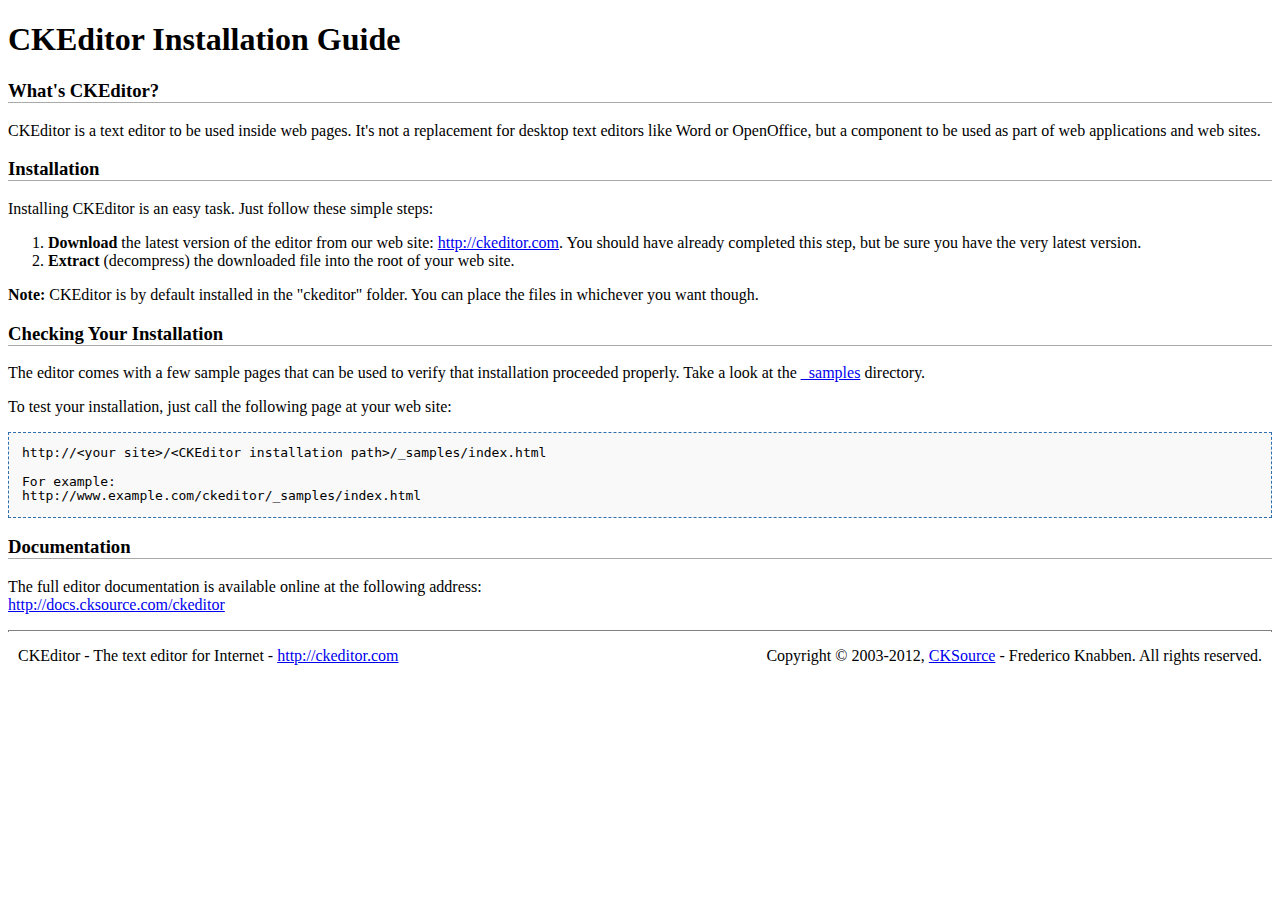
<file: NewsRelease/ckeditor/INSTALL.html>
<!DOCTYPE html PUBLIC "-//W3C//DTD XHTML 1.0 Transitional//EN" "http://www.w3.org/TR/xhtml1/DTD/xhtml1-transitional.dtd">
<!--
Copyright (c) 2003-2012, CKSource - Frederico Knabben. All rights reserved.
For licensing, see LICENSE.html or http://ckeditor.com/license
-->
<html xmlns="http://www.w3.org/1999/xhtml">
<head>
	<title>Installation Guide - CKEditor</title>
	<meta http-equiv="content-type" content="text/html; charset=utf-8" />
	<style type="text/css">
		h3
		{
			border-bottom: 1px solid #AAAAAA;
		}
		pre
		{
			background-color: #F9F9F9;
			border: 1px dashed #2F6FAB;
			padding: 1em;
			line-height: 1.1em;
		}
		#footer hr
		{
			margin: 10px 0 15px 0;
			height: 1px;
			border: solid 1px gray;
			border-bottom: none;
		}
		#footer p
		{
			margin: 0 10px 10px 10px;
			float: left;
		}
		#footer #copy
		{
			float: right;
		}
	</style>
</head>
<body>
	<h1>
		CKEditor Installation Guide</h1>
	<h3>
		What&#39;s CKEditor?</h3>
	<p>
		CKEditor is a text editor to be used inside web pages. It&#39;s not a replacement
		for desktop text editors like Word or OpenOffice, but a component to be used as
		part of web applications and web sites.</p>
	<h3>
		Installation</h3>
	<p>
		Installing CKEditor is an easy task. Just follow these simple steps:</p>
	<ol>
		<li><strong>Download</strong> the latest version of the editor from our web site: <a
			href="http://ckeditor.com">http://ckeditor.com</a>. You should have already completed
			this step, but be sure you have the very latest version.</li>
		<li><strong>Extract</strong> (decompress) the downloaded file into the root of your
			web site.</li>
	</ol>
	<p>
		<strong>Note:</strong> CKEditor is by default installed in the &quot;ckeditor&quot;
		folder. You can place the files in whichever you want though.</p>
	<h3>
		Checking Your Installation
	</h3>
	<p>
		The editor comes with a few sample pages that can be used to verify that installation
		proceeded properly. Take a look at the <a href="_samples">_samples</a> directory.</p>
	<p>
		To test your installation, just call the following page at your web site:</p>
	<pre>
http://&lt;your site&gt;/&lt;CKEditor installation path&gt;/_samples/index.html

For example:
http://www.example.com/ckeditor/_samples/index.html</pre>
	<h3>
		Documentation</h3>
	<p>
		The full editor documentation is available online at the following address:<br />
		<a href="http://docs.cksource.com/ckeditor">http://docs.cksource.com/ckeditor</a></p>
	<div id="footer">
		<hr />
		<p>
			CKEditor - The text editor for Internet - <a href="http://ckeditor.com/">http://ckeditor.com</a>
		</p>
		<p id="copy">
			Copyright &copy; 2003-2012, <a href="http://cksource.com/">CKSource</a> - Frederico
			Knabben. All rights reserved.
		</p>
	</div>
</body>
</html>
</file>
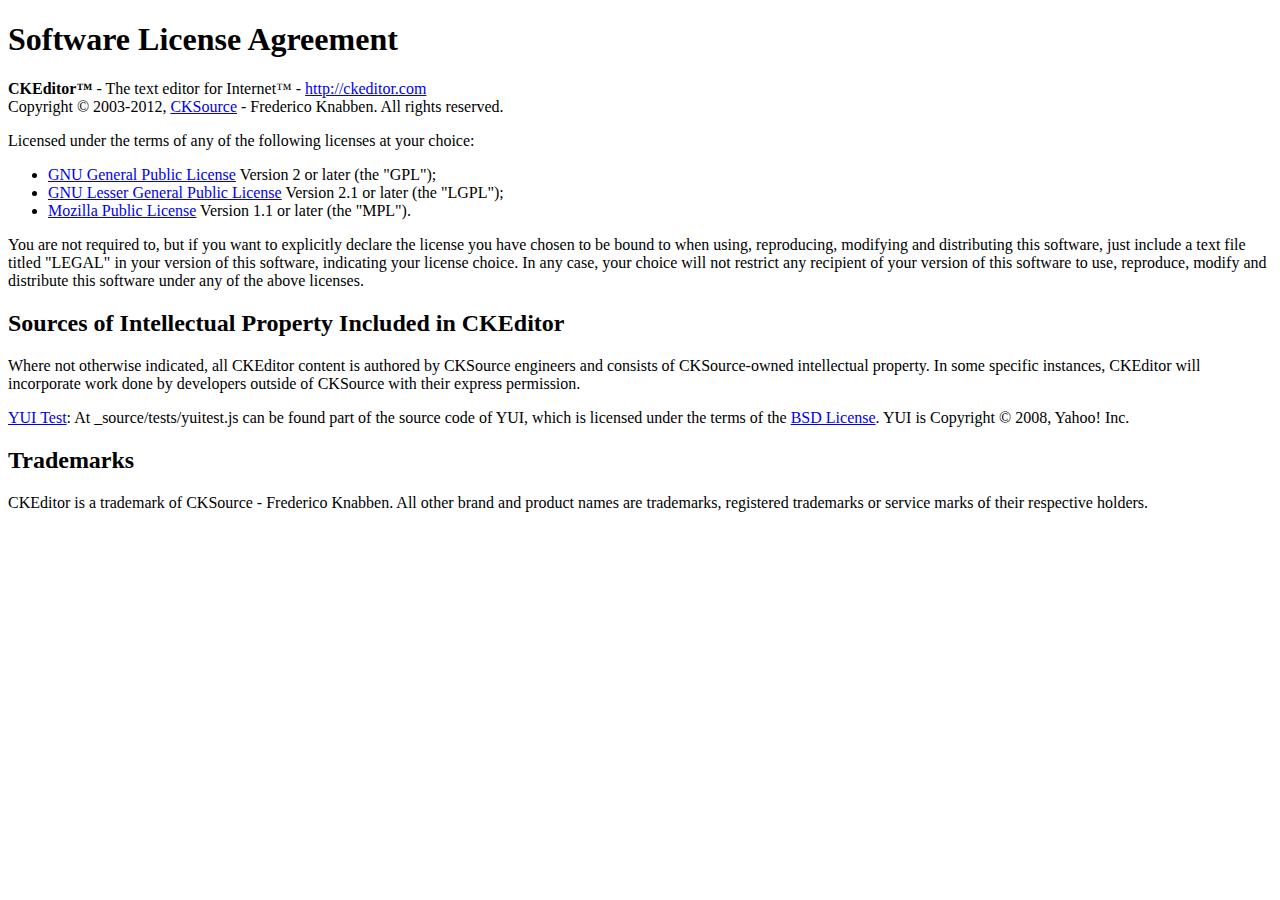
<file: NewsRelease/ckeditor/LICENSE.html>
<!DOCTYPE html PUBLIC "-//W3C//DTD XHTML 1.0 Transitional//EN"
	"http://www.w3.org/TR/xhtml1/DTD/xhtml1-transitional.dtd">
<!--
== BEGIN TEXT ONLY VERSION ==

Software License Agreement
==========================

CKEditor - The text editor for Internet - http://ckeditor.com
Copyright (c) 2003-2012, CKSource - Frederico Knabben. All rights reserved.

Licensed under the terms of any of the following licenses at your
choice:

 - GNU General Public License Version 2 or later (the "GPL")
   http://www.gnu.org/licenses/gpl.html
   (See Appendix A)

 - GNU Lesser General Public License Version 2.1 or later (the "LGPL")
   http://www.gnu.org/licenses/lgpl.html
   (See Appendix B)

 - Mozilla Public License Version 1.1 or later (the "MPL")
   http://www.mozilla.org/MPL/MPL-1.1.html
   (See Appendix C)

You are not required to, but if you want to explicitly declare the
license you have chosen to be bound to when using, reproducing,
modifying and distributing this software, just include a text file
titled "legal.txt" in your version of this software, indicating your
license choice.

Sources of Intellectual Property Included in CKEditor
=====================================================

Where not otherwise indicated, all CKEditor content is authored by
CKSource engineers and consists of CKSource-owned intellectual
property. In some specific instances, CKEditor will incorporate work
done by developers outside of CKSource with their express permission.

Trademarks
==========

CKEditor is a trademark of CKSource - Frederico Knabben. All other brand
and product names are trademarks, registered trademarks or service
marks of their respective holders.

Appendix A: The GPL License
===========================

		    GNU GENERAL PUBLIC LICENSE
		       Version 2, June 1991

 Copyright (C) 1989, 1991 Free Software Foundation, Inc.,
 51 Franklin Street, Fifth Floor, Boston, MA 02110-1301 USA
 Everyone is permitted to copy and distribute verbatim copies
 of this license document, but changing it is not allowed.

			    Preamble

  The licenses for most software are designed to take away your
freedom to share and change it.  By contrast, the GNU General Public
License is intended to guarantee your freedom to share and change free
software-to make sure the software is free for all its users.  This
General Public License applies to most of the Free Software
Foundation's software and to any other program whose authors commit to
using it.  (Some other Free Software Foundation software is covered by
the GNU Lesser General Public License instead.)  You can apply it to
your programs, too.

  When we speak of free software, we are referring to freedom, not
price.  Our General Public Licenses are designed to make sure that you
have the freedom to distribute copies of free software (and charge for
this service if you wish), that you receive source code or can get it
if you want it, that you can change the software or use pieces of it
in new free programs; and that you know you can do these things.

  To protect your rights, we need to make restrictions that forbid
anyone to deny you these rights or to ask you to surrender the rights.
These restrictions translate to certain responsibilities for you if you
distribute copies of the software, or if you modify it.

  For example, if you distribute copies of such a program, whether
gratis or for a fee, you must give the recipients all the rights that
you have.  You must make sure that they, too, receive or can get the
source code.  And you must show them these terms so they know their
rights.

  We protect your rights with two steps: (1) copyright the software, and
(2) offer you this license which gives you legal permission to copy,
distribute and/or modify the software.

  Also, for each author's protection and ours, we want to make certain
that everyone understands that there is no warranty for this free
software.  If the software is modified by someone else and passed on, we
want its recipients to know that what they have is not the original, so
that any problems introduced by others will not reflect on the original
authors' reputations.

  Finally, any free program is threatened constantly by software
patents.  We wish to avoid the danger that redistributors of a free
program will individually obtain patent licenses, in effect making the
program proprietary.  To prevent this, we have made it clear that any
patent must be licensed for everyone's free use or not licensed at all.

  The precise terms and conditions for copying, distribution and
modification follow.

		    GNU GENERAL PUBLIC LICENSE
   TERMS AND CONDITIONS FOR COPYING, DISTRIBUTION AND MODIFICATION

  0. This License applies to any program or other work which contains
a notice placed by the copyright holder saying it may be distributed
under the terms of this General Public License.  The "Program", below,
refers to any such program or work, and a "work based on the Program"
means either the Program or any derivative work under copyright law:
that is to say, a work containing the Program or a portion of it,
either verbatim or with modifications and/or translated into another
language.  (Hereinafter, translation is included without limitation in
the term "modification".)  Each licensee is addressed as "you".

Activities other than copying, distribution and modification are not
covered by this License; they are outside its scope.  The act of
running the Program is not restricted, and the output from the Program
is covered only if its contents constitute a work based on the
Program (independent of having been made by running the Program).
Whether that is true depends on what the Program does.

  1. You may copy and distribute verbatim copies of the Program's
source code as you receive it, in any medium, provided that you
conspicuously and appropriately publish on each copy an appropriate
copyright notice and disclaimer of warranty; keep intact all the
notices that refer to this License and to the absence of any warranty;
and give any other recipients of the Program a copy of this License
along with the Program.

You may charge a fee for the physical act of transferring a copy, and
you may at your option offer warranty protection in exchange for a fee.

  2. You may modify your copy or copies of the Program or any portion
of it, thus forming a work based on the Program, and copy and
distribute such modifications or work under the terms of Section 1
above, provided that you also meet all of these conditions:

    a) You must cause the modified files to carry prominent notices
    stating that you changed the files and the date of any change.

    b) You must cause any work that you distribute or publish, that in
    whole or in part contains or is derived from the Program or any
    part thereof, to be licensed as a whole at no charge to all third
    parties under the terms of this License.

    c) If the modified program normally reads commands interactively
    when run, you must cause it, when started running for such
    interactive use in the most ordinary way, to print or display an
    announcement including an appropriate copyright notice and a
    notice that there is no warranty (or else, saying that you provide
    a warranty) and that users may redistribute the program under
    these conditions, and telling the user how to view a copy of this
    License.  (Exception: if the Program itself is interactive but
    does not normally print such an announcement, your work based on
    the Program is not required to print an announcement.)

These requirements apply to the modified work as a whole.  If
identifiable sections of that work are not derived from the Program,
and can be reasonably considered independent and separate works in
themselves, then this License, and its terms, do not apply to those
sections when you distribute them as separate works.  But when you
distribute the same sections as part of a whole which is a work based
on the Program, the distribution of the whole must be on the terms of
this License, whose permissions for other licensees extend to the
entire whole, and thus to each and every part regardless of who wrote it.

Thus, it is not the intent of this section to claim rights or contest
your rights to work written entirely by you; rather, the intent is to
exercise the right to control the distribution of derivative or
collective works based on the Program.

In addition, mere aggregation of another work not based on the Program
with the Program (or with a work based on the Program) on a volume of
a storage or distribution medium does not bring the other work under
the scope of this License.

  3. You may copy and distribute the Program (or a work based on it,
under Section 2) in object code or executable form under the terms of
Sections 1 and 2 above provided that you also do one of the following:

    a) Accompany it with the complete corresponding machine-readable
    source code, which must be distributed under the terms of Sections
    1 and 2 above on a medium customarily used for software interchange; or,

    b) Accompany it with a written offer, valid for at least three
    years, to give any third party, for a charge no more than your
    cost of physically performing source distribution, a complete
    machine-readable copy of the corresponding source code, to be
    distributed under the terms of Sections 1 and 2 above on a medium
    customarily used for software interchange; or,

    c) Accompany it with the information you received as to the offer
    to distribute corresponding source code.  (This alternative is
    allowed only for noncommercial distribution and only if you
    received the program in object code or executable form with such
    an offer, in accord with Subsection b above.)

The source code for a work means the preferred form of the work for
making modifications to it.  For an executable work, complete source
code means all the source code for all modules it contains, plus any
associated interface definition files, plus the scripts used to
control compilation and installation of the executable.  However, as a
special exception, the source code distributed need not include
anything that is normally distributed (in either source or binary
form) with the major components (compiler, kernel, and so on) of the
operating system on which the executable runs, unless that component
itself accompanies the executable.

If distribution of executable or object code is made by offering
access to copy from a designated place, then offering equivalent
access to copy the source code from the same place counts as
distribution of the source code, even though third parties are not
compelled to copy the source along with the object code.

  4. You may not copy, modify, sublicense, or distribute the Program
except as expressly provided under this License.  Any attempt
otherwise to copy, modify, sublicense or distribute the Program is
void, and will automatically terminate your rights under this License.
However, parties who have received copies, or rights, from you under
this License will not have their licenses terminated so long as such
parties remain in full compliance.

  5. You are not required to accept this License, since you have not
signed it.  However, nothing else grants you permission to modify or
distribute the Program or its derivative works.  These actions are
prohibited by law if you do not accept this License.  Therefore, by
modifying or distributing the Program (or any work based on the
Program), you indicate your acceptance of this License to do so, and
all its terms and conditions for copying, distributing or modifying
the Program or works based on it.

  6. Each time you redistribute the Program (or any work based on the
Program), the recipient automatically receives a license from the
original licensor to copy, distribute or modify the Program subject to
these terms and conditions.  You may not impose any further
restrictions on the recipients' exercise of the rights granted herein.
You are not responsible for enforcing compliance by third parties to
this License.

  7. If, as a consequence of a court judgment or allegation of patent
infringement or for any other reason (not limited to patent issues),
conditions are imposed on you (whether by court order, agreement or
otherwise) that contradict the conditions of this License, they do not
excuse you from the conditions of this License.  If you cannot
distribute so as to satisfy simultaneously your obligations under this
License and any other pertinent obligations, then as a consequence you
may not distribute the Program at all.  For example, if a patent
license would not permit royalty-free redistribution of the Program by
all those who receive copies directly or indirectly through you, then
the only way you could satisfy both it and this License would be to
refrain entirely from distribution of the Program.

If any portion of this section is held invalid or unenforceable under
any particular circumstance, the balance of the section is intended to
apply and the section as a whole is intended to apply in other
circumstances.

It is not the purpose of this section to induce you to infringe any
patents or other property right claims or to contest validity of any
such claims; this section has the sole purpose of protecting the
integrity of the free software distribution system, which is
implemented by public license practices.  Many people have made
generous contributions to the wide range of software distributed
through that system in reliance on consistent application of that
system; it is up to the author/donor to decide if he or she is willing
to distribute software through any other system and a licensee cannot
impose that choice.

This section is intended to make thoroughly clear what is believed to
be a consequence of the rest of this License.

  8. If the distribution and/or use of the Program is restricted in
certain countries either by patents or by copyrighted interfaces, the
original copyright holder who places the Program under this License
may add an explicit geographical distribution limitation excluding
those countries, so that distribution is permitted only in or among
countries not thus excluded.  In such case, this License incorporates
the limitation as if written in the body of this License.

  9. The Free Software Foundation may publish revised and/or new versions
of the General Public License from time to time.  Such new versions will
be similar in spirit to the present version, but may differ in detail to
address new problems or concerns.

Each version is given a distinguishing version number.  If the Program
specifies a version number of this License which applies to it and "any
later version", you have the option of following the terms and conditions
either of that version or of any later version published by the Free
Software Foundation.  If the Program does not specify a version number of
this License, you may choose any version ever published by the Free Software
Foundation.

  10. If you wish to incorporate parts of the Program into other free
programs whose distribution conditions are different, write to the author
to ask for permission.  For software which is copyrighted by the Free
Software Foundation, write to the Free Software Foundation; we sometimes
make exceptions for this.  Our decision will be guided by the two goals
of preserving the free status of all derivatives of our free software and
of promoting the sharing and reuse of software generally.

			    NO WARRANTY

  11. BECAUSE THE PROGRAM IS LICENSED FREE OF CHARGE, THERE IS NO WARRANTY
FOR THE PROGRAM, TO THE EXTENT PERMITTED BY APPLICABLE LAW.  EXCEPT WHEN
OTHERWISE STATED IN WRITING THE COPYRIGHT HOLDERS AND/OR OTHER PARTIES
PROVIDE THE PROGRAM "AS IS" WITHOUT WARRANTY OF ANY KIND, EITHER EXPRESSED
OR IMPLIED, INCLUDING, BUT NOT LIMITED TO, THE IMPLIED WARRANTIES OF
MERCHANTABILITY AND FITNESS FOR A PARTICULAR PURPOSE.  THE ENTIRE RISK AS
TO THE QUALITY AND PERFORMANCE OF THE PROGRAM IS WITH YOU.  SHOULD THE
PROGRAM PROVE DEFECTIVE, YOU ASSUME THE COST OF ALL NECESSARY SERVICING,
REPAIR OR CORRECTION.

  12. IN NO EVENT UNLESS REQUIRED BY APPLICABLE LAW OR AGREED TO IN WRITING
WILL ANY COPYRIGHT HOLDER, OR ANY OTHER PARTY WHO MAY MODIFY AND/OR
REDISTRIBUTE THE PROGRAM AS PERMITTED ABOVE, BE LIABLE TO YOU FOR DAMAGES,
INCLUDING ANY GENERAL, SPECIAL, INCIDENTAL OR CONSEQUENTIAL DAMAGES ARISING
OUT OF THE USE OR INABILITY TO USE THE PROGRAM (INCLUDING BUT NOT LIMITED
TO LOSS OF DATA OR DATA BEING RENDERED INACCURATE OR LOSSES SUSTAINED BY
YOU OR THIRD PARTIES OR A FAILURE OF THE PROGRAM TO OPERATE WITH ANY OTHER
PROGRAMS), EVEN IF SUCH HOLDER OR OTHER PARTY HAS BEEN ADVISED OF THE
POSSIBILITY OF SUCH DAMAGES.

		     END OF TERMS AND CONDITIONS


Appendix B: The LGPL License
============================

		  GNU LESSER GENERAL PUBLIC LICENSE
		       Version 2.1, February 1999

 Copyright (C) 1991, 1999 Free Software Foundation, Inc.
     59 Temple Place, Suite 330, Boston, MA  02111-1307  USA
 Everyone is permitted to copy and distribute verbatim copies
 of this license document, but changing it is not allowed.

[This is the first released version of the Lesser GPL.  It also counts
 as the successor of the GNU Library Public License, version 2, hence
 the version number 2.1.]

			    Preamble

  The licenses for most software are designed to take away your
freedom to share and change it.  By contrast, the GNU General Public
Licenses are intended to guarantee your freedom to share and change
free software-to make sure the software is free for all its users.

  This license, the Lesser General Public License, applies to some
specially designated software packages-typically libraries-of the
Free Software Foundation and other authors who decide to use it.  You
can use it too, but we suggest you first think carefully about whether
this license or the ordinary General Public License is the better
strategy to use in any particular case, based on the explanations below.

  When we speak of free software, we are referring to freedom of use,
not price.  Our General Public Licenses are designed to make sure that
you have the freedom to distribute copies of free software (and charge
for this service if you wish); that you receive source code or can get
it if you want it; that you can change the software and use pieces of
it in new free programs; and that you are informed that you can do
these things.

  To protect your rights, we need to make restrictions that forbid
distributors to deny you these rights or to ask you to surrender these
rights.  These restrictions translate to certain responsibilities for
you if you distribute copies of the library or if you modify it.

  For example, if you distribute copies of the library, whether gratis
or for a fee, you must give the recipients all the rights that we gave
you.  You must make sure that they, too, receive or can get the source
code.  If you link other code with the library, you must provide
complete object files to the recipients, so that they can relink them
with the library after making changes to the library and recompiling
it.  And you must show them these terms so they know their rights.

  We protect your rights with a two-step method: (1) we copyright the
library, and (2) we offer you this license, which gives you legal
permission to copy, distribute and/or modify the library.

  To protect each distributor, we want to make it very clear that
there is no warranty for the free library.  Also, if the library is
modified by someone else and passed on, the recipients should know
that what they have is not the original version, so that the original
author's reputation will not be affected by problems that might be
introduced by others.

  Finally, software patents pose a constant threat to the existence of
any free program.  We wish to make sure that a company cannot
effectively restrict the users of a free program by obtaining a
restrictive license from a patent holder.  Therefore, we insist that
any patent license obtained for a version of the library must be
consistent with the full freedom of use specified in this license.

  Most GNU software, including some libraries, is covered by the
ordinary GNU General Public License.  This license, the GNU Lesser
General Public License, applies to certain designated libraries, and
is quite different from the ordinary General Public License.  We use
this license for certain libraries in order to permit linking those
libraries into non-free programs.

  When a program is linked with a library, whether statically or using
a shared library, the combination of the two is legally speaking a
combined work, a derivative of the original library.  The ordinary
General Public License therefore permits such linking only if the
entire combination fits its criteria of freedom.  The Lesser General
Public License permits more lax criteria for linking other code with
the library.

  We call this license the "Lesser" General Public License because it
does Less to protect the user's freedom than the ordinary General
Public License.  It also provides other free software developers Less
of an advantage over competing non-free programs.  These disadvantages
are the reason we use the ordinary General Public License for many
libraries.  However, the Lesser license provides advantages in certain
special circumstances.

  For example, on rare occasions, there may be a special need to
encourage the widest possible use of a certain library, so that it becomes
a de-facto standard.  To achieve this, non-free programs must be
allowed to use the library.  A more frequent case is that a free
library does the same job as widely used non-free libraries.  In this
case, there is little to gain by limiting the free library to free
software only, so we use the Lesser General Public License.

  In other cases, permission to use a particular library in non-free
programs enables a greater number of people to use a large body of
free software.  For example, permission to use the GNU C Library in
non-free programs enables many more people to use the whole GNU
operating system, as well as its variant, the GNU/Linux operating
system.

  Although the Lesser General Public License is Less protective of the
users' freedom, it does ensure that the user of a program that is
linked with the Library has the freedom and the wherewithal to run
that program using a modified version of the Library.

  The precise terms and conditions for copying, distribution and
modification follow.  Pay close attention to the difference between a
"work based on the library" and a "work that uses the library".  The
former contains code derived from the library, whereas the latter must
be combined with the library in order to run.

		  GNU LESSER GENERAL PUBLIC LICENSE
   TERMS AND CONDITIONS FOR COPYING, DISTRIBUTION AND MODIFICATION

  0. This License Agreement applies to any software library or other
program which contains a notice placed by the copyright holder or
other authorized party saying it may be distributed under the terms of
this Lesser General Public License (also called "this License").
Each licensee is addressed as "you".

  A "library" means a collection of software functions and/or data
prepared so as to be conveniently linked with application programs
(which use some of those functions and data) to form executables.

  The "Library", below, refers to any such software library or work
which has been distributed under these terms.  A "work based on the
Library" means either the Library or any derivative work under
copyright law: that is to say, a work containing the Library or a
portion of it, either verbatim or with modifications and/or translated
straightforwardly into another language.  (Hereinafter, translation is
included without limitation in the term "modification".)

  "Source code" for a work means the preferred form of the work for
making modifications to it.  For a library, complete source code means
all the source code for all modules it contains, plus any associated
interface definition files, plus the scripts used to control compilation
and installation of the library.

  Activities other than copying, distribution and modification are not
covered by this License; they are outside its scope.  The act of
running a program using the Library is not restricted, and output from
such a program is covered only if its contents constitute a work based
on the Library (independent of the use of the Library in a tool for
writing it).  Whether that is true depends on what the Library does
and what the program that uses the Library does.

  1. You may copy and distribute verbatim copies of the Library's
complete source code as you receive it, in any medium, provided that
you conspicuously and appropriately publish on each copy an
appropriate copyright notice and disclaimer of warranty; keep intact
all the notices that refer to this License and to the absence of any
warranty; and distribute a copy of this License along with the
Library.

  You may charge a fee for the physical act of transferring a copy,
and you may at your option offer warranty protection in exchange for a
fee.

  2. You may modify your copy or copies of the Library or any portion
of it, thus forming a work based on the Library, and copy and
distribute such modifications or work under the terms of Section 1
above, provided that you also meet all of these conditions:

    a) The modified work must itself be a software library.

    b) You must cause the files modified to carry prominent notices
    stating that you changed the files and the date of any change.

    c) You must cause the whole of the work to be licensed at no
    charge to all third parties under the terms of this License.

    d) If a facility in the modified Library refers to a function or a
    table of data to be supplied by an application program that uses
    the facility, other than as an argument passed when the facility
    is invoked, then you must make a good faith effort to ensure that,
    in the event an application does not supply such function or
    table, the facility still operates, and performs whatever part of
    its purpose remains meaningful.

    (For example, a function in a library to compute square roots has
    a purpose that is entirely well-defined independent of the
    application.  Therefore, Subsection 2d requires that any
    application-supplied function or table used by this function must
    be optional: if the application does not supply it, the square
    root function must still compute square roots.)

These requirements apply to the modified work as a whole.  If
identifiable sections of that work are not derived from the Library,
and can be reasonably considered independent and separate works in
themselves, then this License, and its terms, do not apply to those
sections when you distribute them as separate works.  But when you
distribute the same sections as part of a whole which is a work based
on the Library, the distribution of the whole must be on the terms of
this License, whose permissions for other licensees extend to the
entire whole, and thus to each and every part regardless of who wrote
it.

Thus, it is not the intent of this section to claim rights or contest
your rights to work written entirely by you; rather, the intent is to
exercise the right to control the distribution of derivative or
collective works based on the Library.

In addition, mere aggregation of another work not based on the Library
with the Library (or with a work based on the Library) on a volume of
a storage or distribution medium does not bring the other work under
the scope of this License.

  3. You may opt to apply the terms of the ordinary GNU General Public
License instead of this License to a given copy of the Library.  To do
this, you must alter all the notices that refer to this License, so
that they refer to the ordinary GNU General Public License, version 2,
instead of to this License.  (If a newer version than version 2 of the
ordinary GNU General Public License has appeared, then you can specify
that version instead if you wish.)  Do not make any other change in
these notices.

  Once this change is made in a given copy, it is irreversible for
that copy, so the ordinary GNU General Public License applies to all
subsequent copies and derivative works made from that copy.

  This option is useful when you wish to copy part of the code of
the Library into a program that is not a library.

  4. You may copy and distribute the Library (or a portion or
derivative of it, under Section 2) in object code or executable form
under the terms of Sections 1 and 2 above provided that you accompany
it with the complete corresponding machine-readable source code, which
must be distributed under the terms of Sections 1 and 2 above on a
medium customarily used for software interchange.

  If distribution of object code is made by offering access to copy
from a designated place, then offering equivalent access to copy the
source code from the same place satisfies the requirement to
distribute the source code, even though third parties are not
compelled to copy the source along with the object code.

  5. A program that contains no derivative of any portion of the
Library, but is designed to work with the Library by being compiled or
linked with it, is called a "work that uses the Library".  Such a
work, in isolation, is not a derivative work of the Library, and
therefore falls outside the scope of this License.

  However, linking a "work that uses the Library" with the Library
creates an executable that is a derivative of the Library (because it
contains portions of the Library), rather than a "work that uses the
library".  The executable is therefore covered by this License.
Section 6 states terms for distribution of such executables.

  When a "work that uses the Library" uses material from a header file
that is part of the Library, the object code for the work may be a
derivative work of the Library even though the source code is not.
Whether this is true is especially significant if the work can be
linked without the Library, or if the work is itself a library.  The
threshold for this to be true is not precisely defined by law.

  If such an object file uses only numerical parameters, data
structure layouts and accessors, and small macros and small inline
functions (ten lines or less in length), then the use of the object
file is unrestricted, regardless of whether it is legally a derivative
work.  (Executables containing this object code plus portions of the
Library will still fall under Section 6.)

  Otherwise, if the work is a derivative of the Library, you may
distribute the object code for the work under the terms of Section 6.
Any executables containing that work also fall under Section 6,
whether or not they are linked directly with the Library itself.

  6. As an exception to the Sections above, you may also combine or
link a "work that uses the Library" with the Library to produce a
work containing portions of the Library, and distribute that work
under terms of your choice, provided that the terms permit
modification of the work for the customer's own use and reverse
engineering for debugging such modifications.

  You must give prominent notice with each copy of the work that the
Library is used in it and that the Library and its use are covered by
this License.  You must supply a copy of this License.  If the work
during execution displays copyright notices, you must include the
copyright notice for the Library among them, as well as a reference
directing the user to the copy of this License.  Also, you must do one
of these things:

    a) Accompany the work with the complete corresponding
    machine-readable source code for the Library including whatever
    changes were used in the work (which must be distributed under
    Sections 1 and 2 above); and, if the work is an executable linked
    with the Library, with the complete machine-readable "work that
    uses the Library", as object code and/or source code, so that the
    user can modify the Library and then relink to produce a modified
    executable containing the modified Library.  (It is understood
    that the user who changes the contents of definitions files in the
    Library will not necessarily be able to recompile the application
    to use the modified definitions.)

    b) Use a suitable shared library mechanism for linking with the
    Library.  A suitable mechanism is one that (1) uses at run time a
    copy of the library already present on the user's computer system,
    rather than copying library functions into the executable, and (2)
    will operate properly with a modified version of the library, if
    the user installs one, as long as the modified version is
    interface-compatible with the version that the work was made with.

    c) Accompany the work with a written offer, valid for at
    least three years, to give the same user the materials
    specified in Subsection 6a, above, for a charge no more
    than the cost of performing this distribution.

    d) If distribution of the work is made by offering access to copy
    from a designated place, offer equivalent access to copy the above
    specified materials from the same place.

    e) Verify that the user has already received a copy of these
    materials or that you have already sent this user a copy.

  For an executable, the required form of the "work that uses the
Library" must include any data and utility programs needed for
reproducing the executable from it.  However, as a special exception,
the materials to be distributed need not include anything that is
normally distributed (in either source or binary form) with the major
components (compiler, kernel, and so on) of the operating system on
which the executable runs, unless that component itself accompanies
the executable.

  It may happen that this requirement contradicts the license
restrictions of other proprietary libraries that do not normally
accompany the operating system.  Such a contradiction means you cannot
use both them and the Library together in an executable that you
distribute.

  7. You may place library facilities that are a work based on the
Library side-by-side in a single library together with other library
facilities not covered by this License, and distribute such a combined
library, provided that the separate distribution of the work based on
the Library and of the other library facilities is otherwise
permitted, and provided that you do these two things:

    a) Accompany the combined library with a copy of the same work
    based on the Library, uncombined with any other library
    facilities.  This must be distributed under the terms of the
    Sections above.

    b) Give prominent notice with the combined library of the fact
    that part of it is a work based on the Library, and explaining
    where to find the accompanying uncombined form of the same work.

  8. You may not copy, modify, sublicense, link with, or distribute
the Library except as expressly provided under this License.  Any
attempt otherwise to copy, modify, sublicense, link with, or
distribute the Library is void, and will automatically terminate your
rights under this License.  However, parties who have received copies,
or rights, from you under this License will not have their licenses
terminated so long as such parties remain in full compliance.

  9. You are not required to accept this License, since you have not
signed it.  However, nothing else grants you permission to modify or
distribute the Library or its derivative works.  These actions are
prohibited by law if you do not accept this License.  Therefore, by
modifying or distributing the Library (or any work based on the
Library), you indicate your acceptance of this License to do so, and
all its terms and conditions for copying, distributing or modifying
the Library or works based on it.

  10. Each time you redistribute the Library (or any work based on the
Library), the recipient automatically receives a license from the
original licensor to copy, distribute, link with or modify the Library
subject to these terms and conditions.  You may not impose any further
restrictions on the recipients' exercise of the rights granted herein.
You are not responsible for enforcing compliance by third parties with
this License.

  11. If, as a consequence of a court judgment or allegation of patent
infringement or for any other reason (not limited to patent issues),
conditions are imposed on you (whether by court order, agreement or
otherwise) that contradict the conditions of this License, they do not
excuse you from the conditions of this License.  If you cannot
distribute so as to satisfy simultaneously your obligations under this
License and any other pertinent obligations, then as a consequence you
may not distribute the Library at all.  For example, if a patent
license would not permit royalty-free redistribution of the Library by
all those who receive copies directly or indirectly through you, then
the only way you could satisfy both it and this License would be to
refrain entirely from distribution of the Library.

If any portion of this section is held invalid or unenforceable under any
particular circumstance, the balance of the section is intended to apply,
and the section as a whole is intended to apply in other circumstances.

It is not the purpose of this section to induce you to infringe any
patents or other property right claims or to contest validity of any
such claims; this section has the sole purpose of protecting the
integrity of the free software distribution system which is
implemented by public license practices.  Many people have made
generous contributions to the wide range of software distributed
through that system in reliance on consistent application of that
system; it is up to the author/donor to decide if he or she is willing
to distribute software through any other system and a licensee cannot
impose that choice.

This section is intended to make thoroughly clear what is believed to
be a consequence of the rest of this License.

  12. If the distribution and/or use of the Library is restricted in
certain countries either by patents or by copyrighted interfaces, the
original copyright holder who places the Library under this License may add
an explicit geographical distribution limitation excluding those countries,
so that distribution is permitted only in or among countries not thus
excluded.  In such case, this License incorporates the limitation as if
written in the body of this License.

  13. The Free Software Foundation may publish revised and/or new
versions of the Lesser General Public License from time to time.
Such new versions will be similar in spirit to the present version,
but may differ in detail to address new problems or concerns.

Each version is given a distinguishing version number.  If the Library
specifies a version number of this License which applies to it and
"any later version", you have the option of following the terms and
conditions either of that version or of any later version published by
the Free Software Foundation.  If the Library does not specify a
license version number, you may choose any version ever published by
the Free Software Foundation.

  14. If you wish to incorporate parts of the Library into other free
programs whose distribution conditions are incompatible with these,
write to the author to ask for permission.  For software which is
copyrighted by the Free Software Foundation, write to the Free
Software Foundation; we sometimes make exceptions for this.  Our
decision will be guided by the two goals of preserving the free status
of all derivatives of our free software and of promoting the sharing
and reuse of software generally.

			    NO WARRANTY

  15. BECAUSE THE LIBRARY IS LICENSED FREE OF CHARGE, THERE IS NO
WARRANTY FOR THE LIBRARY, TO THE EXTENT PERMITTED BY APPLICABLE LAW.
EXCEPT WHEN OTHERWISE STATED IN WRITING THE COPYRIGHT HOLDERS AND/OR
OTHER PARTIES PROVIDE THE LIBRARY "AS IS" WITHOUT WARRANTY OF ANY
KIND, EITHER EXPRESSED OR IMPLIED, INCLUDING, BUT NOT LIMITED TO, THE
IMPLIED WARRANTIES OF MERCHANTABILITY AND FITNESS FOR A PARTICULAR
PURPOSE.  THE ENTIRE RISK AS TO THE QUALITY AND PERFORMANCE OF THE
LIBRARY IS WITH YOU.  SHOULD THE LIBRARY PROVE DEFECTIVE, YOU ASSUME
THE COST OF ALL NECESSARY SERVICING, REPAIR OR CORRECTION.

  16. IN NO EVENT UNLESS REQUIRED BY APPLICABLE LAW OR AGREED TO IN
WRITING WILL ANY COPYRIGHT HOLDER, OR ANY OTHER PARTY WHO MAY MODIFY
AND/OR REDISTRIBUTE THE LIBRARY AS PERMITTED ABOVE, BE LIABLE TO YOU
FOR DAMAGES, INCLUDING ANY GENERAL, SPECIAL, INCIDENTAL OR
CONSEQUENTIAL DAMAGES ARISING OUT OF THE USE OR INABILITY TO USE THE
LIBRARY (INCLUDING BUT NOT LIMITED TO LOSS OF DATA OR DATA BEING
RENDERED INACCURATE OR LOSSES SUSTAINED BY YOU OR THIRD PARTIES OR A
FAILURE OF THE LIBRARY TO OPERATE WITH ANY OTHER SOFTWARE), EVEN IF
SUCH HOLDER OR OTHER PARTY HAS BEEN ADVISED OF THE POSSIBILITY OF SUCH
DAMAGES.

		     END OF TERMS AND CONDITIONS


Appendix C: The MPL License
===========================

                          MOZILLA PUBLIC LICENSE
                                Version 1.1

                              ===============

1. Definitions.

     1.0.1. "Commercial Use" means distribution or otherwise making the
     Covered Code available to a third party.

     1.1. "Contributor" means each entity that creates or contributes to
     the creation of Modifications.

     1.2. "Contributor Version" means the combination of the Original
     Code, prior Modifications used by a Contributor, and the Modifications
     made by that particular Contributor.

     1.3. "Covered Code" means the Original Code or Modifications or the
     combination of the Original Code and Modifications, in each case
     including portions thereof.

     1.4. "Electronic Distribution Mechanism" means a mechanism generally
     accepted in the software development community for the electronic
     transfer of data.

     1.5. "Executable" means Covered Code in any form other than Source
     Code.

     1.6. "Initial Developer" means the individual or entity identified
     as the Initial Developer in the Source Code notice required by Exhibit
     A.

     1.7. "Larger Work" means a work which combines Covered Code or
     portions thereof with code not governed by the terms of this License.

     1.8. "License" means this document.

     1.8.1. "Licensable" means having the right to grant, to the maximum
     extent possible, whether at the time of the initial grant or
     subsequently acquired, any and all of the rights conveyed herein.

     1.9. "Modifications" means any addition to or deletion from the
     substance or structure of either the Original Code or any previous
     Modifications. When Covered Code is released as a series of files, a
     Modification is:
          A. Any addition to or deletion from the contents of a file
          containing Original Code or previous Modifications.

          B. Any new file that contains any part of the Original Code or
          previous Modifications.

     1.10. "Original Code" means Source Code of computer software code
     which is described in the Source Code notice required by Exhibit A as
     Original Code, and which, at the time of its release under this
     License is not already Covered Code governed by this License.

     1.10.1. "Patent Claims" means any patent claim(s), now owned or
     hereafter acquired, including without limitation,  method, process,
     and apparatus claims, in any patent Licensable by grantor.

     1.11. "Source Code" means the preferred form of the Covered Code for
     making modifications to it, including all modules it contains, plus
     any associated interface definition files, scripts used to control
     compilation and installation of an Executable, or source code
     differential comparisons against either the Original Code or another
     well known, available Covered Code of the Contributor's choice. The
     Source Code can be in a compressed or archival form, provided the
     appropriate decompression or de-archiving software is widely available
     for no charge.

     1.12. "You" (or "Your")  means an individual or a legal entity
     exercising rights under, and complying with all of the terms of, this
     License or a future version of this License issued under Section 6.1.
     For legal entities, "You" includes any entity which controls, is
     controlled by, or is under common control with You. For purposes of
     this definition, "control" means (a) the power, direct or indirect,
     to cause the direction or management of such entity, whether by
     contract or otherwise, or (b) ownership of more than fifty percent
     (50%) of the outstanding shares or beneficial ownership of such
     entity.

2. Source Code License.

     2.1. The Initial Developer Grant.
     The Initial Developer hereby grants You a world-wide, royalty-free,
     non-exclusive license, subject to third party intellectual property
     claims:
          (a)  under intellectual property rights (other than patent or
          trademark) Licensable by Initial Developer to use, reproduce,
          modify, display, perform, sublicense and distribute the Original
          Code (or portions thereof) with or without Modifications, and/or
          as part of a Larger Work; and

          (b) under Patents Claims infringed by the making, using or
          selling of Original Code, to make, have made, use, practice,
          sell, and offer for sale, and/or otherwise dispose of the
          Original Code (or portions thereof).

          (c) the licenses granted in this Section 2.1(a) and (b) are
          effective on the date Initial Developer first distributes
          Original Code under the terms of this License.

          (d) Notwithstanding Section 2.1(b) above, no patent license is
          granted: 1) for code that You delete from the Original Code; 2)
          separate from the Original Code;  or 3) for infringements caused
          by: i) the modification of the Original Code or ii) the
          combination of the Original Code with other software or devices.

     2.2. Contributor Grant.
     Subject to third party intellectual property claims, each Contributor
     hereby grants You a world-wide, royalty-free, non-exclusive license

          (a)  under intellectual property rights (other than patent or
          trademark) Licensable by Contributor, to use, reproduce, modify,
          display, perform, sublicense and distribute the Modifications
          created by such Contributor (or portions thereof) either on an
          unmodified basis, with other Modifications, as Covered Code
          and/or as part of a Larger Work; and

          (b) under Patent Claims infringed by the making, using, or
          selling of  Modifications made by that Contributor either alone
          and/or in combination with its Contributor Version (or portions
          of such combination), to make, use, sell, offer for sale, have
          made, and/or otherwise dispose of: 1) Modifications made by that
          Contributor (or portions thereof); and 2) the combination of
          Modifications made by that Contributor with its Contributor
          Version (or portions of such combination).

          (c) the licenses granted in Sections 2.2(a) and 2.2(b) are
          effective on the date Contributor first makes Commercial Use of
          the Covered Code.

          (d)    Notwithstanding Section 2.2(b) above, no patent license is
          granted: 1) for any code that Contributor has deleted from the
          Contributor Version; 2)  separate from the Contributor Version;
          3)  for infringements caused by: i) third party modifications of
          Contributor Version or ii)  the combination of Modifications made
          by that Contributor with other software  (except as part of the
          Contributor Version) or other devices; or 4) under Patent Claims
          infringed by Covered Code in the absence of Modifications made by
          that Contributor.

3. Distribution Obligations.

     3.1. Application of License.
     The Modifications which You create or to which You contribute are
     governed by the terms of this License, including without limitation
     Section 2.2. The Source Code version of Covered Code may be
     distributed only under the terms of this License or a future version
     of this License released under Section 6.1, and You must include a
     copy of this License with every copy of the Source Code You
     distribute. You may not offer or impose any terms on any Source Code
     version that alters or restricts the applicable version of this
     License or the recipients' rights hereunder. However, You may include
     an additional document offering the additional rights described in
     Section 3.5.

     3.2. Availability of Source Code.
     Any Modification which You create or to which You contribute must be
     made available in Source Code form under the terms of this License
     either on the same media as an Executable version or via an accepted
     Electronic Distribution Mechanism to anyone to whom you made an
     Executable version available; and if made available via Electronic
     Distribution Mechanism, must remain available for at least twelve (12)
     months after the date it initially became available, or at least six
     (6) months after a subsequent version of that particular Modification
     has been made available to such recipients. You are responsible for
     ensuring that the Source Code version remains available even if the
     Electronic Distribution Mechanism is maintained by a third party.

     3.3. Description of Modifications.
     You must cause all Covered Code to which You contribute to contain a
     file documenting the changes You made to create that Covered Code and
     the date of any change. You must include a prominent statement that
     the Modification is derived, directly or indirectly, from Original
     Code provided by the Initial Developer and including the name of the
     Initial Developer in (a) the Source Code, and (b) in any notice in an
     Executable version or related documentation in which You describe the
     origin or ownership of the Covered Code.

     3.4. Intellectual Property Matters
          (a) Third Party Claims.
          If Contributor has knowledge that a license under a third party's
          intellectual property rights is required to exercise the rights
          granted by such Contributor under Sections 2.1 or 2.2,
          Contributor must include a text file with the Source Code
          distribution titled "LEGAL" which describes the claim and the
          party making the claim in sufficient detail that a recipient will
          know whom to contact. If Contributor obtains such knowledge after
          the Modification is made available as described in Section 3.2,
          Contributor shall promptly modify the LEGAL file in all copies
          Contributor makes available thereafter and shall take other steps
          (such as notifying appropriate mailing lists or newsgroups)
          reasonably calculated to inform those who received the Covered
          Code that new knowledge has been obtained.

          (b) Contributor APIs.
          If Contributor's Modifications include an application programming
          interface and Contributor has knowledge of patent licenses which
          are reasonably necessary to implement that API, Contributor must
          also include this information in the LEGAL file.

               (c)    Representations.
          Contributor represents that, except as disclosed pursuant to
          Section 3.4(a) above, Contributor believes that Contributor's
          Modifications are Contributor's original creation(s) and/or
          Contributor has sufficient rights to grant the rights conveyed by
          this License.

     3.5. Required Notices.
     You must duplicate the notice in Exhibit A in each file of the Source
     Code.  If it is not possible to put such notice in a particular Source
     Code file due to its structure, then You must include such notice in a
     location (such as a relevant directory) where a user would be likely
     to look for such a notice.  If You created one or more Modification(s)
     You may add your name as a Contributor to the notice described in
     Exhibit A.  You must also duplicate this License in any documentation
     for the Source Code where You describe recipients' rights or ownership
     rights relating to Covered Code.  You may choose to offer, and to
     charge a fee for, warranty, support, indemnity or liability
     obligations to one or more recipients of Covered Code. However, You
     may do so only on Your own behalf, and not on behalf of the Initial
     Developer or any Contributor. You must make it absolutely clear than
     any such warranty, support, indemnity or liability obligation is
     offered by You alone, and You hereby agree to indemnify the Initial
     Developer and every Contributor for any liability incurred by the
     Initial Developer or such Contributor as a result of warranty,
     support, indemnity or liability terms You offer.

     3.6. Distribution of Executable Versions.
     You may distribute Covered Code in Executable form only if the
     requirements of Section 3.1-3.5 have been met for that Covered Code,
     and if You include a notice stating that the Source Code version of
     the Covered Code is available under the terms of this License,
     including a description of how and where You have fulfilled the
     obligations of Section 3.2. The notice must be conspicuously included
     in any notice in an Executable version, related documentation or
     collateral in which You describe recipients' rights relating to the
     Covered Code. You may distribute the Executable version of Covered
     Code or ownership rights under a license of Your choice, which may
     contain terms different from this License, provided that You are in
     compliance with the terms of this License and that the license for the
     Executable version does not attempt to limit or alter the recipient's
     rights in the Source Code version from the rights set forth in this
     License. If You distribute the Executable version under a different
     license You must make it absolutely clear that any terms which differ
     from this License are offered by You alone, not by the Initial
     Developer or any Contributor. You hereby agree to indemnify the
     Initial Developer and every Contributor for any liability incurred by
     the Initial Developer or such Contributor as a result of any such
     terms You offer.

     3.7. Larger Works.
     You may create a Larger Work by combining Covered Code with other code
     not governed by the terms of this License and distribute the Larger
     Work as a single product. In such a case, You must make sure the
     requirements of this License are fulfilled for the Covered Code.

4. Inability to Comply Due to Statute or Regulation.

     If it is impossible for You to comply with any of the terms of this
     License with respect to some or all of the Covered Code due to
     statute, judicial order, or regulation then You must: (a) comply with
     the terms of this License to the maximum extent possible; and (b)
     describe the limitations and the code they affect. Such description
     must be included in the LEGAL file described in Section 3.4 and must
     be included with all distributions of the Source Code. Except to the
     extent prohibited by statute or regulation, such description must be
     sufficiently detailed for a recipient of ordinary skill to be able to
     understand it.

5. Application of this License.

     This License applies to code to which the Initial Developer has
     attached the notice in Exhibit A and to related Covered Code.

6. Versions of the License.

     6.1. New Versions.
     Netscape Communications Corporation ("Netscape") may publish revised
     and/or new versions of the License from time to time. Each version
     will be given a distinguishing version number.

     6.2. Effect of New Versions.
     Once Covered Code has been published under a particular version of the
     License, You may always continue to use it under the terms of that
     version. You may also choose to use such Covered Code under the terms
     of any subsequent version of the License published by Netscape. No one
     other than Netscape has the right to modify the terms applicable to
     Covered Code created under this License.

     6.3. Derivative Works.
     If You create or use a modified version of this License (which you may
     only do in order to apply it to code which is not already Covered Code
     governed by this License), You must (a) rename Your license so that
     the phrases "Mozilla", "MOZILLAPL", "MOZPL", "Netscape",
     "MPL", "NPL" or any confusingly similar phrase do not appear in your
     license (except to note that your license differs from this License)
     and (b) otherwise make it clear that Your version of the license
     contains terms which differ from the Mozilla Public License and
     Netscape Public License. (Filling in the name of the Initial
     Developer, Original Code or Contributor in the notice described in
     Exhibit A shall not of themselves be deemed to be modifications of
     this License.)

7. DISCLAIMER OF WARRANTY.

     COVERED CODE IS PROVIDED UNDER THIS LICENSE ON AN "AS IS" BASIS,
     WITHOUT WARRANTY OF ANY KIND, EITHER EXPRESSED OR IMPLIED, INCLUDING,
     WITHOUT LIMITATION, WARRANTIES THAT THE COVERED CODE IS FREE OF
     DEFECTS, MERCHANTABLE, FIT FOR A PARTICULAR PURPOSE OR NON-INFRINGING.
     THE ENTIRE RISK AS TO THE QUALITY AND PERFORMANCE OF THE COVERED CODE
     IS WITH YOU. SHOULD ANY COVERED CODE PROVE DEFECTIVE IN ANY RESPECT,
     YOU (NOT THE INITIAL DEVELOPER OR ANY OTHER CONTRIBUTOR) ASSUME THE
     COST OF ANY NECESSARY SERVICING, REPAIR OR CORRECTION. THIS DISCLAIMER
     OF WARRANTY CONSTITUTES AN ESSENTIAL PART OF THIS LICENSE. NO USE OF
     ANY COVERED CODE IS AUTHORIZED HEREUNDER EXCEPT UNDER THIS DISCLAIMER.

8. TERMINATION.

     8.1.  This License and the rights granted hereunder will terminate
     automatically if You fail to comply with terms herein and fail to cure
     such breach within 30 days of becoming aware of the breach. All
     sublicenses to the Covered Code which are properly granted shall
     survive any termination of this License. Provisions which, by their
     nature, must remain in effect beyond the termination of this License
     shall survive.

     8.2.  If You initiate litigation by asserting a patent infringement
     claim (excluding declatory judgment actions) against Initial Developer
     or a Contributor (the Initial Developer or Contributor against whom
     You file such action is referred to as "Participant")  alleging that:

     (a)  such Participant's Contributor Version directly or indirectly
     infringes any patent, then any and all rights granted by such
     Participant to You under Sections 2.1 and/or 2.2 of this License
     shall, upon 60 days notice from Participant terminate prospectively,
     unless if within 60 days after receipt of notice You either: (i)
     agree in writing to pay Participant a mutually agreeable reasonable
     royalty for Your past and future use of Modifications made by such
     Participant, or (ii) withdraw Your litigation claim with respect to
     the Contributor Version against such Participant.  If within 60 days
     of notice, a reasonable royalty and payment arrangement are not
     mutually agreed upon in writing by the parties or the litigation claim
     is not withdrawn, the rights granted by Participant to You under
     Sections 2.1 and/or 2.2 automatically terminate at the expiration of
     the 60 day notice period specified above.

     (b)  any software, hardware, or device, other than such Participant's
     Contributor Version, directly or indirectly infringes any patent, then
     any rights granted to You by such Participant under Sections 2.1(b)
     and 2.2(b) are revoked effective as of the date You first made, used,
     sold, distributed, or had made, Modifications made by that
     Participant.

     8.3.  If You assert a patent infringement claim against Participant
     alleging that such Participant's Contributor Version directly or
     indirectly infringes any patent where such claim is resolved (such as
     by license or settlement) prior to the initiation of patent
     infringement litigation, then the reasonable value of the licenses
     granted by such Participant under Sections 2.1 or 2.2 shall be taken
     into account in determining the amount or value of any payment or
     license.

     8.4.  In the event of termination under Sections 8.1 or 8.2 above,
     all end user license agreements (excluding distributors and resellers)
     which have been validly granted by You or any distributor hereunder
     prior to termination shall survive termination.

9. LIMITATION OF LIABILITY.

     UNDER NO CIRCUMSTANCES AND UNDER NO LEGAL THEORY, WHETHER TORT
     (INCLUDING NEGLIGENCE), CONTRACT, OR OTHERWISE, SHALL YOU, THE INITIAL
     DEVELOPER, ANY OTHER CONTRIBUTOR, OR ANY DISTRIBUTOR OF COVERED CODE,
     OR ANY SUPPLIER OF ANY OF SUCH PARTIES, BE LIABLE TO ANY PERSON FOR
     ANY INDIRECT, SPECIAL, INCIDENTAL, OR CONSEQUENTIAL DAMAGES OF ANY
     CHARACTER INCLUDING, WITHOUT LIMITATION, DAMAGES FOR LOSS OF GOODWILL,
     WORK STOPPAGE, COMPUTER FAILURE OR MALFUNCTION, OR ANY AND ALL OTHER
     COMMERCIAL DAMAGES OR LOSSES, EVEN IF SUCH PARTY SHALL HAVE BEEN
     INFORMED OF THE POSSIBILITY OF SUCH DAMAGES. THIS LIMITATION OF
     LIABILITY SHALL NOT APPLY TO LIABILITY FOR DEATH OR PERSONAL INJURY
     RESULTING FROM SUCH PARTY'S NEGLIGENCE TO THE EXTENT APPLICABLE LAW
     PROHIBITS SUCH LIMITATION. SOME JURISDICTIONS DO NOT ALLOW THE
     EXCLUSION OR LIMITATION OF INCIDENTAL OR CONSEQUENTIAL DAMAGES, SO
     THIS EXCLUSION AND LIMITATION MAY NOT APPLY TO YOU.

10. U.S. GOVERNMENT END USERS.

     The Covered Code is a "commercial item," as that term is defined in
     48 C.F.R. 2.101 (Oct. 1995), consisting of "commercial computer
     software" and "commercial computer software documentation," as such
     terms are used in 48 C.F.R. 12.212 (Sept. 1995). Consistent with 48
     C.F.R. 12.212 and 48 C.F.R. 227.7202-1 through 227.7202-4 (June 1995),
     all U.S. Government End Users acquire Covered Code with only those
     rights set forth herein.

11. MISCELLANEOUS.

     This License represents the complete agreement concerning subject
     matter hereof. If any provision of this License is held to be
     unenforceable, such provision shall be reformed only to the extent
     necessary to make it enforceable. This License shall be governed by
     California law provisions (except to the extent applicable law, if
     any, provides otherwise), excluding its conflict-of-law provisions.
     With respect to disputes in which at least one party is a citizen of,
     or an entity chartered or registered to do business in the United
     States of America, any litigation relating to this License shall be
     subject to the jurisdiction of the Federal Courts of the Northern
     District of California, with venue lying in Santa Clara County,
     California, with the losing party responsible for costs, including
     without limitation, court costs and reasonable attorneys' fees and
     expenses. The application of the United Nations Convention on
     Contracts for the International Sale of Goods is expressly excluded.
     Any law or regulation which provides that the language of a contract
     shall be construed against the drafter shall not apply to this
     License.

12. RESPONSIBILITY FOR CLAIMS.

     As between Initial Developer and the Contributors, each party is
     responsible for claims and damages arising, directly or indirectly,
     out of its utilization of rights under this License and You agree to
     work with Initial Developer and Contributors to distribute such
     responsibility on an equitable basis. Nothing herein is intended or
     shall be deemed to constitute any admission of liability.

13. MULTIPLE-LICENSED CODE.

     Initial Developer may designate portions of the Covered Code as
     "Multiple-Licensed".  "Multiple-Licensed" means that the Initial
     Developer permits you to utilize portions of the Covered Code under
     Your choice of the NPL or the alternative licenses, if any, specified
     by the Initial Developer in the file described in Exhibit A.

EXHIBIT A -Mozilla Public License.

     ``The contents of this file are subject to the Mozilla Public License
     Version 1.1 (the "License"); you may not use this file except in
     compliance with the License. You may obtain a copy of the License at
     http://www.mozilla.org/MPL/

     Software distributed under the License is distributed on an "AS IS"
     basis, WITHOUT WARRANTY OF ANY KIND, either express or implied. See the
     License for the specific language governing rights and limitations
     under the License.

     The Original Code is ______________________________________.

     The Initial Developer of the Original Code is ________________________.
     Portions created by ______________________ are Copyright (C) ______
     _______________________. All Rights Reserved.

     Contributor(s): ______________________________________.

     Alternatively, the contents of this file may be used under the terms
     of the _____ license (the  "[___] License"), in which case the
     provisions of [______] License are applicable instead of those
     above.  If you wish to allow use of your version of this file only
     under the terms of the [____] License and not to allow others to use
     your version of this file under the MPL, indicate your decision by
     deleting  the provisions above and replace  them with the notice and
     other provisions required by the [___] License.  If you do not delete
     the provisions above, a recipient may use your version of this file
     under either the MPL or the [___] License."

     [NOTE: The text of this Exhibit A may differ slightly from the text of
     the notices in the Source Code files of the Original Code. You should
     use the text of this Exhibit A rather than the text found in the
     Original Code Source Code for Your Modifications.]

== END TEXT ONLY VERSION ==
-->
<html xmlns="http://www.w3.org/1999/xhtml">
<head>
	<title>License - CKEditor</title>
</head>
<body>
	<h1>
		Software License Agreement
	</h1>
	<p>
		<strong>CKEditor&trade;</strong> - The text editor for Internet&trade; - <a href="http://ckeditor.com">
			http://ckeditor.com</a><br />
		Copyright &copy; 2003-2012, <a href="http://cksource.com/">CKSource</a> - Frederico Knabben. All rights reserved.
	</p>
	<p>
		Licensed under the terms of any of the following licenses at your choice:
	</p>
	<ul>
		<li><a href="http://www.gnu.org/licenses/gpl.html">GNU General Public License</a> Version
			2 or later (the "GPL");</li>
		<li><a href="http://www.gnu.org/licenses/lgpl.html">GNU Lesser General Public License</a>
			Version 2.1 or later (the "LGPL");</li>
		<li><a href="http://www.mozilla.org/MPL/MPL-1.1.html">Mozilla Public License</a> Version
			1.1 or later (the "MPL").</li>
	</ul>
	<p>
		You are not required to, but if you want to explicitly declare the license you have
		chosen to be bound to when using, reproducing, modifying and distributing this software,
		just include a text file titled "LEGAL" in your version of this software, indicating
		your license choice. In any case, your choice will not restrict any recipient of
		your version of this software to use, reproduce, modify and distribute this software
		under any of the above licenses.
	</p>
	<h2>
		Sources of Intellectual Property Included in CKEditor
	</h2>
	<p>
		Where not otherwise indicated, all CKEditor content is authored by CKSource engineers
		and consists of CKSource-owned intellectual property. In some specific instances,
		CKEditor will incorporate work done by developers outside of CKSource with their
		express permission.
	</p>
	<p>
		<a href="http://developer.yahoo.com/yui/yuitest/">YUI Test</a>: At _source/tests/yuitest.js
		can be found part of the source code of YUI, which is licensed under the terms of
		the <a href="http://developer.yahoo.com/yui/license.txt">BSD License</a>. YUI is
		Copyright &copy; 2008, Yahoo! Inc.
	</p>
	<h2>
		Trademarks
	</h2>
	<p>
		CKEditor is a trademark of CKSource - Frederico Knabben. All other brand and product
		names are trademarks, registered trademarks or service marks of their respective
		holders.
	</p>
</body>
</html>
</file>
